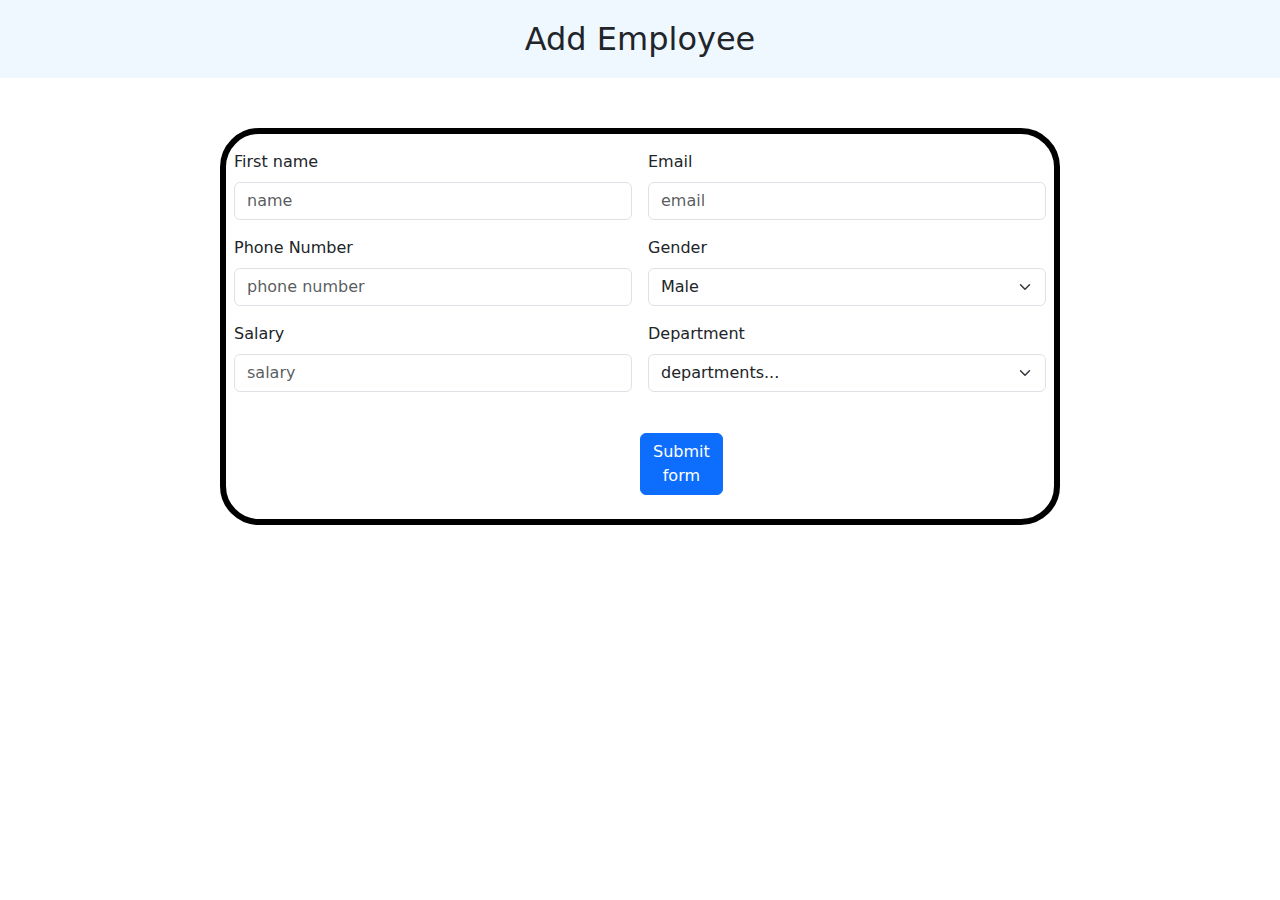
<file: webPages/addEmployee.html>
<!DOCTYPE html>
<html>
  <head>
    <!-- Metadata -->
    <meta charset="UTF-8" />
    <meta name="viewport" content="width=device-width, initial-scale=1.0" />
    <!-- External CSS -->
    <link rel="stylesheet" href="/assets/css/bootstrap5.min.css" />
    <link rel="stylesheet" href="../assets/css/addEmployee.css" />
    <!-- Title -->
    <title>Employee Management System</title>
  </head>
  <body>
    <!-- Main container -->
    <div class="wrapper">
      <div>
        <!-- Heading -->
        <h2 style="text-align:center; background-color: aliceblue; padding: 20px;">Add Employee</h2>
      </div>
      <!-- Form -->
      <form
        class="row g-3 needs-validation"
        style="margin: 50px 220px;border: 6px solid black;border-radius: 39px;"
        id="employeeForm"
      >
        <!-- First name input -->
        <div class="col-md-6">
          <label for="validationCustom01" class="form-label">First name</label>
          <input
            type="text"
            class="form-control"
            id="validationCustom01"
            placeholder="name"
            name="firstName"
            required
          />
          <div class="valid-feedback">Looks good!</div>
        </div>
        <!-- Email input -->
        <div class="col-md-6">
          <label for="validationCustom02" class="form-label">Email</label>
          <input
            type="email"
            class="form-control"
            id="validationCustom02"
            placeholder="email"
            name="email"
            required
          />
          <div class="valid-feedback">Looks good!</div>
        </div>
        <!-- Phone number input -->
        <div class="col-md-6">
          <label for="validationCustom02" class="form-label"
            >Phone Number</label
          >
          <input
            type="text"
            class="form-control"
            id="validationCustom02"
            placeholder="phone number"
            name="phone"
            required
          />
          <div class="valid-feedback">Looks good!</div>
        </div>
        <!-- Gender select -->
        <div class="col-md-6">
          <label for="validationCustom02" class="form-label">Gender</label>
          <select class="form-select" aria-label="Default select example" name="gender">
            <option value="male">Male</option>
            <option value="female">Female</option>
          </select>
          <div class="valid-feedback">Looks good!</div>
        </div>
        <!-- Salary input -->
        <div class="col-md-6">
          <label for="validationCustom02" class="form-label">Salary</label>
          <input
            type="text"
            class="form-control"
            id="validationCustom02"
            placeholder="salary"
            name="salary"
            required
          />
          <div class="valid-feedback">Looks good!</div>
        </div>
        <!-- Department select -->
        <div class="col-md-6">
          <label for="validationCustom04" class="form-label">Department</label>
          <select class="form-select" id="validationCustom04" required 
          name="dept">
            <option selected disabled value="">departments...</option>
            <option>Node</option>
            <option>Dot Net</option>
            <option>Php</option>
            <option>Angular</option>
            <option>React</option>
            <option>Java</option>
          </select>
        </div>
        <!-- Submit button -->
        <div class="col-12">
          <button class="btn btn-primary" type="submit" style="margin: 3% 50%;">Submit form</button>
        </div>
      </form>
    </div>
    <!-- External JavaScript -->
    <script src="../assets/js/addEmployee.js"></script>
    <script src="/assets/js/bootstrap5.bundle.min.js"></script>
  </body>
</html>
</file>
<file: assets/css/addEmployee.css>
.header {
  padding: 20px;
  display: flex;
  justify-content: space-between;
  background-color: rgb(20, 34, 47);
}
</file>
<file: assets/css/bootstrap5.min.css>
@charset "UTF-8";/*!
 * Bootstrap  v5.3.3 (https://getbootstrap.com/)
 * Copyright 2011-2024 The Bootstrap Authors
 * Licensed under MIT (https://github.com/twbs/bootstrap/blob/main/LICENSE)
 */:root,[data-bs-theme=light]{--bs-blue:#0d6efd;--bs-indigo:#6610f2;--bs-purple:#6f42c1;--bs-pink:#d63384;--bs-red:#dc3545;--bs-orange:#fd7e14;--bs-yellow:#ffc107;--bs-green:#198754;--bs-teal:#20c997;--bs-cyan:#0dcaf0;--bs-black:#000;--bs-white:#fff;--bs-gray:#6c757d;--bs-gray-dark:#343a40;--bs-gray-100:#f8f9fa;--bs-gray-200:#e9ecef;--bs-gray-300:#dee2e6;--bs-gray-400:#ced4da;--bs-gray-500:#adb5bd;--bs-gray-600:#6c757d;--bs-gray-700:#495057;--bs-gray-800:#343a40;--bs-gray-900:#212529;--bs-primary:#0d6efd;--bs-secondary:#6c757d;--bs-success:#198754;--bs-info:#0dcaf0;--bs-warning:#ffc107;--bs-danger:#dc3545;--bs-light:#f8f9fa;--bs-dark:#212529;--bs-primary-rgb:13,110,253;--bs-secondary-rgb:108,117,125;--bs-success-rgb:25,135,84;--bs-info-rgb:13,202,240;--bs-warning-rgb:255,193,7;--bs-danger-rgb:220,53,69;--bs-light-rgb:248,249,250;--bs-dark-rgb:33,37,41;--bs-primary-text-emphasis:#052c65;--bs-secondary-text-emphasis:#2b2f32;--bs-success-text-emphasis:#0a3622;--bs-info-text-emphasis:#055160;--bs-warning-text-emphasis:#664d03;--bs-danger-text-emphasis:#58151c;--bs-light-text-emphasis:#495057;--bs-dark-text-emphasis:#495057;--bs-primary-bg-subtle:#cfe2ff;--bs-secondary-bg-subtle:#e2e3e5;--bs-success-bg-subtle:#d1e7dd;--bs-info-bg-subtle:#cff4fc;--bs-warning-bg-subtle:#fff3cd;--bs-danger-bg-subtle:#f8d7da;--bs-light-bg-subtle:#fcfcfd;--bs-dark-bg-subtle:#ced4da;--bs-primary-border-subtle:#9ec5fe;--bs-secondary-border-subtle:#c4c8cb;--bs-success-border-subtle:#a3cfbb;--bs-info-border-subtle:#9eeaf9;--bs-warning-border-subtle:#ffe69c;--bs-danger-border-subtle:#f1aeb5;--bs-light-border-subtle:#e9ecef;--bs-dark-border-subtle:#adb5bd;--bs-white-rgb:255,255,255;--bs-black-rgb:0,0,0;--bs-font-sans-serif:system-ui,-apple-system,"Segoe UI",Roboto,"Helvetica Neue","Noto Sans","Liberation Sans",Arial,sans-serif,"Apple Color Emoji","Segoe UI Emoji","Segoe UI Symbol","Noto Color Emoji";--bs-font-monospace:SFMono-Regular,Menlo,Monaco,Consolas,"Liberation Mono","Courier New",monospace;--bs-gradient:linear-gradient(180deg, rgba(255, 255, 255, 0.15), rgba(255, 255, 255, 0));--bs-body-font-family:var(--bs-font-sans-serif);--bs-body-font-size:1rem;--bs-body-font-weight:400;--bs-body-line-height:1.5;--bs-body-color:#212529;--bs-body-color-rgb:33,37,41;--bs-body-bg:#fff;--bs-body-bg-rgb:255,255,255;--bs-emphasis-color:#000;--bs-emphasis-color-rgb:0,0,0;--bs-secondary-color:rgba(33, 37, 41, 0.75);--bs-secondary-color-rgb:33,37,41;--bs-secondary-bg:#e9ecef;--bs-secondary-bg-rgb:233,236,239;--bs-tertiary-color:rgba(33, 37, 41, 0.5);--bs-tertiary-color-rgb:33,37,41;--bs-tertiary-bg:#f8f9fa;--bs-tertiary-bg-rgb:248,249,250;--bs-heading-color:inherit;--bs-link-color:#0d6efd;--bs-link-color-rgb:13,110,253;--bs-link-decoration:underline;--bs-link-hover-color:#0a58ca;--bs-link-hover-color-rgb:10,88,202;--bs-code-color:#d63384;--bs-highlight-color:#212529;--bs-highlight-bg:#fff3cd;--bs-border-width:1px;--bs-border-style:solid;--bs-border-color:#dee2e6;--bs-border-color-translucent:rgba(0, 0, 0, 0.175);--bs-border-radius:0.375rem;--bs-border-radius-sm:0.25rem;--bs-border-radius-lg:0.5rem;--bs-border-radius-xl:1rem;--bs-border-radius-xxl:2rem;--bs-border-radius-2xl:var(--bs-border-radius-xxl);--bs-border-radius-pill:50rem;--bs-box-shadow:0 0.5rem 1rem rgba(0, 0, 0, 0.15);--bs-box-shadow-sm:0 0.125rem 0.25rem rgba(0, 0, 0, 0.075);--bs-box-shadow-lg:0 1rem 3rem rgba(0, 0, 0, 0.175);--bs-box-shadow-inset:inset 0 1px 2px rgba(0, 0, 0, 0.075);--bs-focus-ring-width:0.25rem;--bs-focus-ring-opacity:0.25;--bs-focus-ring-color:rgba(13, 110, 253, 0.25);--bs-form-valid-color:#198754;--bs-form-valid-border-color:#198754;--bs-form-invalid-color:#dc3545;--bs-form-invalid-border-color:#dc3545}[data-bs-theme=dark]{color-scheme:dark;--bs-body-color:#dee2e6;--bs-body-color-rgb:222,226,230;--bs-body-bg:#212529;--bs-body-bg-rgb:33,37,41;--bs-emphasis-color:#fff;--bs-emphasis-color-rgb:255,255,255;--bs-secondary-color:rgba(222, 226, 230, 0.75);--bs-secondary-color-rgb:222,226,230;--bs-secondary-bg:#343a40;--bs-secondary-bg-rgb:52,58,64;--bs-tertiary-color:rgba(222, 226, 230, 0.5);--bs-tertiary-color-rgb:222,226,230;--bs-tertiary-bg:#2b3035;--bs-tertiary-bg-rgb:43,48,53;--bs-primary-text-emphasis:#6ea8fe;--bs-secondary-text-emphasis:#a7acb1;--bs-success-text-emphasis:#75b798;--bs-info-text-emphasis:#6edff6;--bs-warning-text-emphasis:#ffda6a;--bs-danger-text-emphasis:#ea868f;--bs-light-text-emphasis:#f8f9fa;--bs-dark-text-emphasis:#dee2e6;--bs-primary-bg-subtle:#031633;--bs-secondary-bg-subtle:#161719;--bs-success-bg-subtle:#051b11;--bs-info-bg-subtle:#032830;--bs-warning-bg-subtle:#332701;--bs-danger-bg-subtle:#2c0b0e;--bs-light-bg-subtle:#343a40;--bs-dark-bg-subtle:#1a1d20;--bs-primary-border-subtle:#084298;--bs-secondary-border-subtle:#41464b;--bs-success-border-subtle:#0f5132;--bs-info-border-subtle:#087990;--bs-warning-border-subtle:#997404;--bs-danger-border-subtle:#842029;--bs-light-border-subtle:#495057;--bs-dark-border-subtle:#343a40;--bs-heading-color:inherit;--bs-link-color:#6ea8fe;--bs-link-hover-color:#8bb9fe;--bs-link-color-rgb:110,168,254;--bs-link-hover-color-rgb:139,185,254;--bs-code-color:#e685b5;--bs-highlight-color:#dee2e6;--bs-highlight-bg:#664d03;--bs-border-color:#495057;--bs-border-color-translucent:rgba(255, 255, 255, 0.15);--bs-form-valid-color:#75b798;--bs-form-valid-border-color:#75b798;--bs-form-invalid-color:#ea868f;--bs-form-invalid-border-color:#ea868f}*,::after,::before{box-sizing:border-box}@media (prefers-reduced-motion:no-preference){:root{scroll-behavior:smooth}}body{margin:0;font-family:var(--bs-body-font-family);font-size:var(--bs-body-font-size);font-weight:var(--bs-body-font-weight);line-height:var(--bs-body-line-height);color:var(--bs-body-color);text-align:var(--bs-body-text-align);background-color:var(--bs-body-bg);-webkit-text-size-adjust:100%;-webkit-tap-highlight-color:transparent}hr{margin:1rem 0;color:inherit;border:0;border-top:var(--bs-border-width) solid;opacity:.25}.h1,.h2,.h3,.h4,.h5,.h6,h1,h2,h3,h4,h5,h6{margin-top:0;margin-bottom:.5rem;font-weight:500;line-height:1.2;color:var(--bs-heading-color)}.h1,h1{font-size:calc(1.375rem + 1.5vw)}@media (min-width:1200px){.h1,h1{font-size:2.5rem}}.h2,h2{font-size:calc(1.325rem + .9vw)}@media (min-width:1200px){.h2,h2{font-size:2rem}}.h3,h3{font-size:calc(1.3rem + .6vw)}@media (min-width:1200px){.h3,h3{font-size:1.75rem}}.h4,h4{font-size:calc(1.275rem + .3vw)}@media (min-width:1200px){.h4,h4{font-size:1.5rem}}.h5,h5{font-size:1.25rem}.h6,h6{font-size:1rem}p{margin-top:0;margin-bottom:1rem}abbr[title]{-webkit-text-decoration:underline dotted;text-decoration:underline dotted;cursor:help;-webkit-text-decoration-skip-ink:none;text-decoration-skip-ink:none}address{margin-bottom:1rem;font-style:normal;line-height:inherit}ol,ul{padding-left:2rem}dl,ol,ul{margin-top:0;margin-bottom:1rem}ol ol,ol ul,ul ol,ul ul{margin-bottom:0}dt{font-weight:700}dd{margin-bottom:.5rem;margin-left:0}blockquote{margin:0 0 1rem}b,strong{font-weight:bolder}.small,small{font-size:.875em}.mark,mark{padding:.1875em;color:var(--bs-highlight-color);background-color:var(--bs-highlight-bg)}sub,sup{position:relative;font-size:.75em;line-height:0;vertical-align:baseline}sub{bottom:-.25em}sup{top:-.5em}a{color:rgba(var(--bs-link-color-rgb),var(--bs-link-opacity,1));text-decoration:underline}a:hover{--bs-link-color-rgb:var(--bs-link-hover-color-rgb)}a:not([href]):not([class]),a:not([href]):not([class]):hover{color:inherit;text-decoration:none}code,kbd,pre,samp{font-family:var(--bs-font-monospace);font-size:1em}pre{display:block;margin-top:0;margin-bottom:1rem;overflow:auto;font-size:.875em}pre code{font-size:inherit;color:inherit;word-break:normal}code{font-size:.875em;color:var(--bs-code-color);word-wrap:break-word}a>code{color:inherit}kbd{padding:.1875rem .375rem;font-size:.875em;color:var(--bs-body-bg);background-color:var(--bs-body-color);border-radius:.25rem}kbd kbd{padding:0;font-size:1em}figure{margin:0 0 1rem}img,svg{vertical-align:middle}table{caption-side:bottom;border-collapse:collapse}caption{padding-top:.5rem;padding-bottom:.5rem;color:var(--bs-secondary-color);text-align:left}th{text-align:inherit;text-align:-webkit-match-parent}tbody,td,tfoot,th,thead,tr{border-color:inherit;border-style:solid;border-width:0}label{display:inline-block}button{border-radius:0}button:focus:not(:focus-visible){outline:0}button,input,optgroup,select,textarea{margin:0;font-family:inherit;font-size:inherit;line-height:inherit}button,select{text-transform:none}[role=button]{cursor:pointer}select{word-wrap:normal}select:disabled{opacity:1}[list]:not([type=date]):not([type=datetime-local]):not([type=month]):not([type=week]):not([type=time])::-webkit-calendar-picker-indicator{display:none!important}[type=button],[type=reset],[type=submit],button{-webkit-appearance:button}[type=button]:not(:disabled),[type=reset]:not(:disabled),[type=submit]:not(:disabled),button:not(:disabled){cursor:pointer}::-moz-focus-inner{padding:0;border-style:none}textarea{resize:vertical}fieldset{min-width:0;padding:0;margin:0;border:0}legend{float:left;width:100%;padding:0;margin-bottom:.5rem;font-size:calc(1.275rem + .3vw);line-height:inherit}@media (min-width:1200px){legend{font-size:1.5rem}}legend+*{clear:left}::-webkit-datetime-edit-day-field,::-webkit-datetime-edit-fields-wrapper,::-webkit-datetime-edit-hour-field,::-webkit-datetime-edit-minute,::-webkit-datetime-edit-month-field,::-webkit-datetime-edit-text,::-webkit-datetime-edit-year-field{padding:0}::-webkit-inner-spin-button{height:auto}[type=search]{-webkit-appearance:textfield;outline-offset:-2px}::-webkit-search-decoration{-webkit-appearance:none}::-webkit-color-swatch-wrapper{padding:0}::-webkit-file-upload-button{font:inherit;-webkit-appearance:button}::file-selector-button{font:inherit;-webkit-appearance:button}output{display:inline-block}iframe{border:0}summary{display:list-item;cursor:pointer}progress{vertical-align:baseline}[hidden]{display:none!important}.lead{font-size:1.25rem;font-weight:300}.display-1{font-size:calc(1.625rem + 4.5vw);font-weight:300;line-height:1.2}@media (min-width:1200px){.display-1{font-size:5rem}}.display-2{font-size:calc(1.575rem + 3.9vw);font-weight:300;line-height:1.2}@media (min-width:1200px){.display-2{font-size:4.5rem}}.display-3{font-size:calc(1.525rem + 3.3vw);font-weight:300;line-height:1.2}@media (min-width:1200px){.display-3{font-size:4rem}}.display-4{font-size:calc(1.475rem + 2.7vw);font-weight:300;line-height:1.2}@media (min-width:1200px){.display-4{font-size:3.5rem}}.display-5{font-size:calc(1.425rem + 2.1vw);font-weight:300;line-height:1.2}@media (min-width:1200px){.display-5{font-size:3rem}}.display-6{font-size:calc(1.375rem + 1.5vw);font-weight:300;line-height:1.2}@media (min-width:1200px){.display-6{font-size:2.5rem}}.list-unstyled{padding-left:0;list-style:none}.list-inline{padding-left:0;list-style:none}.list-inline-item{display:inline-block}.list-inline-item:not(:last-child){margin-right:.5rem}.initialism{font-size:.875em;text-transform:uppercase}.blockquote{margin-bottom:1rem;font-size:1.25rem}.blockquote>:last-child{margin-bottom:0}.blockquote-footer{margin-top:-1rem;margin-bottom:1rem;font-size:.875em;color:#6c757d}.blockquote-footer::before{content:"— "}.img-fluid{max-width:100%;height:auto}.img-thumbnail{padding:.25rem;background-color:var(--bs-body-bg);border:var(--bs-border-width) solid var(--bs-border-color);border-radius:var(--bs-border-radius);max-width:100%;height:auto}.figure{display:inline-block}.figure-img{margin-bottom:.5rem;line-height:1}.figure-caption{font-size:.875em;color:var(--bs-secondary-color)}.container,.container-fluid,.container-lg,.container-md,.container-sm,.container-xl,.container-xxl{--bs-gutter-x:1.5rem;--bs-gutter-y:0;width:100%;padding-right:calc(var(--bs-gutter-x) * .5);padding-left:calc(var(--bs-gutter-x) * .5);margin-right:auto;margin-left:auto}@media (min-width:576px){.container,.container-sm{max-width:540px}}@media (min-width:768px){.container,.container-md,.container-sm{max-width:720px}}@media (min-width:992px){.container,.container-lg,.container-md,.container-sm{max-width:960px}}@media (min-width:1200px){.container,.container-lg,.container-md,.container-sm,.container-xl{max-width:1140px}}@media (min-width:1400px){.container,.container-lg,.container-md,.container-sm,.container-xl,.container-xxl{max-width:1320px}}:root{--bs-breakpoint-xs:0;--bs-breakpoint-sm:576px;--bs-breakpoint-md:768px;--bs-breakpoint-lg:992px;--bs-breakpoint-xl:1200px;--bs-breakpoint-xxl:1400px}.row{--bs-gutter-x:1.5rem;--bs-gutter-y:0;display:flex;flex-wrap:wrap;margin-top:calc(-1 * var(--bs-gutter-y));margin-right:calc(-.5 * var(--bs-gutter-x));margin-left:calc(-.5 * var(--bs-gutter-x))}.row>*{flex-shrink:0;width:100%;max-width:100%;padding-right:calc(var(--bs-gutter-x) * .5);padding-left:calc(var(--bs-gutter-x) * .5);margin-top:var(--bs-gutter-y)}.col{flex:1 0 0%}.row-cols-auto>*{flex:0 0 auto;width:auto}.row-cols-1>*{flex:0 0 auto;width:100%}.row-cols-2>*{flex:0 0 auto;width:50%}.row-cols-3>*{flex:0 0 auto;width:33.33333333%}.row-cols-4>*{flex:0 0 auto;width:25%}.row-cols-5>*{flex:0 0 auto;width:20%}.row-cols-6>*{flex:0 0 auto;width:16.66666667%}.col-auto{flex:0 0 auto;width:auto}.col-1{flex:0 0 auto;width:8.33333333%}.col-2{flex:0 0 auto;width:16.66666667%}.col-3{flex:0 0 auto;width:25%}.col-4{flex:0 0 auto;width:33.33333333%}.col-5{flex:0 0 auto;width:41.66666667%}.col-6{flex:0 0 auto;width:50%}.col-7{flex:0 0 auto;width:58.33333333%}.col-8{flex:0 0 auto;width:66.66666667%}.col-9{flex:0 0 auto;width:75%}.col-10{flex:0 0 auto;width:83.33333333%}.col-11{flex:0 0 auto;width:91.66666667%}.col-12{flex:0 0 auto;width:100%}.offset-1{margin-left:8.33333333%}.offset-2{margin-left:16.66666667%}.offset-3{margin-left:25%}.offset-4{margin-left:33.33333333%}.offset-5{margin-left:41.66666667%}.offset-6{margin-left:50%}.offset-7{margin-left:58.33333333%}.offset-8{margin-left:66.66666667%}.offset-9{margin-left:75%}.offset-10{margin-left:83.33333333%}.offset-11{margin-left:91.66666667%}.g-0,.gx-0{--bs-gutter-x:0}.g-0,.gy-0{--bs-gutter-y:0}.g-1,.gx-1{--bs-gutter-x:0.25rem}.g-1,.gy-1{--bs-gutter-y:0.25rem}.g-2,.gx-2{--bs-gutter-x:0.5rem}.g-2,.gy-2{--bs-gutter-y:0.5rem}.g-3,.gx-3{--bs-gutter-x:1rem}.g-3,.gy-3{--bs-gutter-y:1rem}.g-4,.gx-4{--bs-gutter-x:1.5rem}.g-4,.gy-4{--bs-gutter-y:1.5rem}.g-5,.gx-5{--bs-gutter-x:3rem}.g-5,.gy-5{--bs-gutter-y:3rem}@media (min-width:576px){.col-sm{flex:1 0 0%}.row-cols-sm-auto>*{flex:0 0 auto;width:auto}.row-cols-sm-1>*{flex:0 0 auto;width:100%}.row-cols-sm-2>*{flex:0 0 auto;width:50%}.row-cols-sm-3>*{flex:0 0 auto;width:33.33333333%}.row-cols-sm-4>*{flex:0 0 auto;width:25%}.row-cols-sm-5>*{flex:0 0 auto;width:20%}.row-cols-sm-6>*{flex:0 0 auto;width:16.66666667%}.col-sm-auto{flex:0 0 auto;width:auto}.col-sm-1{flex:0 0 auto;width:8.33333333%}.col-sm-2{flex:0 0 auto;width:16.66666667%}.col-sm-3{flex:0 0 auto;width:25%}.col-sm-4{flex:0 0 auto;width:33.33333333%}.col-sm-5{flex:0 0 auto;width:41.66666667%}.col-sm-6{flex:0 0 auto;width:50%}.col-sm-7{flex:0 0 auto;width:58.33333333%}.col-sm-8{flex:0 0 auto;width:66.66666667%}.col-sm-9{flex:0 0 auto;width:75%}.col-sm-10{flex:0 0 auto;width:83.33333333%}.col-sm-11{flex:0 0 auto;width:91.66666667%}.col-sm-12{flex:0 0 auto;width:100%}.offset-sm-0{margin-left:0}.offset-sm-1{margin-left:8.33333333%}.offset-sm-2{margin-left:16.66666667%}.offset-sm-3{margin-left:25%}.offset-sm-4{margin-left:33.33333333%}.offset-sm-5{margin-left:41.66666667%}.offset-sm-6{margin-left:50%}.offset-sm-7{margin-left:58.33333333%}.offset-sm-8{margin-left:66.66666667%}.offset-sm-9{margin-left:75%}.offset-sm-10{margin-left:83.33333333%}.offset-sm-11{margin-left:91.66666667%}.g-sm-0,.gx-sm-0{--bs-gutter-x:0}.g-sm-0,.gy-sm-0{--bs-gutter-y:0}.g-sm-1,.gx-sm-1{--bs-gutter-x:0.25rem}.g-sm-1,.gy-sm-1{--bs-gutter-y:0.25rem}.g-sm-2,.gx-sm-2{--bs-gutter-x:0.5rem}.g-sm-2,.gy-sm-2{--bs-gutter-y:0.5rem}.g-sm-3,.gx-sm-3{--bs-gutter-x:1rem}.g-sm-3,.gy-sm-3{--bs-gutter-y:1rem}.g-sm-4,.gx-sm-4{--bs-gutter-x:1.5rem}.g-sm-4,.gy-sm-4{--bs-gutter-y:1.5rem}.g-sm-5,.gx-sm-5{--bs-gutter-x:3rem}.g-sm-5,.gy-sm-5{--bs-gutter-y:3rem}}@media (min-width:768px){.col-md{flex:1 0 0%}.row-cols-md-auto>*{flex:0 0 auto;width:auto}.row-cols-md-1>*{flex:0 0 auto;width:100%}.row-cols-md-2>*{flex:0 0 auto;width:50%}.row-cols-md-3>*{flex:0 0 auto;width:33.33333333%}.row-cols-md-4>*{flex:0 0 auto;width:25%}.row-cols-md-5>*{flex:0 0 auto;width:20%}.row-cols-md-6>*{flex:0 0 auto;width:16.66666667%}.col-md-auto{flex:0 0 auto;width:auto}.col-md-1{flex:0 0 auto;width:8.33333333%}.col-md-2{flex:0 0 auto;width:16.66666667%}.col-md-3{flex:0 0 auto;width:25%}.col-md-4{flex:0 0 auto;width:33.33333333%}.col-md-5{flex:0 0 auto;width:41.66666667%}.col-md-6{flex:0 0 auto;width:50%}.col-md-7{flex:0 0 auto;width:58.33333333%}.col-md-8{flex:0 0 auto;width:66.66666667%}.col-md-9{flex:0 0 auto;width:75%}.col-md-10{flex:0 0 auto;width:83.33333333%}.col-md-11{flex:0 0 auto;width:91.66666667%}.col-md-12{flex:0 0 auto;width:100%}.offset-md-0{margin-left:0}.offset-md-1{margin-left:8.33333333%}.offset-md-2{margin-left:16.66666667%}.offset-md-3{margin-left:25%}.offset-md-4{margin-left:33.33333333%}.offset-md-5{margin-left:41.66666667%}.offset-md-6{margin-left:50%}.offset-md-7{margin-left:58.33333333%}.offset-md-8{margin-left:66.66666667%}.offset-md-9{margin-left:75%}.offset-md-10{margin-left:83.33333333%}.offset-md-11{margin-left:91.66666667%}.g-md-0,.gx-md-0{--bs-gutter-x:0}.g-md-0,.gy-md-0{--bs-gutter-y:0}.g-md-1,.gx-md-1{--bs-gutter-x:0.25rem}.g-md-1,.gy-md-1{--bs-gutter-y:0.25rem}.g-md-2,.gx-md-2{--bs-gutter-x:0.5rem}.g-md-2,.gy-md-2{--bs-gutter-y:0.5rem}.g-md-3,.gx-md-3{--bs-gutter-x:1rem}.g-md-3,.gy-md-3{--bs-gutter-y:1rem}.g-md-4,.gx-md-4{--bs-gutter-x:1.5rem}.g-md-4,.gy-md-4{--bs-gutter-y:1.5rem}.g-md-5,.gx-md-5{--bs-gutter-x:3rem}.g-md-5,.gy-md-5{--bs-gutter-y:3rem}}@media (min-width:992px){.col-lg{flex:1 0 0%}.row-cols-lg-auto>*{flex:0 0 auto;width:auto}.row-cols-lg-1>*{flex:0 0 auto;width:100%}.row-cols-lg-2>*{flex:0 0 auto;width:50%}.row-cols-lg-3>*{flex:0 0 auto;width:33.33333333%}.row-cols-lg-4>*{flex:0 0 auto;width:25%}.row-cols-lg-5>*{flex:0 0 auto;width:20%}.row-cols-lg-6>*{flex:0 0 auto;width:16.66666667%}.col-lg-auto{flex:0 0 auto;width:auto}.col-lg-1{flex:0 0 auto;width:8.33333333%}.col-lg-2{flex:0 0 auto;width:16.66666667%}.col-lg-3{flex:0 0 auto;width:25%}.col-lg-4{flex:0 0 auto;width:33.33333333%}.col-lg-5{flex:0 0 auto;width:41.66666667%}.col-lg-6{flex:0 0 auto;width:50%}.col-lg-7{flex:0 0 auto;width:58.33333333%}.col-lg-8{flex:0 0 auto;width:66.66666667%}.col-lg-9{flex:0 0 auto;width:75%}.col-lg-10{flex:0 0 auto;width:83.33333333%}.col-lg-11{flex:0 0 auto;width:91.66666667%}.col-lg-12{flex:0 0 auto;width:100%}.offset-lg-0{margin-left:0}.offset-lg-1{margin-left:8.33333333%}.offset-lg-2{margin-left:16.66666667%}.offset-lg-3{margin-left:25%}.offset-lg-4{margin-left:33.33333333%}.offset-lg-5{margin-left:41.66666667%}.offset-lg-6{margin-left:50%}.offset-lg-7{margin-left:58.33333333%}.offset-lg-8{margin-left:66.66666667%}.offset-lg-9{margin-left:75%}.offset-lg-10{margin-left:83.33333333%}.offset-lg-11{margin-left:91.66666667%}.g-lg-0,.gx-lg-0{--bs-gutter-x:0}.g-lg-0,.gy-lg-0{--bs-gutter-y:0}.g-lg-1,.gx-lg-1{--bs-gutter-x:0.25rem}.g-lg-1,.gy-lg-1{--bs-gutter-y:0.25rem}.g-lg-2,.gx-lg-2{--bs-gutter-x:0.5rem}.g-lg-2,.gy-lg-2{--bs-gutter-y:0.5rem}.g-lg-3,.gx-lg-3{--bs-gutter-x:1rem}.g-lg-3,.gy-lg-3{--bs-gutter-y:1rem}.g-lg-4,.gx-lg-4{--bs-gutter-x:1.5rem}.g-lg-4,.gy-lg-4{--bs-gutter-y:1.5rem}.g-lg-5,.gx-lg-5{--bs-gutter-x:3rem}.g-lg-5,.gy-lg-5{--bs-gutter-y:3rem}}@media (min-width:1200px){.col-xl{flex:1 0 0%}.row-cols-xl-auto>*{flex:0 0 auto;width:auto}.row-cols-xl-1>*{flex:0 0 auto;width:100%}.row-cols-xl-2>*{flex:0 0 auto;width:50%}.row-cols-xl-3>*{flex:0 0 auto;width:33.33333333%}.row-cols-xl-4>*{flex:0 0 auto;width:25%}.row-cols-xl-5>*{flex:0 0 auto;width:20%}.row-cols-xl-6>*{flex:0 0 auto;width:16.66666667%}.col-xl-auto{flex:0 0 auto;width:auto}.col-xl-1{flex:0 0 auto;width:8.33333333%}.col-xl-2{flex:0 0 auto;width:16.66666667%}.col-xl-3{flex:0 0 auto;width:25%}.col-xl-4{flex:0 0 auto;width:33.33333333%}.col-xl-5{flex:0 0 auto;width:41.66666667%}.col-xl-6{flex:0 0 auto;width:50%}.col-xl-7{flex:0 0 auto;width:58.33333333%}.col-xl-8{flex:0 0 auto;width:66.66666667%}.col-xl-9{flex:0 0 auto;width:75%}.col-xl-10{flex:0 0 auto;width:83.33333333%}.col-xl-11{flex:0 0 auto;width:91.66666667%}.col-xl-12{flex:0 0 auto;width:100%}.offset-xl-0{margin-left:0}.offset-xl-1{margin-left:8.33333333%}.offset-xl-2{margin-left:16.66666667%}.offset-xl-3{margin-left:25%}.offset-xl-4{margin-left:33.33333333%}.offset-xl-5{margin-left:41.66666667%}.offset-xl-6{margin-left:50%}.offset-xl-7{margin-left:58.33333333%}.offset-xl-8{margin-left:66.66666667%}.offset-xl-9{margin-left:75%}.offset-xl-10{margin-left:83.33333333%}.offset-xl-11{margin-left:91.66666667%}.g-xl-0,.gx-xl-0{--bs-gutter-x:0}.g-xl-0,.gy-xl-0{--bs-gutter-y:0}.g-xl-1,.gx-xl-1{--bs-gutter-x:0.25rem}.g-xl-1,.gy-xl-1{--bs-gutter-y:0.25rem}.g-xl-2,.gx-xl-2{--bs-gutter-x:0.5rem}.g-xl-2,.gy-xl-2{--bs-gutter-y:0.5rem}.g-xl-3,.gx-xl-3{--bs-gutter-x:1rem}.g-xl-3,.gy-xl-3{--bs-gutter-y:1rem}.g-xl-4,.gx-xl-4{--bs-gutter-x:1.5rem}.g-xl-4,.gy-xl-4{--bs-gutter-y:1.5rem}.g-xl-5,.gx-xl-5{--bs-gutter-x:3rem}.g-xl-5,.gy-xl-5{--bs-gutter-y:3rem}}@media (min-width:1400px){.col-xxl{flex:1 0 0%}.row-cols-xxl-auto>*{flex:0 0 auto;width:auto}.row-cols-xxl-1>*{flex:0 0 auto;width:100%}.row-cols-xxl-2>*{flex:0 0 auto;width:50%}.row-cols-xxl-3>*{flex:0 0 auto;width:33.33333333%}.row-cols-xxl-4>*{flex:0 0 auto;width:25%}.row-cols-xxl-5>*{flex:0 0 auto;width:20%}.row-cols-xxl-6>*{flex:0 0 auto;width:16.66666667%}.col-xxl-auto{flex:0 0 auto;width:auto}.col-xxl-1{flex:0 0 auto;width:8.33333333%}.col-xxl-2{flex:0 0 auto;width:16.66666667%}.col-xxl-3{flex:0 0 auto;width:25%}.col-xxl-4{flex:0 0 auto;width:33.33333333%}.col-xxl-5{flex:0 0 auto;width:41.66666667%}.col-xxl-6{flex:0 0 auto;width:50%}.col-xxl-7{flex:0 0 auto;width:58.33333333%}.col-xxl-8{flex:0 0 auto;width:66.66666667%}.col-xxl-9{flex:0 0 auto;width:75%}.col-xxl-10{flex:0 0 auto;width:83.33333333%}.col-xxl-11{flex:0 0 auto;width:91.66666667%}.col-xxl-12{flex:0 0 auto;width:100%}.offset-xxl-0{margin-left:0}.offset-xxl-1{margin-left:8.33333333%}.offset-xxl-2{margin-left:16.66666667%}.offset-xxl-3{margin-left:25%}.offset-xxl-4{margin-left:33.33333333%}.offset-xxl-5{margin-left:41.66666667%}.offset-xxl-6{margin-left:50%}.offset-xxl-7{margin-left:58.33333333%}.offset-xxl-8{margin-left:66.66666667%}.offset-xxl-9{margin-left:75%}.offset-xxl-10{margin-left:83.33333333%}.offset-xxl-11{margin-left:91.66666667%}.g-xxl-0,.gx-xxl-0{--bs-gutter-x:0}.g-xxl-0,.gy-xxl-0{--bs-gutter-y:0}.g-xxl-1,.gx-xxl-1{--bs-gutter-x:0.25rem}.g-xxl-1,.gy-xxl-1{--bs-gutter-y:0.25rem}.g-xxl-2,.gx-xxl-2{--bs-gutter-x:0.5rem}.g-xxl-2,.gy-xxl-2{--bs-gutter-y:0.5rem}.g-xxl-3,.gx-xxl-3{--bs-gutter-x:1rem}.g-xxl-3,.gy-xxl-3{--bs-gutter-y:1rem}.g-xxl-4,.gx-xxl-4{--bs-gutter-x:1.5rem}.g-xxl-4,.gy-xxl-4{--bs-gutter-y:1.5rem}.g-xxl-5,.gx-xxl-5{--bs-gutter-x:3rem}.g-xxl-5,.gy-xxl-5{--bs-gutter-y:3rem}}.table{--bs-table-color-type:initial;--bs-table-bg-type:initial;--bs-table-color-state:initial;--bs-table-bg-state:initial;--bs-table-color:var(--bs-emphasis-color);--bs-table-bg:var(--bs-body-bg);--bs-table-border-color:var(--bs-border-color);--bs-table-accent-bg:transparent;--bs-table-striped-color:var(--bs-emphasis-color);--bs-table-striped-bg:rgba(var(--bs-emphasis-color-rgb), 0.05);--bs-table-active-color:var(--bs-emphasis-color);--bs-table-active-bg:rgba(var(--bs-emphasis-color-rgb), 0.1);--bs-table-hover-color:var(--bs-emphasis-color);--bs-table-hover-bg:rgba(var(--bs-emphasis-color-rgb), 0.075);width:100%;margin-bottom:1rem;vertical-align:top;border-color:var(--bs-table-border-color)}.table>:not(caption)>*>*{padding:.5rem .5rem;color:var(--bs-table-color-state,var(--bs-table-color-type,var(--bs-table-color)));background-color:var(--bs-table-bg);border-bottom-width:var(--bs-border-width);box-shadow:inset 0 0 0 9999px var(--bs-table-bg-state,var(--bs-table-bg-type,var(--bs-table-accent-bg)))}.table>tbody{vertical-align:inherit}.table>thead{vertical-align:bottom}.table-group-divider{border-top:calc(var(--bs-border-width) * 2) solid currentcolor}.caption-top{caption-side:top}.table-sm>:not(caption)>*>*{padding:.25rem .25rem}.table-bordered>:not(caption)>*{border-width:var(--bs-border-width) 0}.table-bordered>:not(caption)>*>*{border-width:0 var(--bs-border-width)}.table-borderless>:not(caption)>*>*{border-bottom-width:0}.table-borderless>:not(:first-child){border-top-width:0}.table-striped>tbody>tr:nth-of-type(odd)>*{--bs-table-color-type:var(--bs-table-striped-color);--bs-table-bg-type:var(--bs-table-striped-bg)}.table-striped-columns>:not(caption)>tr>:nth-child(2n){--bs-table-color-type:var(--bs-table-striped-color);--bs-table-bg-type:var(--bs-table-striped-bg)}.table-active{--bs-table-color-state:var(--bs-table-active-color);--bs-table-bg-state:var(--bs-table-active-bg)}.table-hover>tbody>tr:hover>*{--bs-table-color-state:var(--bs-table-hover-color);--bs-table-bg-state:var(--bs-table-hover-bg)}.table-primary{--bs-table-color:#000;--bs-table-bg:#cfe2ff;--bs-table-border-color:#a6b5cc;--bs-table-striped-bg:#c5d7f2;--bs-table-striped-color:#000;--bs-table-active-bg:#bacbe6;--bs-table-active-color:#000;--bs-table-hover-bg:#bfd1ec;--bs-table-hover-color:#000;color:var(--bs-table-color);border-color:var(--bs-table-border-color)}.table-secondary{--bs-table-color:#000;--bs-table-bg:#e2e3e5;--bs-table-border-color:#b5b6b7;--bs-table-striped-bg:#d7d8da;--bs-table-striped-color:#000;--bs-table-active-bg:#cbccce;--bs-table-active-color:#000;--bs-table-hover-bg:#d1d2d4;--bs-table-hover-color:#000;color:var(--bs-table-color);border-color:var(--bs-table-border-color)}.table-success{--bs-table-color:#000;--bs-table-bg:#d1e7dd;--bs-table-border-color:#a7b9b1;--bs-table-striped-bg:#c7dbd2;--bs-table-striped-color:#000;--bs-table-active-bg:#bcd0c7;--bs-table-active-color:#000;--bs-table-hover-bg:#c1d6cc;--bs-table-hover-color:#000;color:var(--bs-table-color);border-color:var(--bs-table-border-color)}.table-info{--bs-table-color:#000;--bs-table-bg:#cff4fc;--bs-table-border-color:#a6c3ca;--bs-table-striped-bg:#c5e8ef;--bs-table-striped-color:#000;--bs-table-active-bg:#badce3;--bs-table-active-color:#000;--bs-table-hover-bg:#bfe2e9;--bs-table-hover-color:#000;color:var(--bs-table-color);border-color:var(--bs-table-border-color)}.table-warning{--bs-table-color:#000;--bs-table-bg:#fff3cd;--bs-table-border-color:#ccc2a4;--bs-table-striped-bg:#f2e7c3;--bs-table-striped-color:#000;--bs-table-active-bg:#e6dbb9;--bs-table-active-color:#000;--bs-table-hover-bg:#ece1be;--bs-table-hover-color:#000;color:var(--bs-table-color);border-color:var(--bs-table-border-color)}.table-danger{--bs-table-color:#000;--bs-table-bg:#f8d7da;--bs-table-border-color:#c6acae;--bs-table-striped-bg:#eccccf;--bs-table-striped-color:#000;--bs-table-active-bg:#dfc2c4;--bs-table-active-color:#000;--bs-table-hover-bg:#e5c7ca;--bs-table-hover-color:#000;color:var(--bs-table-color);border-color:var(--bs-table-border-color)}.table-light{--bs-table-color:#000;--bs-table-bg:#f8f9fa;--bs-table-border-color:#c6c7c8;--bs-table-striped-bg:#ecedee;--bs-table-striped-color:#000;--bs-table-active-bg:#dfe0e1;--bs-table-active-color:#000;--bs-table-hover-bg:#e5e6e7;--bs-table-hover-color:#000;color:var(--bs-table-color);border-color:var(--bs-table-border-color)}.table-dark{--bs-table-color:#fff;--bs-table-bg:#212529;--bs-table-border-color:#4d5154;--bs-table-striped-bg:#2c3034;--bs-table-striped-color:#fff;--bs-table-active-bg:#373b3e;--bs-table-active-color:#fff;--bs-table-hover-bg:#323539;--bs-table-hover-color:#fff;color:var(--bs-table-color);border-color:var(--bs-table-border-color)}.table-responsive{overflow-x:auto;-webkit-overflow-scrolling:touch}@media (max-width:575.98px){.table-responsive-sm{overflow-x:auto;-webkit-overflow-scrolling:touch}}@media (max-width:767.98px){.table-responsive-md{overflow-x:auto;-webkit-overflow-scrolling:touch}}@media (max-width:991.98px){.table-responsive-lg{overflow-x:auto;-webkit-overflow-scrolling:touch}}@media (max-width:1199.98px){.table-responsive-xl{overflow-x:auto;-webkit-overflow-scrolling:touch}}@media (max-width:1399.98px){.table-responsive-xxl{overflow-x:auto;-webkit-overflow-scrolling:touch}}.form-label{margin-bottom:.5rem}.col-form-label{padding-top:calc(.375rem + var(--bs-border-width));padding-bottom:calc(.375rem + var(--bs-border-width));margin-bottom:0;font-size:inherit;line-height:1.5}.col-form-label-lg{padding-top:calc(.5rem + var(--bs-border-width));padding-bottom:calc(.5rem + var(--bs-border-width));font-size:1.25rem}.col-form-label-sm{padding-top:calc(.25rem + var(--bs-border-width));padding-bottom:calc(.25rem + var(--bs-border-width));font-size:.875rem}.form-text{margin-top:.25rem;font-size:.875em;color:var(--bs-secondary-color)}.form-control{display:block;width:100%;padding:.375rem .75rem;font-size:1rem;font-weight:400;line-height:1.5;color:var(--bs-body-color);-webkit-appearance:none;-moz-appearance:none;appearance:none;background-color:var(--bs-body-bg);background-clip:padding-box;border:var(--bs-border-width) solid var(--bs-border-color);border-radius:var(--bs-border-radius);transition:border-color .15s ease-in-out,box-shadow .15s ease-in-out}@media (prefers-reduced-motion:reduce){.form-control{transition:none}}.form-control[type=file]{overflow:hidden}.form-control[type=file]:not(:disabled):not([readonly]){cursor:pointer}.form-control:focus{color:var(--bs-body-color);background-color:var(--bs-body-bg);border-color:#86b7fe;outline:0;box-shadow:0 0 0 .25rem rgba(13,110,253,.25)}.form-control::-webkit-date-and-time-value{min-width:85px;height:1.5em;margin:0}.form-control::-webkit-datetime-edit{display:block;padding:0}.form-control::-moz-placeholder{color:var(--bs-secondary-color);opacity:1}.form-control::placeholder{color:var(--bs-secondary-color);opacity:1}.form-control:disabled{background-color:var(--bs-secondary-bg);opacity:1}.form-control::-webkit-file-upload-button{padding:.375rem .75rem;margin:-.375rem -.75rem;-webkit-margin-end:.75rem;margin-inline-end:.75rem;color:var(--bs-body-color);background-color:var(--bs-tertiary-bg);pointer-events:none;border-color:inherit;border-style:solid;border-width:0;border-inline-end-width:var(--bs-border-width);border-radius:0;-webkit-transition:color .15s ease-in-out,background-color .15s ease-in-out,border-color .15s ease-in-out,box-shadow .15s ease-in-out;transition:color .15s ease-in-out,background-color .15s ease-in-out,border-color .15s ease-in-out,box-shadow .15s ease-in-out}.form-control::file-selector-button{padding:.375rem .75rem;margin:-.375rem -.75rem;-webkit-margin-end:.75rem;margin-inline-end:.75rem;color:var(--bs-body-color);background-color:var(--bs-tertiary-bg);pointer-events:none;border-color:inherit;border-style:solid;border-width:0;border-inline-end-width:var(--bs-border-width);border-radius:0;transition:color .15s ease-in-out,background-color .15s ease-in-out,border-color .15s ease-in-out,box-shadow .15s ease-in-out}@media (prefers-reduced-motion:reduce){.form-control::-webkit-file-upload-button{-webkit-transition:none;transition:none}.form-control::file-selector-button{transition:none}}.form-control:hover:not(:disabled):not([readonly])::-webkit-file-upload-button{background-color:var(--bs-secondary-bg)}.form-control:hover:not(:disabled):not([readonly])::file-selector-button{background-color:var(--bs-secondary-bg)}.form-control-plaintext{display:block;width:100%;padding:.375rem 0;margin-bottom:0;line-height:1.5;color:var(--bs-body-color);background-color:transparent;border:solid transparent;border-width:var(--bs-border-width) 0}.form-control-plaintext:focus{outline:0}.form-control-plaintext.form-control-lg,.form-control-plaintext.form-control-sm{padding-right:0;padding-left:0}.form-control-sm{min-height:calc(1.5em + .5rem + calc(var(--bs-border-width) * 2));padding:.25rem .5rem;font-size:.875rem;border-radius:var(--bs-border-radius-sm)}.form-control-sm::-webkit-file-upload-button{padding:.25rem .5rem;margin:-.25rem -.5rem;-webkit-margin-end:.5rem;margin-inline-end:.5rem}.form-control-sm::file-selector-button{padding:.25rem .5rem;margin:-.25rem -.5rem;-webkit-margin-end:.5rem;margin-inline-end:.5rem}.form-control-lg{min-height:calc(1.5em + 1rem + calc(var(--bs-border-width) * 2));padding:.5rem 1rem;font-size:1.25rem;border-radius:var(--bs-border-radius-lg)}.form-control-lg::-webkit-file-upload-button{padding:.5rem 1rem;margin:-.5rem -1rem;-webkit-margin-end:1rem;margin-inline-end:1rem}.form-control-lg::file-selector-button{padding:.5rem 1rem;margin:-.5rem -1rem;-webkit-margin-end:1rem;margin-inline-end:1rem}textarea.form-control{min-height:calc(1.5em + .75rem + calc(var(--bs-border-width) * 2))}textarea.form-control-sm{min-height:calc(1.5em + .5rem + calc(var(--bs-border-width) * 2))}textarea.form-control-lg{min-height:calc(1.5em + 1rem + calc(var(--bs-border-width) * 2))}.form-control-color{width:3rem;height:calc(1.5em + .75rem + calc(var(--bs-border-width) * 2));padding:.375rem}.form-control-color:not(:disabled):not([readonly]){cursor:pointer}.form-control-color::-moz-color-swatch{border:0!important;border-radius:var(--bs-border-radius)}.form-control-color::-webkit-color-swatch{border:0!important;border-radius:var(--bs-border-radius)}.form-control-color.form-control-sm{height:calc(1.5em + .5rem + calc(var(--bs-border-width) * 2))}.form-control-color.form-control-lg{height:calc(1.5em + 1rem + calc(var(--bs-border-width) * 2))}.form-select{--bs-form-select-bg-img:url("data:image/svg+xml,%3csvg xmlns='http://www.w3.org/2000/svg' viewBox='0 0 16 16'%3e%3cpath fill='none' stroke='%23343a40' stroke-linecap='round' stroke-linejoin='round' stroke-width='2' d='m2 5 6 6 6-6'/%3e%3c/svg%3e");display:block;width:100%;padding:.375rem 2.25rem .375rem .75rem;font-size:1rem;font-weight:400;line-height:1.5;color:var(--bs-body-color);-webkit-appearance:none;-moz-appearance:none;appearance:none;background-color:var(--bs-body-bg);background-image:var(--bs-form-select-bg-img),var(--bs-form-select-bg-icon,none);background-repeat:no-repeat;background-position:right .75rem center;background-size:16px 12px;border:var(--bs-border-width) solid var(--bs-border-color);border-radius:var(--bs-border-radius);transition:border-color .15s ease-in-out,box-shadow .15s ease-in-out}@media (prefers-reduced-motion:reduce){.form-select{transition:none}}.form-select:focus{border-color:#86b7fe;outline:0;box-shadow:0 0 0 .25rem rgba(13,110,253,.25)}.form-select[multiple],.form-select[size]:not([size="1"]){padding-right:.75rem;background-image:none}.form-select:disabled{background-color:var(--bs-secondary-bg)}.form-select:-moz-focusring{color:transparent;text-shadow:0 0 0 var(--bs-body-color)}.form-select-sm{padding-top:.25rem;padding-bottom:.25rem;padding-left:.5rem;font-size:.875rem;border-radius:var(--bs-border-radius-sm)}.form-select-lg{padding-top:.5rem;padding-bottom:.5rem;padding-left:1rem;font-size:1.25rem;border-radius:var(--bs-border-radius-lg)}[data-bs-theme=dark] .form-select{--bs-form-select-bg-img:url("data:image/svg+xml,%3csvg xmlns='http://www.w3.org/2000/svg' viewBox='0 0 16 16'%3e%3cpath fill='none' stroke='%23dee2e6' stroke-linecap='round' stroke-linejoin='round' stroke-width='2' d='m2 5 6 6 6-6'/%3e%3c/svg%3e")}.form-check{display:block;min-height:1.5rem;padding-left:1.5em;margin-bottom:.125rem}.form-check .form-check-input{float:left;margin-left:-1.5em}.form-check-reverse{padding-right:1.5em;padding-left:0;text-align:right}.form-check-reverse .form-check-input{float:right;margin-right:-1.5em;margin-left:0}.form-check-input{--bs-form-check-bg:var(--bs-body-bg);flex-shrink:0;width:1em;height:1em;margin-top:.25em;vertical-align:top;-webkit-appearance:none;-moz-appearance:none;appearance:none;background-color:var(--bs-form-check-bg);background-image:var(--bs-form-check-bg-image);background-repeat:no-repeat;background-position:center;background-size:contain;border:var(--bs-border-width) solid var(--bs-border-color);-webkit-print-color-adjust:exact;color-adjust:exact;print-color-adjust:exact}.form-check-input[type=checkbox]{border-radius:.25em}.form-check-input[type=radio]{border-radius:50%}.form-check-input:active{filter:brightness(90%)}.form-check-input:focus{border-color:#86b7fe;outline:0;box-shadow:0 0 0 .25rem rgba(13,110,253,.25)}.form-check-input:checked{background-color:#0d6efd;border-color:#0d6efd}.form-check-input:checked[type=checkbox]{--bs-form-check-bg-image:url("data:image/svg+xml,%3csvg xmlns='http://www.w3.org/2000/svg' viewBox='0 0 20 20'%3e%3cpath fill='none' stroke='%23fff' stroke-linecap='round' stroke-linejoin='round' stroke-width='3' d='m6 10 3 3 6-6'/%3e%3c/svg%3e")}.form-check-input:checked[type=radio]{--bs-form-check-bg-image:url("data:image/svg+xml,%3csvg xmlns='http://www.w3.org/2000/svg' viewBox='-4 -4 8 8'%3e%3ccircle r='2' fill='%23fff'/%3e%3c/svg%3e")}.form-check-input[type=checkbox]:indeterminate{background-color:#0d6efd;border-color:#0d6efd;--bs-form-check-bg-image:url("data:image/svg+xml,%3csvg xmlns='http://www.w3.org/2000/svg' viewBox='0 0 20 20'%3e%3cpath fill='none' stroke='%23fff' stroke-linecap='round' stroke-linejoin='round' stroke-width='3' d='M6 10h8'/%3e%3c/svg%3e")}.form-check-input:disabled{pointer-events:none;filter:none;opacity:.5}.form-check-input:disabled~.form-check-label,.form-check-input[disabled]~.form-check-label{cursor:default;opacity:.5}.form-switch{padding-left:2.5em}.form-switch .form-check-input{--bs-form-switch-bg:url("data:image/svg+xml,%3csvg xmlns='http://www.w3.org/2000/svg' viewBox='-4 -4 8 8'%3e%3ccircle r='3' fill='rgba%280, 0, 0, 0.25%29'/%3e%3c/svg%3e");width:2em;margin-left:-2.5em;background-image:var(--bs-form-switch-bg);background-position:left center;border-radius:2em;transition:background-position .15s ease-in-out}@media (prefers-reduced-motion:reduce){.form-switch .form-check-input{transition:none}}.form-switch .form-check-input:focus{--bs-form-switch-bg:url("data:image/svg+xml,%3csvg xmlns='http://www.w3.org/2000/svg' viewBox='-4 -4 8 8'%3e%3ccircle r='3' fill='%2386b7fe'/%3e%3c/svg%3e")}.form-switch .form-check-input:checked{background-position:right center;--bs-form-switch-bg:url("data:image/svg+xml,%3csvg xmlns='http://www.w3.org/2000/svg' viewBox='-4 -4 8 8'%3e%3ccircle r='3' fill='%23fff'/%3e%3c/svg%3e")}.form-switch.form-check-reverse{padding-right:2.5em;padding-left:0}.form-switch.form-check-reverse .form-check-input{margin-right:-2.5em;margin-left:0}.form-check-inline{display:inline-block;margin-right:1rem}.btn-check{position:absolute;clip:rect(0,0,0,0);pointer-events:none}.btn-check:disabled+.btn,.btn-check[disabled]+.btn{pointer-events:none;filter:none;opacity:.65}[data-bs-theme=dark] .form-switch .form-check-input:not(:checked):not(:focus){--bs-form-switch-bg:url("data:image/svg+xml,%3csvg xmlns='http://www.w3.org/2000/svg' viewBox='-4 -4 8 8'%3e%3ccircle r='3' fill='rgba%28255, 255, 255, 0.25%29'/%3e%3c/svg%3e")}.form-range{width:100%;height:1.5rem;padding:0;-webkit-appearance:none;-moz-appearance:none;appearance:none;background-color:transparent}.form-range:focus{outline:0}.form-range:focus::-webkit-slider-thumb{box-shadow:0 0 0 1px #fff,0 0 0 .25rem rgba(13,110,253,.25)}.form-range:focus::-moz-range-thumb{box-shadow:0 0 0 1px #fff,0 0 0 .25rem rgba(13,110,253,.25)}.form-range::-moz-focus-outer{border:0}.form-range::-webkit-slider-thumb{width:1rem;height:1rem;margin-top:-.25rem;-webkit-appearance:none;appearance:none;background-color:#0d6efd;border:0;border-radius:1rem;-webkit-transition:background-color .15s ease-in-out,border-color .15s ease-in-out,box-shadow .15s ease-in-out;transition:background-color .15s ease-in-out,border-color .15s ease-in-out,box-shadow .15s ease-in-out}@media (prefers-reduced-motion:reduce){.form-range::-webkit-slider-thumb{-webkit-transition:none;transition:none}}.form-range::-webkit-slider-thumb:active{background-color:#b6d4fe}.form-range::-webkit-slider-runnable-track{width:100%;height:.5rem;color:transparent;cursor:pointer;background-color:var(--bs-secondary-bg);border-color:transparent;border-radius:1rem}.form-range::-moz-range-thumb{width:1rem;height:1rem;-moz-appearance:none;appearance:none;background-color:#0d6efd;border:0;border-radius:1rem;-moz-transition:background-color .15s ease-in-out,border-color .15s ease-in-out,box-shadow .15s ease-in-out;transition:background-color .15s ease-in-out,border-color .15s ease-in-out,box-shadow .15s ease-in-out}@media (prefers-reduced-motion:reduce){.form-range::-moz-range-thumb{-moz-transition:none;transition:none}}.form-range::-moz-range-thumb:active{background-color:#b6d4fe}.form-range::-moz-range-track{width:100%;height:.5rem;color:transparent;cursor:pointer;background-color:var(--bs-secondary-bg);border-color:transparent;border-radius:1rem}.form-range:disabled{pointer-events:none}.form-range:disabled::-webkit-slider-thumb{background-color:var(--bs-secondary-color)}.form-range:disabled::-moz-range-thumb{background-color:var(--bs-secondary-color)}.form-floating{position:relative}.form-floating>.form-control,.form-floating>.form-control-plaintext,.form-floating>.form-select{height:calc(3.5rem + calc(var(--bs-border-width) * 2));min-height:calc(3.5rem + calc(var(--bs-border-width) * 2));line-height:1.25}.form-floating>label{position:absolute;top:0;left:0;z-index:2;height:100%;padding:1rem .75rem;overflow:hidden;text-align:start;text-overflow:ellipsis;white-space:nowrap;pointer-events:none;border:var(--bs-border-width) solid transparent;transform-origin:0 0;transition:opacity .1s ease-in-out,transform .1s ease-in-out}@media (prefers-reduced-motion:reduce){.form-floating>label{transition:none}}.form-floating>.form-control,.form-floating>.form-control-plaintext{padding:1rem .75rem}.form-floating>.form-control-plaintext::-moz-placeholder,.form-floating>.form-control::-moz-placeholder{color:transparent}.form-floating>.form-control-plaintext::placeholder,.form-floating>.form-control::placeholder{color:transparent}.form-floating>.form-control-plaintext:not(:-moz-placeholder-shown),.form-floating>.form-control:not(:-moz-placeholder-shown){padding-top:1.625rem;padding-bottom:.625rem}.form-floating>.form-control-plaintext:focus,.form-floating>.form-control-plaintext:not(:placeholder-shown),.form-floating>.form-control:focus,.form-floating>.form-control:not(:placeholder-shown){padding-top:1.625rem;padding-bottom:.625rem}.form-floating>.form-control-plaintext:-webkit-autofill,.form-floating>.form-control:-webkit-autofill{padding-top:1.625rem;padding-bottom:.625rem}.form-floating>.form-select{padding-top:1.625rem;padding-bottom:.625rem}.form-floating>.form-control:not(:-moz-placeholder-shown)~label{color:rgba(var(--bs-body-color-rgb),.65);transform:scale(.85) translateY(-.5rem) translateX(.15rem)}.form-floating>.form-control-plaintext~label,.form-floating>.form-control:focus~label,.form-floating>.form-control:not(:placeholder-shown)~label,.form-floating>.form-select~label{color:rgba(var(--bs-body-color-rgb),.65);transform:scale(.85) translateY(-.5rem) translateX(.15rem)}.form-floating>.form-control:not(:-moz-placeholder-shown)~label::after{position:absolute;inset:1rem 0.375rem;z-index:-1;height:1.5em;content:"";background-color:var(--bs-body-bg);border-radius:var(--bs-border-radius)}.form-floating>.form-control-plaintext~label::after,.form-floating>.form-control:focus~label::after,.form-floating>.form-control:not(:placeholder-shown)~label::after,.form-floating>.form-select~label::after{position:absolute;inset:1rem 0.375rem;z-index:-1;height:1.5em;content:"";background-color:var(--bs-body-bg);border-radius:var(--bs-border-radius)}.form-floating>.form-control:-webkit-autofill~label{color:rgba(var(--bs-body-color-rgb),.65);transform:scale(.85) translateY(-.5rem) translateX(.15rem)}.form-floating>.form-control-plaintext~label{border-width:var(--bs-border-width) 0}.form-floating>.form-control:disabled~label,.form-floating>:disabled~label{color:#6c757d}.form-floating>.form-control:disabled~label::after,.form-floating>:disabled~label::after{background-color:var(--bs-secondary-bg)}.input-group{position:relative;display:flex;flex-wrap:wrap;align-items:stretch;width:100%}.input-group>.form-control,.input-group>.form-floating,.input-group>.form-select{position:relative;flex:1 1 auto;width:1%;min-width:0}.input-group>.form-control:focus,.input-group>.form-floating:focus-within,.input-group>.form-select:focus{z-index:5}.input-group .btn{position:relative;z-index:2}.input-group .btn:focus{z-index:5}.input-group-text{display:flex;align-items:center;padding:.375rem .75rem;font-size:1rem;font-weight:400;line-height:1.5;color:var(--bs-body-color);text-align:center;white-space:nowrap;background-color:var(--bs-tertiary-bg);border:var(--bs-border-width) solid var(--bs-border-color);border-radius:var(--bs-border-radius)}.input-group-lg>.btn,.input-group-lg>.form-control,.input-group-lg>.form-select,.input-group-lg>.input-group-text{padding:.5rem 1rem;font-size:1.25rem;border-radius:var(--bs-border-radius-lg)}.input-group-sm>.btn,.input-group-sm>.form-control,.input-group-sm>.form-select,.input-group-sm>.input-group-text{padding:.25rem .5rem;font-size:.875rem;border-radius:var(--bs-border-radius-sm)}.input-group-lg>.form-select,.input-group-sm>.form-select{padding-right:3rem}.input-group:not(.has-validation)>.dropdown-toggle:nth-last-child(n+3),.input-group:not(.has-validation)>.form-floating:not(:last-child)>.form-control,.input-group:not(.has-validation)>.form-floating:not(:last-child)>.form-select,.input-group:not(.has-validation)>:not(:last-child):not(.dropdown-toggle):not(.dropdown-menu):not(.form-floating){border-top-right-radius:0;border-bottom-right-radius:0}.input-group.has-validation>.dropdown-toggle:nth-last-child(n+4),.input-group.has-validation>.form-floating:nth-last-child(n+3)>.form-control,.input-group.has-validation>.form-floating:nth-last-child(n+3)>.form-select,.input-group.has-validation>:nth-last-child(n+3):not(.dropdown-toggle):not(.dropdown-menu):not(.form-floating){border-top-right-radius:0;border-bottom-right-radius:0}.input-group>:not(:first-child):not(.dropdown-menu):not(.valid-tooltip):not(.valid-feedback):not(.invalid-tooltip):not(.invalid-feedback){margin-left:calc(var(--bs-border-width) * -1);border-top-left-radius:0;border-bottom-left-radius:0}.input-group>.form-floating:not(:first-child)>.form-control,.input-group>.form-floating:not(:first-child)>.form-select{border-top-left-radius:0;border-bottom-left-radius:0}.valid-feedback{display:none;width:100%;margin-top:.25rem;font-size:.875em;color:var(--bs-form-valid-color)}.valid-tooltip{position:absolute;top:100%;z-index:5;display:none;max-width:100%;padding:.25rem .5rem;margin-top:.1rem;font-size:.875rem;color:#fff;background-color:var(--bs-success);border-radius:var(--bs-border-radius)}.is-valid~.valid-feedback,.is-valid~.valid-tooltip,.was-validated :valid~.valid-feedback,.was-validated :valid~.valid-tooltip{display:block}.form-control.is-valid,.was-validated .form-control:valid{border-color:var(--bs-form-valid-border-color);padding-right:calc(1.5em + .75rem);background-image:url("data:image/svg+xml,%3csvg xmlns='http://www.w3.org/2000/svg' viewBox='0 0 8 8'%3e%3cpath fill='%23198754' d='M2.3 6.73.6 4.53c-.4-1.04.46-1.4 1.1-.8l1.1 1.4 3.4-3.8c.6-.63 1.6-.27 1.2.7l-4 4.6c-.43.5-.8.4-1.1.1z'/%3e%3c/svg%3e");background-repeat:no-repeat;background-position:right calc(.375em + .1875rem) center;background-size:calc(.75em + .375rem) calc(.75em + .375rem)}.form-control.is-valid:focus,.was-validated .form-control:valid:focus{border-color:var(--bs-form-valid-border-color);box-shadow:0 0 0 .25rem rgba(var(--bs-success-rgb),.25)}.was-validated textarea.form-control:valid,textarea.form-control.is-valid{padding-right:calc(1.5em + .75rem);background-position:top calc(.375em + .1875rem) right calc(.375em + .1875rem)}.form-select.is-valid,.was-validated .form-select:valid{border-color:var(--bs-form-valid-border-color)}.form-select.is-valid:not([multiple]):not([size]),.form-select.is-valid:not([multiple])[size="1"],.was-validated .form-select:valid:not([multiple]):not([size]),.was-validated .form-select:valid:not([multiple])[size="1"]{--bs-form-select-bg-icon:url("data:image/svg+xml,%3csvg xmlns='http://www.w3.org/2000/svg' viewBox='0 0 8 8'%3e%3cpath fill='%23198754' d='M2.3 6.73.6 4.53c-.4-1.04.46-1.4 1.1-.8l1.1 1.4 3.4-3.8c.6-.63 1.6-.27 1.2.7l-4 4.6c-.43.5-.8.4-1.1.1z'/%3e%3c/svg%3e");padding-right:4.125rem;background-position:right .75rem center,center right 2.25rem;background-size:16px 12px,calc(.75em + .375rem) calc(.75em + .375rem)}.form-select.is-valid:focus,.was-validated .form-select:valid:focus{border-color:var(--bs-form-valid-border-color);box-shadow:0 0 0 .25rem rgba(var(--bs-success-rgb),.25)}.form-control-color.is-valid,.was-validated .form-control-color:valid{width:calc(3rem + calc(1.5em + .75rem))}.form-check-input.is-valid,.was-validated .form-check-input:valid{border-color:var(--bs-form-valid-border-color)}.form-check-input.is-valid:checked,.was-validated .form-check-input:valid:checked{background-color:var(--bs-form-valid-color)}.form-check-input.is-valid:focus,.was-validated .form-check-input:valid:focus{box-shadow:0 0 0 .25rem rgba(var(--bs-success-rgb),.25)}.form-check-input.is-valid~.form-check-label,.was-validated .form-check-input:valid~.form-check-label{color:var(--bs-form-valid-color)}.form-check-inline .form-check-input~.valid-feedback{margin-left:.5em}.input-group>.form-control:not(:focus).is-valid,.input-group>.form-floating:not(:focus-within).is-valid,.input-group>.form-select:not(:focus).is-valid,.was-validated .input-group>.form-control:not(:focus):valid,.was-validated .input-group>.form-floating:not(:focus-within):valid,.was-validated .input-group>.form-select:not(:focus):valid{z-index:3}.invalid-feedback{display:none;width:100%;margin-top:.25rem;font-size:.875em;color:var(--bs-form-invalid-color)}.invalid-tooltip{position:absolute;top:100%;z-index:5;display:none;max-width:100%;padding:.25rem .5rem;margin-top:.1rem;font-size:.875rem;color:#fff;background-color:var(--bs-danger);border-radius:var(--bs-border-radius)}.is-invalid~.invalid-feedback,.is-invalid~.invalid-tooltip,.was-validated :invalid~.invalid-feedback,.was-validated :invalid~.invalid-tooltip{display:block}.form-control.is-invalid,.was-validated .form-control:invalid{border-color:var(--bs-form-invalid-border-color);padding-right:calc(1.5em + .75rem);background-image:url("data:image/svg+xml,%3csvg xmlns='http://www.w3.org/2000/svg' viewBox='0 0 12 12' width='12' height='12' fill='none' stroke='%23dc3545'%3e%3ccircle cx='6' cy='6' r='4.5'/%3e%3cpath stroke-linejoin='round' d='M5.8 3.6h.4L6 6.5z'/%3e%3ccircle cx='6' cy='8.2' r='.6' fill='%23dc3545' stroke='none'/%3e%3c/svg%3e");background-repeat:no-repeat;background-position:right calc(.375em + .1875rem) center;background-size:calc(.75em + .375rem) calc(.75em + .375rem)}.form-control.is-invalid:focus,.was-validated .form-control:invalid:focus{border-color:var(--bs-form-invalid-border-color);box-shadow:0 0 0 .25rem rgba(var(--bs-danger-rgb),.25)}.was-validated textarea.form-control:invalid,textarea.form-control.is-invalid{padding-right:calc(1.5em + .75rem);background-position:top calc(.375em + .1875rem) right calc(.375em + .1875rem)}.form-select.is-invalid,.was-validated .form-select:invalid{border-color:var(--bs-form-invalid-border-color)}.form-select.is-invalid:not([multiple]):not([size]),.form-select.is-invalid:not([multiple])[size="1"],.was-validated .form-select:invalid:not([multiple]):not([size]),.was-validated .form-select:invalid:not([multiple])[size="1"]{--bs-form-select-bg-icon:url("data:image/svg+xml,%3csvg xmlns='http://www.w3.org/2000/svg' viewBox='0 0 12 12' width='12' height='12' fill='none' stroke='%23dc3545'%3e%3ccircle cx='6' cy='6' r='4.5'/%3e%3cpath stroke-linejoin='round' d='M5.8 3.6h.4L6 6.5z'/%3e%3ccircle cx='6' cy='8.2' r='.6' fill='%23dc3545' stroke='none'/%3e%3c/svg%3e");padding-right:4.125rem;background-position:right .75rem center,center right 2.25rem;background-size:16px 12px,calc(.75em + .375rem) calc(.75em + .375rem)}.form-select.is-invalid:focus,.was-validated .form-select:invalid:focus{border-color:var(--bs-form-invalid-border-color);box-shadow:0 0 0 .25rem rgba(var(--bs-danger-rgb),.25)}.form-control-color.is-invalid,.was-validated .form-control-color:invalid{width:calc(3rem + calc(1.5em + .75rem))}.form-check-input.is-invalid,.was-validated .form-check-input:invalid{border-color:var(--bs-form-invalid-border-color)}.form-check-input.is-invalid:checked,.was-validated .form-check-input:invalid:checked{background-color:var(--bs-form-invalid-color)}.form-check-input.is-invalid:focus,.was-validated .form-check-input:invalid:focus{box-shadow:0 0 0 .25rem rgba(var(--bs-danger-rgb),.25)}.form-check-input.is-invalid~.form-check-label,.was-validated .form-check-input:invalid~.form-check-label{color:var(--bs-form-invalid-color)}.form-check-inline .form-check-input~.invalid-feedback{margin-left:.5em}.input-group>.form-control:not(:focus).is-invalid,.input-group>.form-floating:not(:focus-within).is-invalid,.input-group>.form-select:not(:focus).is-invalid,.was-validated .input-group>.form-control:not(:focus):invalid,.was-validated .input-group>.form-floating:not(:focus-within):invalid,.was-validated .input-group>.form-select:not(:focus):invalid{z-index:4}.btn{--bs-btn-padding-x:0.75rem;--bs-btn-padding-y:0.375rem;--bs-btn-font-family: ;--bs-btn-font-size:1rem;--bs-btn-font-weight:400;--bs-btn-line-height:1.5;--bs-btn-color:var(--bs-body-color);--bs-btn-bg:transparent;--bs-btn-border-width:var(--bs-border-width);--bs-btn-border-color:transparent;--bs-btn-border-radius:var(--bs-border-radius);--bs-btn-hover-border-color:transparent;--bs-btn-box-shadow:inset 0 1px 0 rgba(255, 255, 255, 0.15),0 1px 1px rgba(0, 0, 0, 0.075);--bs-btn-disabled-opacity:0.65;--bs-btn-focus-box-shadow:0 0 0 0.25rem rgba(var(--bs-btn-focus-shadow-rgb), .5);display:inline-block;padding:var(--bs-btn-padding-y) var(--bs-btn-padding-x);font-family:var(--bs-btn-font-family);font-size:var(--bs-btn-font-size);font-weight:var(--bs-btn-font-weight);line-height:var(--bs-btn-line-height);color:var(--bs-btn-color);text-align:center;text-decoration:none;vertical-align:middle;cursor:pointer;-webkit-user-select:none;-moz-user-select:none;user-select:none;border:var(--bs-btn-border-width) solid var(--bs-btn-border-color);border-radius:var(--bs-btn-border-radius);background-color:var(--bs-btn-bg);transition:color .15s ease-in-out,background-color .15s ease-in-out,border-color .15s ease-in-out,box-shadow .15s ease-in-out}@media (prefers-reduced-motion:reduce){.btn{transition:none}}.btn:hover{color:var(--bs-btn-hover-color);background-color:var(--bs-btn-hover-bg);border-color:var(--bs-btn-hover-border-color)}.btn-check+.btn:hover{color:var(--bs-btn-color);background-color:var(--bs-btn-bg);border-color:var(--bs-btn-border-color)}.btn:focus-visible{color:var(--bs-btn-hover-color);background-color:var(--bs-btn-hover-bg);border-color:var(--bs-btn-hover-border-color);outline:0;box-shadow:var(--bs-btn-focus-box-shadow)}.btn-check:focus-visible+.btn{border-color:var(--bs-btn-hover-border-color);outline:0;box-shadow:var(--bs-btn-focus-box-shadow)}.btn-check:checked+.btn,.btn.active,.btn.show,.btn:first-child:active,:not(.btn-check)+.btn:active{color:var(--bs-btn-active-color);background-color:var(--bs-btn-active-bg);border-color:var(--bs-btn-active-border-color)}.btn-check:checked+.btn:focus-visible,.btn.active:focus-visible,.btn.show:focus-visible,.btn:first-child:active:focus-visible,:not(.btn-check)+.btn:active:focus-visible{box-shadow:var(--bs-btn-focus-box-shadow)}.btn-check:checked:focus-visible+.btn{box-shadow:var(--bs-btn-focus-box-shadow)}.btn.disabled,.btn:disabled,fieldset:disabled .btn{color:var(--bs-btn-disabled-color);pointer-events:none;background-color:var(--bs-btn-disabled-bg);border-color:var(--bs-btn-disabled-border-color);opacity:var(--bs-btn-disabled-opacity)}.btn-primary{--bs-btn-color:#fff;--bs-btn-bg:#0d6efd;--bs-btn-border-color:#0d6efd;--bs-btn-hover-color:#fff;--bs-btn-hover-bg:#0b5ed7;--bs-btn-hover-border-color:#0a58ca;--bs-btn-focus-shadow-rgb:49,132,253;--bs-btn-active-color:#fff;--bs-btn-active-bg:#0a58ca;--bs-btn-active-border-color:#0a53be;--bs-btn-active-shadow:inset 0 3px 5px rgba(0, 0, 0, 0.125);--bs-btn-disabled-color:#fff;--bs-btn-disabled-bg:#0d6efd;--bs-btn-disabled-border-color:#0d6efd}.btn-secondary{--bs-btn-color:#fff;--bs-btn-bg:#6c757d;--bs-btn-border-color:#6c757d;--bs-btn-hover-color:#fff;--bs-btn-hover-bg:#5c636a;--bs-btn-hover-border-color:#565e64;--bs-btn-focus-shadow-rgb:130,138,145;--bs-btn-active-color:#fff;--bs-btn-active-bg:#565e64;--bs-btn-active-border-color:#51585e;--bs-btn-active-shadow:inset 0 3px 5px rgba(0, 0, 0, 0.125);--bs-btn-disabled-color:#fff;--bs-btn-disabled-bg:#6c757d;--bs-btn-disabled-border-color:#6c757d}.btn-success{--bs-btn-color:#fff;--bs-btn-bg:#198754;--bs-btn-border-color:#198754;--bs-btn-hover-color:#fff;--bs-btn-hover-bg:#157347;--bs-btn-hover-border-color:#146c43;--bs-btn-focus-shadow-rgb:60,153,110;--bs-btn-active-color:#fff;--bs-btn-active-bg:#146c43;--bs-btn-active-border-color:#13653f;--bs-btn-active-shadow:inset 0 3px 5px rgba(0, 0, 0, 0.125);--bs-btn-disabled-color:#fff;--bs-btn-disabled-bg:#198754;--bs-btn-disabled-border-color:#198754}.btn-info{--bs-btn-color:#000;--bs-btn-bg:#0dcaf0;--bs-btn-border-color:#0dcaf0;--bs-btn-hover-color:#000;--bs-btn-hover-bg:#31d2f2;--bs-btn-hover-border-color:#25cff2;--bs-btn-focus-shadow-rgb:11,172,204;--bs-btn-active-color:#000;--bs-btn-active-bg:#3dd5f3;--bs-btn-active-border-color:#25cff2;--bs-btn-active-shadow:inset 0 3px 5px rgba(0, 0, 0, 0.125);--bs-btn-disabled-color:#000;--bs-btn-disabled-bg:#0dcaf0;--bs-btn-disabled-border-color:#0dcaf0}.btn-warning{--bs-btn-color:#000;--bs-btn-bg:#ffc107;--bs-btn-border-color:#ffc107;--bs-btn-hover-color:#000;--bs-btn-hover-bg:#ffca2c;--bs-btn-hover-border-color:#ffc720;--bs-btn-focus-shadow-rgb:217,164,6;--bs-btn-active-color:#000;--bs-btn-active-bg:#ffcd39;--bs-btn-active-border-color:#ffc720;--bs-btn-active-shadow:inset 0 3px 5px rgba(0, 0, 0, 0.125);--bs-btn-disabled-color:#000;--bs-btn-disabled-bg:#ffc107;--bs-btn-disabled-border-color:#ffc107}.btn-danger{--bs-btn-color:#fff;--bs-btn-bg:#dc3545;--bs-btn-border-color:#dc3545;--bs-btn-hover-color:#fff;--bs-btn-hover-bg:#bb2d3b;--bs-btn-hover-border-color:#b02a37;--bs-btn-focus-shadow-rgb:225,83,97;--bs-btn-active-color:#fff;--bs-btn-active-bg:#b02a37;--bs-btn-active-border-color:#a52834;--bs-btn-active-shadow:inset 0 3px 5px rgba(0, 0, 0, 0.125);--bs-btn-disabled-color:#fff;--bs-btn-disabled-bg:#dc3545;--bs-btn-disabled-border-color:#dc3545}.btn-light{--bs-btn-color:#000;--bs-btn-bg:#f8f9fa;--bs-btn-border-color:#f8f9fa;--bs-btn-hover-color:#000;--bs-btn-hover-bg:#d3d4d5;--bs-btn-hover-border-color:#c6c7c8;--bs-btn-focus-shadow-rgb:211,212,213;--bs-btn-active-color:#000;--bs-btn-active-bg:#c6c7c8;--bs-btn-active-border-color:#babbbc;--bs-btn-active-shadow:inset 0 3px 5px rgba(0, 0, 0, 0.125);--bs-btn-disabled-color:#000;--bs-btn-disabled-bg:#f8f9fa;--bs-btn-disabled-border-color:#f8f9fa}.btn-dark{--bs-btn-color:#fff;--bs-btn-bg:#212529;--bs-btn-border-color:#212529;--bs-btn-hover-color:#fff;--bs-btn-hover-bg:#424649;--bs-btn-hover-border-color:#373b3e;--bs-btn-focus-shadow-rgb:66,70,73;--bs-btn-active-color:#fff;--bs-btn-active-bg:#4d5154;--bs-btn-active-border-color:#373b3e;--bs-btn-active-shadow:inset 0 3px 5px rgba(0, 0, 0, 0.125);--bs-btn-disabled-color:#fff;--bs-btn-disabled-bg:#212529;--bs-btn-disabled-border-color:#212529}.btn-outline-primary{--bs-btn-color:#0d6efd;--bs-btn-border-color:#0d6efd;--bs-btn-hover-color:#fff;--bs-btn-hover-bg:#0d6efd;--bs-btn-hover-border-color:#0d6efd;--bs-btn-focus-shadow-rgb:13,110,253;--bs-btn-active-color:#fff;--bs-btn-active-bg:#0d6efd;--bs-btn-active-border-color:#0d6efd;--bs-btn-active-shadow:inset 0 3px 5px rgba(0, 0, 0, 0.125);--bs-btn-disabled-color:#0d6efd;--bs-btn-disabled-bg:transparent;--bs-btn-disabled-border-color:#0d6efd;--bs-gradient:none}.btn-outline-secondary{--bs-btn-color:#6c757d;--bs-btn-border-color:#6c757d;--bs-btn-hover-color:#fff;--bs-btn-hover-bg:#6c757d;--bs-btn-hover-border-color:#6c757d;--bs-btn-focus-shadow-rgb:108,117,125;--bs-btn-active-color:#fff;--bs-btn-active-bg:#6c757d;--bs-btn-active-border-color:#6c757d;--bs-btn-active-shadow:inset 0 3px 5px rgba(0, 0, 0, 0.125);--bs-btn-disabled-color:#6c757d;--bs-btn-disabled-bg:transparent;--bs-btn-disabled-border-color:#6c757d;--bs-gradient:none}.btn-outline-success{--bs-btn-color:#198754;--bs-btn-border-color:#198754;--bs-btn-hover-color:#fff;--bs-btn-hover-bg:#198754;--bs-btn-hover-border-color:#198754;--bs-btn-focus-shadow-rgb:25,135,84;--bs-btn-active-color:#fff;--bs-btn-active-bg:#198754;--bs-btn-active-border-color:#198754;--bs-btn-active-shadow:inset 0 3px 5px rgba(0, 0, 0, 0.125);--bs-btn-disabled-color:#198754;--bs-btn-disabled-bg:transparent;--bs-btn-disabled-border-color:#198754;--bs-gradient:none}.btn-outline-info{--bs-btn-color:#0dcaf0;--bs-btn-border-color:#0dcaf0;--bs-btn-hover-color:#000;--bs-btn-hover-bg:#0dcaf0;--bs-btn-hover-border-color:#0dcaf0;--bs-btn-focus-shadow-rgb:13,202,240;--bs-btn-active-color:#000;--bs-btn-active-bg:#0dcaf0;--bs-btn-active-border-color:#0dcaf0;--bs-btn-active-shadow:inset 0 3px 5px rgba(0, 0, 0, 0.125);--bs-btn-disabled-color:#0dcaf0;--bs-btn-disabled-bg:transparent;--bs-btn-disabled-border-color:#0dcaf0;--bs-gradient:none}.btn-outline-warning{--bs-btn-color:#ffc107;--bs-btn-border-color:#ffc107;--bs-btn-hover-color:#000;--bs-btn-hover-bg:#ffc107;--bs-btn-hover-border-color:#ffc107;--bs-btn-focus-shadow-rgb:255,193,7;--bs-btn-active-color:#000;--bs-btn-active-bg:#ffc107;--bs-btn-active-border-color:#ffc107;--bs-btn-active-shadow:inset 0 3px 5px rgba(0, 0, 0, 0.125);--bs-btn-disabled-color:#ffc107;--bs-btn-disabled-bg:transparent;--bs-btn-disabled-border-color:#ffc107;--bs-gradient:none}.btn-outline-danger{--bs-btn-color:#dc3545;--bs-btn-border-color:#dc3545;--bs-btn-hover-color:#fff;--bs-btn-hover-bg:#dc3545;--bs-btn-hover-border-color:#dc3545;--bs-btn-focus-shadow-rgb:220,53,69;--bs-btn-active-color:#fff;--bs-btn-active-bg:#dc3545;--bs-btn-active-border-color:#dc3545;--bs-btn-active-shadow:inset 0 3px 5px rgba(0, 0, 0, 0.125);--bs-btn-disabled-color:#dc3545;--bs-btn-disabled-bg:transparent;--bs-btn-disabled-border-color:#dc3545;--bs-gradient:none}.btn-outline-light{--bs-btn-color:#f8f9fa;--bs-btn-border-color:#f8f9fa;--bs-btn-hover-color:#000;--bs-btn-hover-bg:#f8f9fa;--bs-btn-hover-border-color:#f8f9fa;--bs-btn-focus-shadow-rgb:248,249,250;--bs-btn-active-color:#000;--bs-btn-active-bg:#f8f9fa;--bs-btn-active-border-color:#f8f9fa;--bs-btn-active-shadow:inset 0 3px 5px rgba(0, 0, 0, 0.125);--bs-btn-disabled-color:#f8f9fa;--bs-btn-disabled-bg:transparent;--bs-btn-disabled-border-color:#f8f9fa;--bs-gradient:none}.btn-outline-dark{--bs-btn-color:#212529;--bs-btn-border-color:#212529;--bs-btn-hover-color:#fff;--bs-btn-hover-bg:#212529;--bs-btn-hover-border-color:#212529;--bs-btn-focus-shadow-rgb:33,37,41;--bs-btn-active-color:#fff;--bs-btn-active-bg:#212529;--bs-btn-active-border-color:#212529;--bs-btn-active-shadow:inset 0 3px 5px rgba(0, 0, 0, 0.125);--bs-btn-disabled-color:#212529;--bs-btn-disabled-bg:transparent;--bs-btn-disabled-border-color:#212529;--bs-gradient:none}.btn-link{--bs-btn-font-weight:400;--bs-btn-color:var(--bs-link-color);--bs-btn-bg:transparent;--bs-btn-border-color:transparent;--bs-btn-hover-color:var(--bs-link-hover-color);--bs-btn-hover-border-color:transparent;--bs-btn-active-color:var(--bs-link-hover-color);--bs-btn-active-border-color:transparent;--bs-btn-disabled-color:#6c757d;--bs-btn-disabled-border-color:transparent;--bs-btn-box-shadow:0 0 0 #000;--bs-btn-focus-shadow-rgb:49,132,253;text-decoration:underline}.btn-link:focus-visible{color:var(--bs-btn-color)}.btn-link:hover{color:var(--bs-btn-hover-color)}.btn-group-lg>.btn,.btn-lg{--bs-btn-padding-y:0.5rem;--bs-btn-padding-x:1rem;--bs-btn-font-size:1.25rem;--bs-btn-border-radius:var(--bs-border-radius-lg)}.btn-group-sm>.btn,.btn-sm{--bs-btn-padding-y:0.25rem;--bs-btn-padding-x:0.5rem;--bs-btn-font-size:0.875rem;--bs-btn-border-radius:var(--bs-border-radius-sm)}.fade{transition:opacity .15s linear}@media (prefers-reduced-motion:reduce){.fade{transition:none}}.fade:not(.show){opacity:0}.collapse:not(.show){display:none}.collapsing{height:0;overflow:hidden;transition:height .35s ease}@media (prefers-reduced-motion:reduce){.collapsing{transition:none}}.collapsing.collapse-horizontal{width:0;height:auto;transition:width .35s ease}@media (prefers-reduced-motion:reduce){.collapsing.collapse-horizontal{transition:none}}.dropdown,.dropdown-center,.dropend,.dropstart,.dropup,.dropup-center{position:relative}.dropdown-toggle{white-space:nowrap}.dropdown-toggle::after{display:inline-block;margin-left:.255em;vertical-align:.255em;content:"";border-top:.3em solid;border-right:.3em solid transparent;border-bottom:0;border-left:.3em solid transparent}.dropdown-toggle:empty::after{margin-left:0}.dropdown-menu{--bs-dropdown-zindex:1000;--bs-dropdown-min-width:10rem;--bs-dropdown-padding-x:0;--bs-dropdown-padding-y:0.5rem;--bs-dropdown-spacer:0.125rem;--bs-dropdown-font-size:1rem;--bs-dropdown-color:var(--bs-body-color);--bs-dropdown-bg:var(--bs-body-bg);--bs-dropdown-border-color:var(--bs-border-color-translucent);--bs-dropdown-border-radius:var(--bs-border-radius);--bs-dropdown-border-width:var(--bs-border-width);--bs-dropdown-inner-border-radius:calc(var(--bs-border-radius) - var(--bs-border-width));--bs-dropdown-divider-bg:var(--bs-border-color-translucent);--bs-dropdown-divider-margin-y:0.5rem;--bs-dropdown-box-shadow:var(--bs-box-shadow);--bs-dropdown-link-color:var(--bs-body-color);--bs-dropdown-link-hover-color:var(--bs-body-color);--bs-dropdown-link-hover-bg:var(--bs-tertiary-bg);--bs-dropdown-link-active-color:#fff;--bs-dropdown-link-active-bg:#0d6efd;--bs-dropdown-link-disabled-color:var(--bs-tertiary-color);--bs-dropdown-item-padding-x:1rem;--bs-dropdown-item-padding-y:0.25rem;--bs-dropdown-header-color:#6c757d;--bs-dropdown-header-padding-x:1rem;--bs-dropdown-header-padding-y:0.5rem;position:absolute;z-index:var(--bs-dropdown-zindex);display:none;min-width:var(--bs-dropdown-min-width);padding:var(--bs-dropdown-padding-y) var(--bs-dropdown-padding-x);margin:0;font-size:var(--bs-dropdown-font-size);color:var(--bs-dropdown-color);text-align:left;list-style:none;background-color:var(--bs-dropdown-bg);background-clip:padding-box;border:var(--bs-dropdown-border-width) solid var(--bs-dropdown-border-color);border-radius:var(--bs-dropdown-border-radius)}.dropdown-menu[data-bs-popper]{top:100%;left:0;margin-top:var(--bs-dropdown-spacer)}.dropdown-menu-start{--bs-position:start}.dropdown-menu-start[data-bs-popper]{right:auto;left:0}.dropdown-menu-end{--bs-position:end}.dropdown-menu-end[data-bs-popper]{right:0;left:auto}@media (min-width:576px){.dropdown-menu-sm-start{--bs-position:start}.dropdown-menu-sm-start[data-bs-popper]{right:auto;left:0}.dropdown-menu-sm-end{--bs-position:end}.dropdown-menu-sm-end[data-bs-popper]{right:0;left:auto}}@media (min-width:768px){.dropdown-menu-md-start{--bs-position:start}.dropdown-menu-md-start[data-bs-popper]{right:auto;left:0}.dropdown-menu-md-end{--bs-position:end}.dropdown-menu-md-end[data-bs-popper]{right:0;left:auto}}@media (min-width:992px){.dropdown-menu-lg-start{--bs-position:start}.dropdown-menu-lg-start[data-bs-popper]{right:auto;left:0}.dropdown-menu-lg-end{--bs-position:end}.dropdown-menu-lg-end[data-bs-popper]{right:0;left:auto}}@media (min-width:1200px){.dropdown-menu-xl-start{--bs-position:start}.dropdown-menu-xl-start[data-bs-popper]{right:auto;left:0}.dropdown-menu-xl-end{--bs-position:end}.dropdown-menu-xl-end[data-bs-popper]{right:0;left:auto}}@media (min-width:1400px){.dropdown-menu-xxl-start{--bs-position:start}.dropdown-menu-xxl-start[data-bs-popper]{right:auto;left:0}.dropdown-menu-xxl-end{--bs-position:end}.dropdown-menu-xxl-end[data-bs-popper]{right:0;left:auto}}.dropup .dropdown-menu[data-bs-popper]{top:auto;bottom:100%;margin-top:0;margin-bottom:var(--bs-dropdown-spacer)}.dropup .dropdown-toggle::after{display:inline-block;margin-left:.255em;vertical-align:.255em;content:"";border-top:0;border-right:.3em solid transparent;border-bottom:.3em solid;border-left:.3em solid transparent}.dropup .dropdown-toggle:empty::after{margin-left:0}.dropend .dropdown-menu[data-bs-popper]{top:0;right:auto;left:100%;margin-top:0;margin-left:var(--bs-dropdown-spacer)}.dropend .dropdown-toggle::after{display:inline-block;margin-left:.255em;vertical-align:.255em;content:"";border-top:.3em solid transparent;border-right:0;border-bottom:.3em solid transparent;border-left:.3em solid}.dropend .dropdown-toggle:empty::after{margin-left:0}.dropend .dropdown-toggle::after{vertical-align:0}.dropstart .dropdown-menu[data-bs-popper]{top:0;right:100%;left:auto;margin-top:0;margin-right:var(--bs-dropdown-spacer)}.dropstart .dropdown-toggle::after{display:inline-block;margin-left:.255em;vertical-align:.255em;content:""}.dropstart .dropdown-toggle::after{display:none}.dropstart .dropdown-toggle::before{display:inline-block;margin-right:.255em;vertical-align:.255em;content:"";border-top:.3em solid transparent;border-right:.3em solid;border-bottom:.3em solid transparent}.dropstart .dropdown-toggle:empty::after{margin-left:0}.dropstart .dropdown-toggle::before{vertical-align:0}.dropdown-divider{height:0;margin:var(--bs-dropdown-divider-margin-y) 0;overflow:hidden;border-top:1px solid var(--bs-dropdown-divider-bg);opacity:1}.dropdown-item{display:block;width:100%;padding:var(--bs-dropdown-item-padding-y) var(--bs-dropdown-item-padding-x);clear:both;font-weight:400;color:var(--bs-dropdown-link-color);text-align:inherit;text-decoration:none;white-space:nowrap;background-color:transparent;border:0;border-radius:var(--bs-dropdown-item-border-radius,0)}.dropdown-item:focus,.dropdown-item:hover{color:var(--bs-dropdown-link-hover-color);background-color:var(--bs-dropdown-link-hover-bg)}.dropdown-item.active,.dropdown-item:active{color:var(--bs-dropdown-link-active-color);text-decoration:none;background-color:var(--bs-dropdown-link-active-bg)}.dropdown-item.disabled,.dropdown-item:disabled{color:var(--bs-dropdown-link-disabled-color);pointer-events:none;background-color:transparent}.dropdown-menu.show{display:block}.dropdown-header{display:block;padding:var(--bs-dropdown-header-padding-y) var(--bs-dropdown-header-padding-x);margin-bottom:0;font-size:.875rem;color:var(--bs-dropdown-header-color);white-space:nowrap}.dropdown-item-text{display:block;padding:var(--bs-dropdown-item-padding-y) var(--bs-dropdown-item-padding-x);color:var(--bs-dropdown-link-color)}.dropdown-menu-dark{--bs-dropdown-color:#dee2e6;--bs-dropdown-bg:#343a40;--bs-dropdown-border-color:var(--bs-border-color-translucent);--bs-dropdown-box-shadow: ;--bs-dropdown-link-color:#dee2e6;--bs-dropdown-link-hover-color:#fff;--bs-dropdown-divider-bg:var(--bs-border-color-translucent);--bs-dropdown-link-hover-bg:rgba(255, 255, 255, 0.15);--bs-dropdown-link-active-color:#fff;--bs-dropdown-link-active-bg:#0d6efd;--bs-dropdown-link-disabled-color:#adb5bd;--bs-dropdown-header-color:#adb5bd}.btn-group,.btn-group-vertical{position:relative;display:inline-flex;vertical-align:middle}.btn-group-vertical>.btn,.btn-group>.btn{position:relative;flex:1 1 auto}.btn-group-vertical>.btn-check:checked+.btn,.btn-group-vertical>.btn-check:focus+.btn,.btn-group-vertical>.btn.active,.btn-group-vertical>.btn:active,.btn-group-vertical>.btn:focus,.btn-group-vertical>.btn:hover,.btn-group>.btn-check:checked+.btn,.btn-group>.btn-check:focus+.btn,.btn-group>.btn.active,.btn-group>.btn:active,.btn-group>.btn:focus,.btn-group>.btn:hover{z-index:1}.btn-toolbar{display:flex;flex-wrap:wrap;justify-content:flex-start}.btn-toolbar .input-group{width:auto}.btn-group{border-radius:var(--bs-border-radius)}.btn-group>.btn-group:not(:first-child),.btn-group>:not(.btn-check:first-child)+.btn{margin-left:calc(var(--bs-border-width) * -1)}.btn-group>.btn-group:not(:last-child)>.btn,.btn-group>.btn.dropdown-toggle-split:first-child,.btn-group>.btn:not(:last-child):not(.dropdown-toggle){border-top-right-radius:0;border-bottom-right-radius:0}.btn-group>.btn-group:not(:first-child)>.btn,.btn-group>.btn:nth-child(n+3),.btn-group>:not(.btn-check)+.btn{border-top-left-radius:0;border-bottom-left-radius:0}.dropdown-toggle-split{padding-right:.5625rem;padding-left:.5625rem}.dropdown-toggle-split::after,.dropend .dropdown-toggle-split::after,.dropup .dropdown-toggle-split::after{margin-left:0}.dropstart .dropdown-toggle-split::before{margin-right:0}.btn-group-sm>.btn+.dropdown-toggle-split,.btn-sm+.dropdown-toggle-split{padding-right:.375rem;padding-left:.375rem}.btn-group-lg>.btn+.dropdown-toggle-split,.btn-lg+.dropdown-toggle-split{padding-right:.75rem;padding-left:.75rem}.btn-group-vertical{flex-direction:column;align-items:flex-start;justify-content:center}.btn-group-vertical>.btn,.btn-group-vertical>.btn-group{width:100%}.btn-group-vertical>.btn-group:not(:first-child),.btn-group-vertical>.btn:not(:first-child){margin-top:calc(var(--bs-border-width) * -1)}.btn-group-vertical>.btn-group:not(:last-child)>.btn,.btn-group-vertical>.btn:not(:last-child):not(.dropdown-toggle){border-bottom-right-radius:0;border-bottom-left-radius:0}.btn-group-vertical>.btn-group:not(:first-child)>.btn,.btn-group-vertical>.btn~.btn{border-top-left-radius:0;border-top-right-radius:0}.nav{--bs-nav-link-padding-x:1rem;--bs-nav-link-padding-y:0.5rem;--bs-nav-link-font-weight: ;--bs-nav-link-color:var(--bs-link-color);--bs-nav-link-hover-color:var(--bs-link-hover-color);--bs-nav-link-disabled-color:var(--bs-secondary-color);display:flex;flex-wrap:wrap;padding-left:0;margin-bottom:0;list-style:none}.nav-link{display:block;padding:var(--bs-nav-link-padding-y) var(--bs-nav-link-padding-x);font-size:var(--bs-nav-link-font-size);font-weight:var(--bs-nav-link-font-weight);color:var(--bs-nav-link-color);text-decoration:none;background:0 0;border:0;transition:color .15s ease-in-out,background-color .15s ease-in-out,border-color .15s ease-in-out}@media (prefers-reduced-motion:reduce){.nav-link{transition:none}}.nav-link:focus,.nav-link:hover{color:var(--bs-nav-link-hover-color)}.nav-link:focus-visible{outline:0;box-shadow:0 0 0 .25rem rgba(13,110,253,.25)}.nav-link.disabled,.nav-link:disabled{color:var(--bs-nav-link-disabled-color);pointer-events:none;cursor:default}.nav-tabs{--bs-nav-tabs-border-width:var(--bs-border-width);--bs-nav-tabs-border-color:var(--bs-border-color);--bs-nav-tabs-border-radius:var(--bs-border-radius);--bs-nav-tabs-link-hover-border-color:var(--bs-secondary-bg) var(--bs-secondary-bg) var(--bs-border-color);--bs-nav-tabs-link-active-color:var(--bs-emphasis-color);--bs-nav-tabs-link-active-bg:var(--bs-body-bg);--bs-nav-tabs-link-active-border-color:var(--bs-border-color) var(--bs-border-color) var(--bs-body-bg);border-bottom:var(--bs-nav-tabs-border-width) solid var(--bs-nav-tabs-border-color)}.nav-tabs .nav-link{margin-bottom:calc(-1 * var(--bs-nav-tabs-border-width));border:var(--bs-nav-tabs-border-width) solid transparent;border-top-left-radius:var(--bs-nav-tabs-border-radius);border-top-right-radius:var(--bs-nav-tabs-border-radius)}.nav-tabs .nav-link:focus,.nav-tabs .nav-link:hover{isolation:isolate;border-color:var(--bs-nav-tabs-link-hover-border-color)}.nav-tabs .nav-item.show .nav-link,.nav-tabs .nav-link.active{color:var(--bs-nav-tabs-link-active-color);background-color:var(--bs-nav-tabs-link-active-bg);border-color:var(--bs-nav-tabs-link-active-border-color)}.nav-tabs .dropdown-menu{margin-top:calc(-1 * var(--bs-nav-tabs-border-width));border-top-left-radius:0;border-top-right-radius:0}.nav-pills{--bs-nav-pills-border-radius:var(--bs-border-radius);--bs-nav-pills-link-active-color:#fff;--bs-nav-pills-link-active-bg:#0d6efd}.nav-pills .nav-link{border-radius:var(--bs-nav-pills-border-radius)}.nav-pills .nav-link.active,.nav-pills .show>.nav-link{color:var(--bs-nav-pills-link-active-color);background-color:var(--bs-nav-pills-link-active-bg)}.nav-underline{--bs-nav-underline-gap:1rem;--bs-nav-underline-border-width:0.125rem;--bs-nav-underline-link-active-color:var(--bs-emphasis-color);gap:var(--bs-nav-underline-gap)}.nav-underline .nav-link{padding-right:0;padding-left:0;border-bottom:var(--bs-nav-underline-border-width) solid transparent}.nav-underline .nav-link:focus,.nav-underline .nav-link:hover{border-bottom-color:currentcolor}.nav-underline .nav-link.active,.nav-underline .show>.nav-link{font-weight:700;color:var(--bs-nav-underline-link-active-color);border-bottom-color:currentcolor}.nav-fill .nav-item,.nav-fill>.nav-link{flex:1 1 auto;text-align:center}.nav-justified .nav-item,.nav-justified>.nav-link{flex-basis:0;flex-grow:1;text-align:center}.nav-fill .nav-item .nav-link,.nav-justified .nav-item .nav-link{width:100%}.tab-content>.tab-pane{display:none}.tab-content>.active{display:block}.navbar{--bs-navbar-padding-x:0;--bs-navbar-padding-y:0.5rem;--bs-navbar-color:rgba(var(--bs-emphasis-color-rgb), 0.65);--bs-navbar-hover-color:rgba(var(--bs-emphasis-color-rgb), 0.8);--bs-navbar-disabled-color:rgba(var(--bs-emphasis-color-rgb), 0.3);--bs-navbar-active-color:rgba(var(--bs-emphasis-color-rgb), 1);--bs-navbar-brand-padding-y:0.3125rem;--bs-navbar-brand-margin-end:1rem;--bs-navbar-brand-font-size:1.25rem;--bs-navbar-brand-color:rgba(var(--bs-emphasis-color-rgb), 1);--bs-navbar-brand-hover-color:rgba(var(--bs-emphasis-color-rgb), 1);--bs-navbar-nav-link-padding-x:0.5rem;--bs-navbar-toggler-padding-y:0.25rem;--bs-navbar-toggler-padding-x:0.75rem;--bs-navbar-toggler-font-size:1.25rem;--bs-navbar-toggler-icon-bg:url("data:image/svg+xml,%3csvg xmlns='http://www.w3.org/2000/svg' viewBox='0 0 30 30'%3e%3cpath stroke='rgba%2833, 37, 41, 0.75%29' stroke-linecap='round' stroke-miterlimit='10' stroke-width='2' d='M4 7h22M4 15h22M4 23h22'/%3e%3c/svg%3e");--bs-navbar-toggler-border-color:rgba(var(--bs-emphasis-color-rgb), 0.15);--bs-navbar-toggler-border-radius:var(--bs-border-radius);--bs-navbar-toggler-focus-width:0.25rem;--bs-navbar-toggler-transition:box-shadow 0.15s ease-in-out;position:relative;display:flex;flex-wrap:wrap;align-items:center;justify-content:space-between;padding:var(--bs-navbar-padding-y) var(--bs-navbar-padding-x)}.navbar>.container,.navbar>.container-fluid,.navbar>.container-lg,.navbar>.container-md,.navbar>.container-sm,.navbar>.container-xl,.navbar>.container-xxl{display:flex;flex-wrap:inherit;align-items:center;justify-content:space-between}.navbar-brand{padding-top:var(--bs-navbar-brand-padding-y);padding-bottom:var(--bs-navbar-brand-padding-y);margin-right:var(--bs-navbar-brand-margin-end);font-size:var(--bs-navbar-brand-font-size);color:var(--bs-navbar-brand-color);text-decoration:none;white-space:nowrap}.navbar-brand:focus,.navbar-brand:hover{color:var(--bs-navbar-brand-hover-color)}.navbar-nav{--bs-nav-link-padding-x:0;--bs-nav-link-padding-y:0.5rem;--bs-nav-link-font-weight: ;--bs-nav-link-color:var(--bs-navbar-color);--bs-nav-link-hover-color:var(--bs-navbar-hover-color);--bs-nav-link-disabled-color:var(--bs-navbar-disabled-color);display:flex;flex-direction:column;padding-left:0;margin-bottom:0;list-style:none}.navbar-nav .nav-link.active,.navbar-nav .nav-link.show{color:var(--bs-navbar-active-color)}.navbar-nav .dropdown-menu{position:static}.navbar-text{padding-top:.5rem;padding-bottom:.5rem;color:var(--bs-navbar-color)}.navbar-text a,.navbar-text a:focus,.navbar-text a:hover{color:var(--bs-navbar-active-color)}.navbar-collapse{flex-basis:100%;flex-grow:1;align-items:center}.navbar-toggler{padding:var(--bs-navbar-toggler-padding-y) var(--bs-navbar-toggler-padding-x);font-size:var(--bs-navbar-toggler-font-size);line-height:1;color:var(--bs-navbar-color);background-color:transparent;border:var(--bs-border-width) solid var(--bs-navbar-toggler-border-color);border-radius:var(--bs-navbar-toggler-border-radius);transition:var(--bs-navbar-toggler-transition)}@media (prefers-reduced-motion:reduce){.navbar-toggler{transition:none}}.navbar-toggler:hover{text-decoration:none}.navbar-toggler:focus{text-decoration:none;outline:0;box-shadow:0 0 0 var(--bs-navbar-toggler-focus-width)}.navbar-toggler-icon{display:inline-block;width:1.5em;height:1.5em;vertical-align:middle;background-image:var(--bs-navbar-toggler-icon-bg);background-repeat:no-repeat;background-position:center;background-size:100%}.navbar-nav-scroll{max-height:var(--bs-scroll-height,75vh);overflow-y:auto}@media (min-width:576px){.navbar-expand-sm{flex-wrap:nowrap;justify-content:flex-start}.navbar-expand-sm .navbar-nav{flex-direction:row}.navbar-expand-sm .navbar-nav .dropdown-menu{position:absolute}.navbar-expand-sm .navbar-nav .nav-link{padding-right:var(--bs-navbar-nav-link-padding-x);padding-left:var(--bs-navbar-nav-link-padding-x)}.navbar-expand-sm .navbar-nav-scroll{overflow:visible}.navbar-expand-sm .navbar-collapse{display:flex!important;flex-basis:auto}.navbar-expand-sm .navbar-toggler{display:none}.navbar-expand-sm .offcanvas{position:static;z-index:auto;flex-grow:1;width:auto!important;height:auto!important;visibility:visible!important;background-color:transparent!important;border:0!important;transform:none!important;transition:none}.navbar-expand-sm .offcanvas .offcanvas-header{display:none}.navbar-expand-sm .offcanvas .offcanvas-body{display:flex;flex-grow:0;padding:0;overflow-y:visible}}@media (min-width:768px){.navbar-expand-md{flex-wrap:nowrap;justify-content:flex-start}.navbar-expand-md .navbar-nav{flex-direction:row}.navbar-expand-md .navbar-nav .dropdown-menu{position:absolute}.navbar-expand-md .navbar-nav .nav-link{padding-right:var(--bs-navbar-nav-link-padding-x);padding-left:var(--bs-navbar-nav-link-padding-x)}.navbar-expand-md .navbar-nav-scroll{overflow:visible}.navbar-expand-md .navbar-collapse{display:flex!important;flex-basis:auto}.navbar-expand-md .navbar-toggler{display:none}.navbar-expand-md .offcanvas{position:static;z-index:auto;flex-grow:1;width:auto!important;height:auto!important;visibility:visible!important;background-color:transparent!important;border:0!important;transform:none!important;transition:none}.navbar-expand-md .offcanvas .offcanvas-header{display:none}.navbar-expand-md .offcanvas .offcanvas-body{display:flex;flex-grow:0;padding:0;overflow-y:visible}}@media (min-width:992px){.navbar-expand-lg{flex-wrap:nowrap;justify-content:flex-start}.navbar-expand-lg .navbar-nav{flex-direction:row}.navbar-expand-lg .navbar-nav .dropdown-menu{position:absolute}.navbar-expand-lg .navbar-nav .nav-link{padding-right:var(--bs-navbar-nav-link-padding-x);padding-left:var(--bs-navbar-nav-link-padding-x)}.navbar-expand-lg .navbar-nav-scroll{overflow:visible}.navbar-expand-lg .navbar-collapse{display:flex!important;flex-basis:auto}.navbar-expand-lg .navbar-toggler{display:none}.navbar-expand-lg .offcanvas{position:static;z-index:auto;flex-grow:1;width:auto!important;height:auto!important;visibility:visible!important;background-color:transparent!important;border:0!important;transform:none!important;transition:none}.navbar-expand-lg .offcanvas .offcanvas-header{display:none}.navbar-expand-lg .offcanvas .offcanvas-body{display:flex;flex-grow:0;padding:0;overflow-y:visible}}@media (min-width:1200px){.navbar-expand-xl{flex-wrap:nowrap;justify-content:flex-start}.navbar-expand-xl .navbar-nav{flex-direction:row}.navbar-expand-xl .navbar-nav .dropdown-menu{position:absolute}.navbar-expand-xl .navbar-nav .nav-link{padding-right:var(--bs-navbar-nav-link-padding-x);padding-left:var(--bs-navbar-nav-link-padding-x)}.navbar-expand-xl .navbar-nav-scroll{overflow:visible}.navbar-expand-xl .navbar-collapse{display:flex!important;flex-basis:auto}.navbar-expand-xl .navbar-toggler{display:none}.navbar-expand-xl .offcanvas{position:static;z-index:auto;flex-grow:1;width:auto!important;height:auto!important;visibility:visible!important;background-color:transparent!important;border:0!important;transform:none!important;transition:none}.navbar-expand-xl .offcanvas .offcanvas-header{display:none}.navbar-expand-xl .offcanvas .offcanvas-body{display:flex;flex-grow:0;padding:0;overflow-y:visible}}@media (min-width:1400px){.navbar-expand-xxl{flex-wrap:nowrap;justify-content:flex-start}.navbar-expand-xxl .navbar-nav{flex-direction:row}.navbar-expand-xxl .navbar-nav .dropdown-menu{position:absolute}.navbar-expand-xxl .navbar-nav .nav-link{padding-right:var(--bs-navbar-nav-link-padding-x);padding-left:var(--bs-navbar-nav-link-padding-x)}.navbar-expand-xxl .navbar-nav-scroll{overflow:visible}.navbar-expand-xxl .navbar-collapse{display:flex!important;flex-basis:auto}.navbar-expand-xxl .navbar-toggler{display:none}.navbar-expand-xxl .offcanvas{position:static;z-index:auto;flex-grow:1;width:auto!important;height:auto!important;visibility:visible!important;background-color:transparent!important;border:0!important;transform:none!important;transition:none}.navbar-expand-xxl .offcanvas .offcanvas-header{display:none}.navbar-expand-xxl .offcanvas .offcanvas-body{display:flex;flex-grow:0;padding:0;overflow-y:visible}}.navbar-expand{flex-wrap:nowrap;justify-content:flex-start}.navbar-expand .navbar-nav{flex-direction:row}.navbar-expand .navbar-nav .dropdown-menu{position:absolute}.navbar-expand .navbar-nav .nav-link{padding-right:var(--bs-navbar-nav-link-padding-x);padding-left:var(--bs-navbar-nav-link-padding-x)}.navbar-expand .navbar-nav-scroll{overflow:visible}.navbar-expand .navbar-collapse{display:flex!important;flex-basis:auto}.navbar-expand .navbar-toggler{display:none}.navbar-expand .offcanvas{position:static;z-index:auto;flex-grow:1;width:auto!important;height:auto!important;visibility:visible!important;background-color:transparent!important;border:0!important;transform:none!important;transition:none}.navbar-expand .offcanvas .offcanvas-header{display:none}.navbar-expand .offcanvas .offcanvas-body{display:flex;flex-grow:0;padding:0;overflow-y:visible}.navbar-dark,.navbar[data-bs-theme=dark]{--bs-navbar-color:rgba(255, 255, 255, 0.55);--bs-navbar-hover-color:rgba(255, 255, 255, 0.75);--bs-navbar-disabled-color:rgba(255, 255, 255, 0.25);--bs-navbar-active-color:#fff;--bs-navbar-brand-color:#fff;--bs-navbar-brand-hover-color:#fff;--bs-navbar-toggler-border-color:rgba(255, 255, 255, 0.1);--bs-navbar-toggler-icon-bg:url("data:image/svg+xml,%3csvg xmlns='http://www.w3.org/2000/svg' viewBox='0 0 30 30'%3e%3cpath stroke='rgba%28255, 255, 255, 0.55%29' stroke-linecap='round' stroke-miterlimit='10' stroke-width='2' d='M4 7h22M4 15h22M4 23h22'/%3e%3c/svg%3e")}[data-bs-theme=dark] .navbar-toggler-icon{--bs-navbar-toggler-icon-bg:url("data:image/svg+xml,%3csvg xmlns='http://www.w3.org/2000/svg' viewBox='0 0 30 30'%3e%3cpath stroke='rgba%28255, 255, 255, 0.55%29' stroke-linecap='round' stroke-miterlimit='10' stroke-width='2' d='M4 7h22M4 15h22M4 23h22'/%3e%3c/svg%3e")}.card{--bs-card-spacer-y:1rem;--bs-card-spacer-x:1rem;--bs-card-title-spacer-y:0.5rem;--bs-card-title-color: ;--bs-card-subtitle-color: ;--bs-card-border-width:var(--bs-border-width);--bs-card-border-color:var(--bs-border-color-translucent);--bs-card-border-radius:var(--bs-border-radius);--bs-card-box-shadow: ;--bs-card-inner-border-radius:calc(var(--bs-border-radius) - (var(--bs-border-width)));--bs-card-cap-padding-y:0.5rem;--bs-card-cap-padding-x:1rem;--bs-card-cap-bg:rgba(var(--bs-body-color-rgb), 0.03);--bs-card-cap-color: ;--bs-card-height: ;--bs-card-color: ;--bs-card-bg:var(--bs-body-bg);--bs-card-img-overlay-padding:1rem;--bs-card-group-margin:0.75rem;position:relative;display:flex;flex-direction:column;min-width:0;height:var(--bs-card-height);color:var(--bs-body-color);word-wrap:break-word;background-color:var(--bs-card-bg);background-clip:border-box;border:var(--bs-card-border-width) solid var(--bs-card-border-color);border-radius:var(--bs-card-border-radius)}.card>hr{margin-right:0;margin-left:0}.card>.list-group{border-top:inherit;border-bottom:inherit}.card>.list-group:first-child{border-top-width:0;border-top-left-radius:var(--bs-card-inner-border-radius);border-top-right-radius:var(--bs-card-inner-border-radius)}.card>.list-group:last-child{border-bottom-width:0;border-bottom-right-radius:var(--bs-card-inner-border-radius);border-bottom-left-radius:var(--bs-card-inner-border-radius)}.card>.card-header+.list-group,.card>.list-group+.card-footer{border-top:0}.card-body{flex:1 1 auto;padding:var(--bs-card-spacer-y) var(--bs-card-spacer-x);color:var(--bs-card-color)}.card-title{margin-bottom:var(--bs-card-title-spacer-y);color:var(--bs-card-title-color)}.card-subtitle{margin-top:calc(-.5 * var(--bs-card-title-spacer-y));margin-bottom:0;color:var(--bs-card-subtitle-color)}.card-text:last-child{margin-bottom:0}.card-link+.card-link{margin-left:var(--bs-card-spacer-x)}.card-header{padding:var(--bs-card-cap-padding-y) var(--bs-card-cap-padding-x);margin-bottom:0;color:var(--bs-card-cap-color);background-color:var(--bs-card-cap-bg);border-bottom:var(--bs-card-border-width) solid var(--bs-card-border-color)}.card-header:first-child{border-radius:var(--bs-card-inner-border-radius) var(--bs-card-inner-border-radius) 0 0}.card-footer{padding:var(--bs-card-cap-padding-y) var(--bs-card-cap-padding-x);color:var(--bs-card-cap-color);background-color:var(--bs-card-cap-bg);border-top:var(--bs-card-border-width) solid var(--bs-card-border-color)}.card-footer:last-child{border-radius:0 0 var(--bs-card-inner-border-radius) var(--bs-card-inner-border-radius)}.card-header-tabs{margin-right:calc(-.5 * var(--bs-card-cap-padding-x));margin-bottom:calc(-1 * var(--bs-card-cap-padding-y));margin-left:calc(-.5 * var(--bs-card-cap-padding-x));border-bottom:0}.card-header-tabs .nav-link.active{background-color:var(--bs-card-bg);border-bottom-color:var(--bs-card-bg)}.card-header-pills{margin-right:calc(-.5 * var(--bs-card-cap-padding-x));margin-left:calc(-.5 * var(--bs-card-cap-padding-x))}.card-img-overlay{position:absolute;top:0;right:0;bottom:0;left:0;padding:var(--bs-card-img-overlay-padding);border-radius:var(--bs-card-inner-border-radius)}.card-img,.card-img-bottom,.card-img-top{width:100%}.card-img,.card-img-top{border-top-left-radius:var(--bs-card-inner-border-radius);border-top-right-radius:var(--bs-card-inner-border-radius)}.card-img,.card-img-bottom{border-bottom-right-radius:var(--bs-card-inner-border-radius);border-bottom-left-radius:var(--bs-card-inner-border-radius)}.card-group>.card{margin-bottom:var(--bs-card-group-margin)}@media (min-width:576px){.card-group{display:flex;flex-flow:row wrap}.card-group>.card{flex:1 0 0%;margin-bottom:0}.card-group>.card+.card{margin-left:0;border-left:0}.card-group>.card:not(:last-child){border-top-right-radius:0;border-bottom-right-radius:0}.card-group>.card:not(:last-child) .card-header,.card-group>.card:not(:last-child) .card-img-top{border-top-right-radius:0}.card-group>.card:not(:last-child) .card-footer,.card-group>.card:not(:last-child) .card-img-bottom{border-bottom-right-radius:0}.card-group>.card:not(:first-child){border-top-left-radius:0;border-bottom-left-radius:0}.card-group>.card:not(:first-child) .card-header,.card-group>.card:not(:first-child) .card-img-top{border-top-left-radius:0}.card-group>.card:not(:first-child) .card-footer,.card-group>.card:not(:first-child) .card-img-bottom{border-bottom-left-radius:0}}.accordion{--bs-accordion-color:var(--bs-body-color);--bs-accordion-bg:var(--bs-body-bg);--bs-accordion-transition:color 0.15s ease-in-out,background-color 0.15s ease-in-out,border-color 0.15s ease-in-out,box-shadow 0.15s ease-in-out,border-radius 0.15s ease;--bs-accordion-border-color:var(--bs-border-color);--bs-accordion-border-width:var(--bs-border-width);--bs-accordion-border-radius:var(--bs-border-radius);--bs-accordion-inner-border-radius:calc(var(--bs-border-radius) - (var(--bs-border-width)));--bs-accordion-btn-padding-x:1.25rem;--bs-accordion-btn-padding-y:1rem;--bs-accordion-btn-color:var(--bs-body-color);--bs-accordion-btn-bg:var(--bs-accordion-bg);--bs-accordion-btn-icon:url("data:image/svg+xml,%3csvg xmlns='http://www.w3.org/2000/svg' viewBox='0 0 16 16' fill='none' stroke='%23212529' stroke-linecap='round' stroke-linejoin='round'%3e%3cpath d='M2 5L8 11L14 5'/%3e%3c/svg%3e");--bs-accordion-btn-icon-width:1.25rem;--bs-accordion-btn-icon-transform:rotate(-180deg);--bs-accordion-btn-icon-transition:transform 0.2s ease-in-out;--bs-accordion-btn-active-icon:url("data:image/svg+xml,%3csvg xmlns='http://www.w3.org/2000/svg' viewBox='0 0 16 16' fill='none' stroke='%23052c65' stroke-linecap='round' stroke-linejoin='round'%3e%3cpath d='M2 5L8 11L14 5'/%3e%3c/svg%3e");--bs-accordion-btn-focus-box-shadow:0 0 0 0.25rem rgba(13, 110, 253, 0.25);--bs-accordion-body-padding-x:1.25rem;--bs-accordion-body-padding-y:1rem;--bs-accordion-active-color:var(--bs-primary-text-emphasis);--bs-accordion-active-bg:var(--bs-primary-bg-subtle)}.accordion-button{position:relative;display:flex;align-items:center;width:100%;padding:var(--bs-accordion-btn-padding-y) var(--bs-accordion-btn-padding-x);font-size:1rem;color:var(--bs-accordion-btn-color);text-align:left;background-color:var(--bs-accordion-btn-bg);border:0;border-radius:0;overflow-anchor:none;transition:var(--bs-accordion-transition)}@media (prefers-reduced-motion:reduce){.accordion-button{transition:none}}.accordion-button:not(.collapsed){color:var(--bs-accordion-active-color);background-color:var(--bs-accordion-active-bg);box-shadow:inset 0 calc(-1 * var(--bs-accordion-border-width)) 0 var(--bs-accordion-border-color)}.accordion-button:not(.collapsed)::after{background-image:var(--bs-accordion-btn-active-icon);transform:var(--bs-accordion-btn-icon-transform)}.accordion-button::after{flex-shrink:0;width:var(--bs-accordion-btn-icon-width);height:var(--bs-accordion-btn-icon-width);margin-left:auto;content:"";background-image:var(--bs-accordion-btn-icon);background-repeat:no-repeat;background-size:var(--bs-accordion-btn-icon-width);transition:var(--bs-accordion-btn-icon-transition)}@media (prefers-reduced-motion:reduce){.accordion-button::after{transition:none}}.accordion-button:hover{z-index:2}.accordion-button:focus{z-index:3;outline:0;box-shadow:var(--bs-accordion-btn-focus-box-shadow)}.accordion-header{margin-bottom:0}.accordion-item{color:var(--bs-accordion-color);background-color:var(--bs-accordion-bg);border:var(--bs-accordion-border-width) solid var(--bs-accordion-border-color)}.accordion-item:first-of-type{border-top-left-radius:var(--bs-accordion-border-radius);border-top-right-radius:var(--bs-accordion-border-radius)}.accordion-item:first-of-type>.accordion-header .accordion-button{border-top-left-radius:var(--bs-accordion-inner-border-radius);border-top-right-radius:var(--bs-accordion-inner-border-radius)}.accordion-item:not(:first-of-type){border-top:0}.accordion-item:last-of-type{border-bottom-right-radius:var(--bs-accordion-border-radius);border-bottom-left-radius:var(--bs-accordion-border-radius)}.accordion-item:last-of-type>.accordion-header .accordion-button.collapsed{border-bottom-right-radius:var(--bs-accordion-inner-border-radius);border-bottom-left-radius:var(--bs-accordion-inner-border-radius)}.accordion-item:last-of-type>.accordion-collapse{border-bottom-right-radius:var(--bs-accordion-border-radius);border-bottom-left-radius:var(--bs-accordion-border-radius)}.accordion-body{padding:var(--bs-accordion-body-padding-y) var(--bs-accordion-body-padding-x)}.accordion-flush>.accordion-item{border-right:0;border-left:0;border-radius:0}.accordion-flush>.accordion-item:first-child{border-top:0}.accordion-flush>.accordion-item:last-child{border-bottom:0}.accordion-flush>.accordion-item>.accordion-header .accordion-button,.accordion-flush>.accordion-item>.accordion-header .accordion-button.collapsed{border-radius:0}.accordion-flush>.accordion-item>.accordion-collapse{border-radius:0}[data-bs-theme=dark] .accordion-button::after{--bs-accordion-btn-icon:url("data:image/svg+xml,%3csvg xmlns='http://www.w3.org/2000/svg' viewBox='0 0 16 16' fill='%236ea8fe'%3e%3cpath fill-rule='evenodd' d='M1.646 4.646a.5.5 0 0 1 .708 0L8 10.293l5.646-5.647a.5.5 0 0 1 .708.708l-6 6a.5.5 0 0 1-.708 0l-6-6a.5.5 0 0 1 0-.708z'/%3e%3c/svg%3e");--bs-accordion-btn-active-icon:url("data:image/svg+xml,%3csvg xmlns='http://www.w3.org/2000/svg' viewBox='0 0 16 16' fill='%236ea8fe'%3e%3cpath fill-rule='evenodd' d='M1.646 4.646a.5.5 0 0 1 .708 0L8 10.293l5.646-5.647a.5.5 0 0 1 .708.708l-6 6a.5.5 0 0 1-.708 0l-6-6a.5.5 0 0 1 0-.708z'/%3e%3c/svg%3e")}.breadcrumb{--bs-breadcrumb-padding-x:0;--bs-breadcrumb-padding-y:0;--bs-breadcrumb-margin-bottom:1rem;--bs-breadcrumb-bg: ;--bs-breadcrumb-border-radius: ;--bs-breadcrumb-divider-color:var(--bs-secondary-color);--bs-breadcrumb-item-padding-x:0.5rem;--bs-breadcrumb-item-active-color:var(--bs-secondary-color);display:flex;flex-wrap:wrap;padding:var(--bs-breadcrumb-padding-y) var(--bs-breadcrumb-padding-x);margin-bottom:var(--bs-breadcrumb-margin-bottom);font-size:var(--bs-breadcrumb-font-size);list-style:none;background-color:var(--bs-breadcrumb-bg);border-radius:var(--bs-breadcrumb-border-radius)}.breadcrumb-item+.breadcrumb-item{padding-left:var(--bs-breadcrumb-item-padding-x)}.breadcrumb-item+.breadcrumb-item::before{float:left;padding-right:var(--bs-breadcrumb-item-padding-x);color:var(--bs-breadcrumb-divider-color);content:var(--bs-breadcrumb-divider, "/")}.breadcrumb-item.active{color:var(--bs-breadcrumb-item-active-color)}.pagination{--bs-pagination-padding-x:0.75rem;--bs-pagination-padding-y:0.375rem;--bs-pagination-font-size:1rem;--bs-pagination-color:var(--bs-link-color);--bs-pagination-bg:var(--bs-body-bg);--bs-pagination-border-width:var(--bs-border-width);--bs-pagination-border-color:var(--bs-border-color);--bs-pagination-border-radius:var(--bs-border-radius);--bs-pagination-hover-color:var(--bs-link-hover-color);--bs-pagination-hover-bg:var(--bs-tertiary-bg);--bs-pagination-hover-border-color:var(--bs-border-color);--bs-pagination-focus-color:var(--bs-link-hover-color);--bs-pagination-focus-bg:var(--bs-secondary-bg);--bs-pagination-focus-box-shadow:0 0 0 0.25rem rgba(13, 110, 253, 0.25);--bs-pagination-active-color:#fff;--bs-pagination-active-bg:#0d6efd;--bs-pagination-active-border-color:#0d6efd;--bs-pagination-disabled-color:var(--bs-secondary-color);--bs-pagination-disabled-bg:var(--bs-secondary-bg);--bs-pagination-disabled-border-color:var(--bs-border-color);display:flex;padding-left:0;list-style:none}.page-link{position:relative;display:block;padding:var(--bs-pagination-padding-y) var(--bs-pagination-padding-x);font-size:var(--bs-pagination-font-size);color:var(--bs-pagination-color);text-decoration:none;background-color:var(--bs-pagination-bg);border:var(--bs-pagination-border-width) solid var(--bs-pagination-border-color);transition:color .15s ease-in-out,background-color .15s ease-in-out,border-color .15s ease-in-out,box-shadow .15s ease-in-out}@media (prefers-reduced-motion:reduce){.page-link{transition:none}}.page-link:hover{z-index:2;color:var(--bs-pagination-hover-color);background-color:var(--bs-pagination-hover-bg);border-color:var(--bs-pagination-hover-border-color)}.page-link:focus{z-index:3;color:var(--bs-pagination-focus-color);background-color:var(--bs-pagination-focus-bg);outline:0;box-shadow:var(--bs-pagination-focus-box-shadow)}.active>.page-link,.page-link.active{z-index:3;color:var(--bs-pagination-active-color);background-color:var(--bs-pagination-active-bg);border-color:var(--bs-pagination-active-border-color)}.disabled>.page-link,.page-link.disabled{color:var(--bs-pagination-disabled-color);pointer-events:none;background-color:var(--bs-pagination-disabled-bg);border-color:var(--bs-pagination-disabled-border-color)}.page-item:not(:first-child) .page-link{margin-left:calc(var(--bs-border-width) * -1)}.page-item:first-child .page-link{border-top-left-radius:var(--bs-pagination-border-radius);border-bottom-left-radius:var(--bs-pagination-border-radius)}.page-item:last-child .page-link{border-top-right-radius:var(--bs-pagination-border-radius);border-bottom-right-radius:var(--bs-pagination-border-radius)}.pagination-lg{--bs-pagination-padding-x:1.5rem;--bs-pagination-padding-y:0.75rem;--bs-pagination-font-size:1.25rem;--bs-pagination-border-radius:var(--bs-border-radius-lg)}.pagination-sm{--bs-pagination-padding-x:0.5rem;--bs-pagination-padding-y:0.25rem;--bs-pagination-font-size:0.875rem;--bs-pagination-border-radius:var(--bs-border-radius-sm)}.badge{--bs-badge-padding-x:0.65em;--bs-badge-padding-y:0.35em;--bs-badge-font-size:0.75em;--bs-badge-font-weight:700;--bs-badge-color:#fff;--bs-badge-border-radius:var(--bs-border-radius);display:inline-block;padding:var(--bs-badge-padding-y) var(--bs-badge-padding-x);font-size:var(--bs-badge-font-size);font-weight:var(--bs-badge-font-weight);line-height:1;color:var(--bs-badge-color);text-align:center;white-space:nowrap;vertical-align:baseline;border-radius:var(--bs-badge-border-radius)}.badge:empty{display:none}.btn .badge{position:relative;top:-1px}.alert{--bs-alert-bg:transparent;--bs-alert-padding-x:1rem;--bs-alert-padding-y:1rem;--bs-alert-margin-bottom:1rem;--bs-alert-color:inherit;--bs-alert-border-color:transparent;--bs-alert-border:var(--bs-border-width) solid var(--bs-alert-border-color);--bs-alert-border-radius:var(--bs-border-radius);--bs-alert-link-color:inherit;position:relative;padding:var(--bs-alert-padding-y) var(--bs-alert-padding-x);margin-bottom:var(--bs-alert-margin-bottom);color:var(--bs-alert-color);background-color:var(--bs-alert-bg);border:var(--bs-alert-border);border-radius:var(--bs-alert-border-radius)}.alert-heading{color:inherit}.alert-link{font-weight:700;color:var(--bs-alert-link-color)}.alert-dismissible{padding-right:3rem}.alert-dismissible .btn-close{position:absolute;top:0;right:0;z-index:2;padding:1.25rem 1rem}.alert-primary{--bs-alert-color:var(--bs-primary-text-emphasis);--bs-alert-bg:var(--bs-primary-bg-subtle);--bs-alert-border-color:var(--bs-primary-border-subtle);--bs-alert-link-color:var(--bs-primary-text-emphasis)}.alert-secondary{--bs-alert-color:var(--bs-secondary-text-emphasis);--bs-alert-bg:var(--bs-secondary-bg-subtle);--bs-alert-border-color:var(--bs-secondary-border-subtle);--bs-alert-link-color:var(--bs-secondary-text-emphasis)}.alert-success{--bs-alert-color:var(--bs-success-text-emphasis);--bs-alert-bg:var(--bs-success-bg-subtle);--bs-alert-border-color:var(--bs-success-border-subtle);--bs-alert-link-color:var(--bs-success-text-emphasis)}.alert-info{--bs-alert-color:var(--bs-info-text-emphasis);--bs-alert-bg:var(--bs-info-bg-subtle);--bs-alert-border-color:var(--bs-info-border-subtle);--bs-alert-link-color:var(--bs-info-text-emphasis)}.alert-warning{--bs-alert-color:var(--bs-warning-text-emphasis);--bs-alert-bg:var(--bs-warning-bg-subtle);--bs-alert-border-color:var(--bs-warning-border-subtle);--bs-alert-link-color:var(--bs-warning-text-emphasis)}.alert-danger{--bs-alert-color:var(--bs-danger-text-emphasis);--bs-alert-bg:var(--bs-danger-bg-subtle);--bs-alert-border-color:var(--bs-danger-border-subtle);--bs-alert-link-color:var(--bs-danger-text-emphasis)}.alert-light{--bs-alert-color:var(--bs-light-text-emphasis);--bs-alert-bg:var(--bs-light-bg-subtle);--bs-alert-border-color:var(--bs-light-border-subtle);--bs-alert-link-color:var(--bs-light-text-emphasis)}.alert-dark{--bs-alert-color:var(--bs-dark-text-emphasis);--bs-alert-bg:var(--bs-dark-bg-subtle);--bs-alert-border-color:var(--bs-dark-border-subtle);--bs-alert-link-color:var(--bs-dark-text-emphasis)}@keyframes progress-bar-stripes{0%{background-position-x:1rem}}.progress,.progress-stacked{--bs-progress-height:1rem;--bs-progress-font-size:0.75rem;--bs-progress-bg:var(--bs-secondary-bg);--bs-progress-border-radius:var(--bs-border-radius);--bs-progress-box-shadow:var(--bs-box-shadow-inset);--bs-progress-bar-color:#fff;--bs-progress-bar-bg:#0d6efd;--bs-progress-bar-transition:width 0.6s ease;display:flex;height:var(--bs-progress-height);overflow:hidden;font-size:var(--bs-progress-font-size);background-color:var(--bs-progress-bg);border-radius:var(--bs-progress-border-radius)}.progress-bar{display:flex;flex-direction:column;justify-content:center;overflow:hidden;color:var(--bs-progress-bar-color);text-align:center;white-space:nowrap;background-color:var(--bs-progress-bar-bg);transition:var(--bs-progress-bar-transition)}@media (prefers-reduced-motion:reduce){.progress-bar{transition:none}}.progress-bar-striped{background-image:linear-gradient(45deg,rgba(255,255,255,.15) 25%,transparent 25%,transparent 50%,rgba(255,255,255,.15) 50%,rgba(255,255,255,.15) 75%,transparent 75%,transparent);background-size:var(--bs-progress-height) var(--bs-progress-height)}.progress-stacked>.progress{overflow:visible}.progress-stacked>.progress>.progress-bar{width:100%}.progress-bar-animated{animation:1s linear infinite progress-bar-stripes}@media (prefers-reduced-motion:reduce){.progress-bar-animated{animation:none}}.list-group{--bs-list-group-color:var(--bs-body-color);--bs-list-group-bg:var(--bs-body-bg);--bs-list-group-border-color:var(--bs-border-color);--bs-list-group-border-width:var(--bs-border-width);--bs-list-group-border-radius:var(--bs-border-radius);--bs-list-group-item-padding-x:1rem;--bs-list-group-item-padding-y:0.5rem;--bs-list-group-action-color:var(--bs-secondary-color);--bs-list-group-action-hover-color:var(--bs-emphasis-color);--bs-list-group-action-hover-bg:var(--bs-tertiary-bg);--bs-list-group-action-active-color:var(--bs-body-color);--bs-list-group-action-active-bg:var(--bs-secondary-bg);--bs-list-group-disabled-color:var(--bs-secondary-color);--bs-list-group-disabled-bg:var(--bs-body-bg);--bs-list-group-active-color:#fff;--bs-list-group-active-bg:#0d6efd;--bs-list-group-active-border-color:#0d6efd;display:flex;flex-direction:column;padding-left:0;margin-bottom:0;border-radius:var(--bs-list-group-border-radius)}.list-group-numbered{list-style-type:none;counter-reset:section}.list-group-numbered>.list-group-item::before{content:counters(section, ".") ". ";counter-increment:section}.list-group-item-action{width:100%;color:var(--bs-list-group-action-color);text-align:inherit}.list-group-item-action:focus,.list-group-item-action:hover{z-index:1;color:var(--bs-list-group-action-hover-color);text-decoration:none;background-color:var(--bs-list-group-action-hover-bg)}.list-group-item-action:active{color:var(--bs-list-group-action-active-color);background-color:var(--bs-list-group-action-active-bg)}.list-group-item{position:relative;display:block;padding:var(--bs-list-group-item-padding-y) var(--bs-list-group-item-padding-x);color:var(--bs-list-group-color);text-decoration:none;background-color:var(--bs-list-group-bg);border:var(--bs-list-group-border-width) solid var(--bs-list-group-border-color)}.list-group-item:first-child{border-top-left-radius:inherit;border-top-right-radius:inherit}.list-group-item:last-child{border-bottom-right-radius:inherit;border-bottom-left-radius:inherit}.list-group-item.disabled,.list-group-item:disabled{color:var(--bs-list-group-disabled-color);pointer-events:none;background-color:var(--bs-list-group-disabled-bg)}.list-group-item.active{z-index:2;color:var(--bs-list-group-active-color);background-color:var(--bs-list-group-active-bg);border-color:var(--bs-list-group-active-border-color)}.list-group-item+.list-group-item{border-top-width:0}.list-group-item+.list-group-item.active{margin-top:calc(-1 * var(--bs-list-group-border-width));border-top-width:var(--bs-list-group-border-width)}.list-group-horizontal{flex-direction:row}.list-group-horizontal>.list-group-item:first-child:not(:last-child){border-bottom-left-radius:var(--bs-list-group-border-radius);border-top-right-radius:0}.list-group-horizontal>.list-group-item:last-child:not(:first-child){border-top-right-radius:var(--bs-list-group-border-radius);border-bottom-left-radius:0}.list-group-horizontal>.list-group-item.active{margin-top:0}.list-group-horizontal>.list-group-item+.list-group-item{border-top-width:var(--bs-list-group-border-width);border-left-width:0}.list-group-horizontal>.list-group-item+.list-group-item.active{margin-left:calc(-1 * var(--bs-list-group-border-width));border-left-width:var(--bs-list-group-border-width)}@media (min-width:576px){.list-group-horizontal-sm{flex-direction:row}.list-group-horizontal-sm>.list-group-item:first-child:not(:last-child){border-bottom-left-radius:var(--bs-list-group-border-radius);border-top-right-radius:0}.list-group-horizontal-sm>.list-group-item:last-child:not(:first-child){border-top-right-radius:var(--bs-list-group-border-radius);border-bottom-left-radius:0}.list-group-horizontal-sm>.list-group-item.active{margin-top:0}.list-group-horizontal-sm>.list-group-item+.list-group-item{border-top-width:var(--bs-list-group-border-width);border-left-width:0}.list-group-horizontal-sm>.list-group-item+.list-group-item.active{margin-left:calc(-1 * var(--bs-list-group-border-width));border-left-width:var(--bs-list-group-border-width)}}@media (min-width:768px){.list-group-horizontal-md{flex-direction:row}.list-group-horizontal-md>.list-group-item:first-child:not(:last-child){border-bottom-left-radius:var(--bs-list-group-border-radius);border-top-right-radius:0}.list-group-horizontal-md>.list-group-item:last-child:not(:first-child){border-top-right-radius:var(--bs-list-group-border-radius);border-bottom-left-radius:0}.list-group-horizontal-md>.list-group-item.active{margin-top:0}.list-group-horizontal-md>.list-group-item+.list-group-item{border-top-width:var(--bs-list-group-border-width);border-left-width:0}.list-group-horizontal-md>.list-group-item+.list-group-item.active{margin-left:calc(-1 * var(--bs-list-group-border-width));border-left-width:var(--bs-list-group-border-width)}}@media (min-width:992px){.list-group-horizontal-lg{flex-direction:row}.list-group-horizontal-lg>.list-group-item:first-child:not(:last-child){border-bottom-left-radius:var(--bs-list-group-border-radius);border-top-right-radius:0}.list-group-horizontal-lg>.list-group-item:last-child:not(:first-child){border-top-right-radius:var(--bs-list-group-border-radius);border-bottom-left-radius:0}.list-group-horizontal-lg>.list-group-item.active{margin-top:0}.list-group-horizontal-lg>.list-group-item+.list-group-item{border-top-width:var(--bs-list-group-border-width);border-left-width:0}.list-group-horizontal-lg>.list-group-item+.list-group-item.active{margin-left:calc(-1 * var(--bs-list-group-border-width));border-left-width:var(--bs-list-group-border-width)}}@media (min-width:1200px){.list-group-horizontal-xl{flex-direction:row}.list-group-horizontal-xl>.list-group-item:first-child:not(:last-child){border-bottom-left-radius:var(--bs-list-group-border-radius);border-top-right-radius:0}.list-group-horizontal-xl>.list-group-item:last-child:not(:first-child){border-top-right-radius:var(--bs-list-group-border-radius);border-bottom-left-radius:0}.list-group-horizontal-xl>.list-group-item.active{margin-top:0}.list-group-horizontal-xl>.list-group-item+.list-group-item{border-top-width:var(--bs-list-group-border-width);border-left-width:0}.list-group-horizontal-xl>.list-group-item+.list-group-item.active{margin-left:calc(-1 * var(--bs-list-group-border-width));border-left-width:var(--bs-list-group-border-width)}}@media (min-width:1400px){.list-group-horizontal-xxl{flex-direction:row}.list-group-horizontal-xxl>.list-group-item:first-child:not(:last-child){border-bottom-left-radius:var(--bs-list-group-border-radius);border-top-right-radius:0}.list-group-horizontal-xxl>.list-group-item:last-child:not(:first-child){border-top-right-radius:var(--bs-list-group-border-radius);border-bottom-left-radius:0}.list-group-horizontal-xxl>.list-group-item.active{margin-top:0}.list-group-horizontal-xxl>.list-group-item+.list-group-item{border-top-width:var(--bs-list-group-border-width);border-left-width:0}.list-group-horizontal-xxl>.list-group-item+.list-group-item.active{margin-left:calc(-1 * var(--bs-list-group-border-width));border-left-width:var(--bs-list-group-border-width)}}.list-group-flush{border-radius:0}.list-group-flush>.list-group-item{border-width:0 0 var(--bs-list-group-border-width)}.list-group-flush>.list-group-item:last-child{border-bottom-width:0}.list-group-item-primary{--bs-list-group-color:var(--bs-primary-text-emphasis);--bs-list-group-bg:var(--bs-primary-bg-subtle);--bs-list-group-border-color:var(--bs-primary-border-subtle);--bs-list-group-action-hover-color:var(--bs-emphasis-color);--bs-list-group-action-hover-bg:var(--bs-primary-border-subtle);--bs-list-group-action-active-color:var(--bs-emphasis-color);--bs-list-group-action-active-bg:var(--bs-primary-border-subtle);--bs-list-group-active-color:var(--bs-primary-bg-subtle);--bs-list-group-active-bg:var(--bs-primary-text-emphasis);--bs-list-group-active-border-color:var(--bs-primary-text-emphasis)}.list-group-item-secondary{--bs-list-group-color:var(--bs-secondary-text-emphasis);--bs-list-group-bg:var(--bs-secondary-bg-subtle);--bs-list-group-border-color:var(--bs-secondary-border-subtle);--bs-list-group-action-hover-color:var(--bs-emphasis-color);--bs-list-group-action-hover-bg:var(--bs-secondary-border-subtle);--bs-list-group-action-active-color:var(--bs-emphasis-color);--bs-list-group-action-active-bg:var(--bs-secondary-border-subtle);--bs-list-group-active-color:var(--bs-secondary-bg-subtle);--bs-list-group-active-bg:var(--bs-secondary-text-emphasis);--bs-list-group-active-border-color:var(--bs-secondary-text-emphasis)}.list-group-item-success{--bs-list-group-color:var(--bs-success-text-emphasis);--bs-list-group-bg:var(--bs-success-bg-subtle);--bs-list-group-border-color:var(--bs-success-border-subtle);--bs-list-group-action-hover-color:var(--bs-emphasis-color);--bs-list-group-action-hover-bg:var(--bs-success-border-subtle);--bs-list-group-action-active-color:var(--bs-emphasis-color);--bs-list-group-action-active-bg:var(--bs-success-border-subtle);--bs-list-group-active-color:var(--bs-success-bg-subtle);--bs-list-group-active-bg:var(--bs-success-text-emphasis);--bs-list-group-active-border-color:var(--bs-success-text-emphasis)}.list-group-item-info{--bs-list-group-color:var(--bs-info-text-emphasis);--bs-list-group-bg:var(--bs-info-bg-subtle);--bs-list-group-border-color:var(--bs-info-border-subtle);--bs-list-group-action-hover-color:var(--bs-emphasis-color);--bs-list-group-action-hover-bg:var(--bs-info-border-subtle);--bs-list-group-action-active-color:var(--bs-emphasis-color);--bs-list-group-action-active-bg:var(--bs-info-border-subtle);--bs-list-group-active-color:var(--bs-info-bg-subtle);--bs-list-group-active-bg:var(--bs-info-text-emphasis);--bs-list-group-active-border-color:var(--bs-info-text-emphasis)}.list-group-item-warning{--bs-list-group-color:var(--bs-warning-text-emphasis);--bs-list-group-bg:var(--bs-warning-bg-subtle);--bs-list-group-border-color:var(--bs-warning-border-subtle);--bs-list-group-action-hover-color:var(--bs-emphasis-color);--bs-list-group-action-hover-bg:var(--bs-warning-border-subtle);--bs-list-group-action-active-color:var(--bs-emphasis-color);--bs-list-group-action-active-bg:var(--bs-warning-border-subtle);--bs-list-group-active-color:var(--bs-warning-bg-subtle);--bs-list-group-active-bg:var(--bs-warning-text-emphasis);--bs-list-group-active-border-color:var(--bs-warning-text-emphasis)}.list-group-item-danger{--bs-list-group-color:var(--bs-danger-text-emphasis);--bs-list-group-bg:var(--bs-danger-bg-subtle);--bs-list-group-border-color:var(--bs-danger-border-subtle);--bs-list-group-action-hover-color:var(--bs-emphasis-color);--bs-list-group-action-hover-bg:var(--bs-danger-border-subtle);--bs-list-group-action-active-color:var(--bs-emphasis-color);--bs-list-group-action-active-bg:var(--bs-danger-border-subtle);--bs-list-group-active-color:var(--bs-danger-bg-subtle);--bs-list-group-active-bg:var(--bs-danger-text-emphasis);--bs-list-group-active-border-color:var(--bs-danger-text-emphasis)}.list-group-item-light{--bs-list-group-color:var(--bs-light-text-emphasis);--bs-list-group-bg:var(--bs-light-bg-subtle);--bs-list-group-border-color:var(--bs-light-border-subtle);--bs-list-group-action-hover-color:var(--bs-emphasis-color);--bs-list-group-action-hover-bg:var(--bs-light-border-subtle);--bs-list-group-action-active-color:var(--bs-emphasis-color);--bs-list-group-action-active-bg:var(--bs-light-border-subtle);--bs-list-group-active-color:var(--bs-light-bg-subtle);--bs-list-group-active-bg:var(--bs-light-text-emphasis);--bs-list-group-active-border-color:var(--bs-light-text-emphasis)}.list-group-item-dark{--bs-list-group-color:var(--bs-dark-text-emphasis);--bs-list-group-bg:var(--bs-dark-bg-subtle);--bs-list-group-border-color:var(--bs-dark-border-subtle);--bs-list-group-action-hover-color:var(--bs-emphasis-color);--bs-list-group-action-hover-bg:var(--bs-dark-border-subtle);--bs-list-group-action-active-color:var(--bs-emphasis-color);--bs-list-group-action-active-bg:var(--bs-dark-border-subtle);--bs-list-group-active-color:var(--bs-dark-bg-subtle);--bs-list-group-active-bg:var(--bs-dark-text-emphasis);--bs-list-group-active-border-color:var(--bs-dark-text-emphasis)}.btn-close{--bs-btn-close-color:#000;--bs-btn-close-bg:url("data:image/svg+xml,%3csvg xmlns='http://www.w3.org/2000/svg' viewBox='0 0 16 16' fill='%23000'%3e%3cpath d='M.293.293a1 1 0 0 1 1.414 0L8 6.586 14.293.293a1 1 0 1 1 1.414 1.414L9.414 8l6.293 6.293a1 1 0 0 1-1.414 1.414L8 9.414l-6.293 6.293a1 1 0 0 1-1.414-1.414L6.586 8 .293 1.707a1 1 0 0 1 0-1.414z'/%3e%3c/svg%3e");--bs-btn-close-opacity:0.5;--bs-btn-close-hover-opacity:0.75;--bs-btn-close-focus-shadow:0 0 0 0.25rem rgba(13, 110, 253, 0.25);--bs-btn-close-focus-opacity:1;--bs-btn-close-disabled-opacity:0.25;--bs-btn-close-white-filter:invert(1) grayscale(100%) brightness(200%);box-sizing:content-box;width:1em;height:1em;padding:.25em .25em;color:var(--bs-btn-close-color);background:transparent var(--bs-btn-close-bg) center/1em auto no-repeat;border:0;border-radius:.375rem;opacity:var(--bs-btn-close-opacity)}.btn-close:hover{color:var(--bs-btn-close-color);text-decoration:none;opacity:var(--bs-btn-close-hover-opacity)}.btn-close:focus{outline:0;box-shadow:var(--bs-btn-close-focus-shadow);opacity:var(--bs-btn-close-focus-opacity)}.btn-close.disabled,.btn-close:disabled{pointer-events:none;-webkit-user-select:none;-moz-user-select:none;user-select:none;opacity:var(--bs-btn-close-disabled-opacity)}.btn-close-white{filter:var(--bs-btn-close-white-filter)}[data-bs-theme=dark] .btn-close{filter:var(--bs-btn-close-white-filter)}.toast{--bs-toast-zindex:1090;--bs-toast-padding-x:0.75rem;--bs-toast-padding-y:0.5rem;--bs-toast-spacing:1.5rem;--bs-toast-max-width:350px;--bs-toast-font-size:0.875rem;--bs-toast-color: ;--bs-toast-bg:rgba(var(--bs-body-bg-rgb), 0.85);--bs-toast-border-width:var(--bs-border-width);--bs-toast-border-color:var(--bs-border-color-translucent);--bs-toast-border-radius:var(--bs-border-radius);--bs-toast-box-shadow:var(--bs-box-shadow);--bs-toast-header-color:var(--bs-secondary-color);--bs-toast-header-bg:rgba(var(--bs-body-bg-rgb), 0.85);--bs-toast-header-border-color:var(--bs-border-color-translucent);width:var(--bs-toast-max-width);max-width:100%;font-size:var(--bs-toast-font-size);color:var(--bs-toast-color);pointer-events:auto;background-color:var(--bs-toast-bg);background-clip:padding-box;border:var(--bs-toast-border-width) solid var(--bs-toast-border-color);box-shadow:var(--bs-toast-box-shadow);border-radius:var(--bs-toast-border-radius)}.toast.showing{opacity:0}.toast:not(.show){display:none}.toast-container{--bs-toast-zindex:1090;position:absolute;z-index:var(--bs-toast-zindex);width:-webkit-max-content;width:-moz-max-content;width:max-content;max-width:100%;pointer-events:none}.toast-container>:not(:last-child){margin-bottom:var(--bs-toast-spacing)}.toast-header{display:flex;align-items:center;padding:var(--bs-toast-padding-y) var(--bs-toast-padding-x);color:var(--bs-toast-header-color);background-color:var(--bs-toast-header-bg);background-clip:padding-box;border-bottom:var(--bs-toast-border-width) solid var(--bs-toast-header-border-color);border-top-left-radius:calc(var(--bs-toast-border-radius) - var(--bs-toast-border-width));border-top-right-radius:calc(var(--bs-toast-border-radius) - var(--bs-toast-border-width))}.toast-header .btn-close{margin-right:calc(-.5 * var(--bs-toast-padding-x));margin-left:var(--bs-toast-padding-x)}.toast-body{padding:var(--bs-toast-padding-x);word-wrap:break-word}.modal{--bs-modal-zindex:1055;--bs-modal-width:500px;--bs-modal-padding:1rem;--bs-modal-margin:0.5rem;--bs-modal-color: ;--bs-modal-bg:var(--bs-body-bg);--bs-modal-border-color:var(--bs-border-color-translucent);--bs-modal-border-width:var(--bs-border-width);--bs-modal-border-radius:var(--bs-border-radius-lg);--bs-modal-box-shadow:var(--bs-box-shadow-sm);--bs-modal-inner-border-radius:calc(var(--bs-border-radius-lg) - (var(--bs-border-width)));--bs-modal-header-padding-x:1rem;--bs-modal-header-padding-y:1rem;--bs-modal-header-padding:1rem 1rem;--bs-modal-header-border-color:var(--bs-border-color);--bs-modal-header-border-width:var(--bs-border-width);--bs-modal-title-line-height:1.5;--bs-modal-footer-gap:0.5rem;--bs-modal-footer-bg: ;--bs-modal-footer-border-color:var(--bs-border-color);--bs-modal-footer-border-width:var(--bs-border-width);position:fixed;top:0;left:0;z-index:var(--bs-modal-zindex);display:none;width:100%;height:100%;overflow-x:hidden;overflow-y:auto;outline:0}.modal-dialog{position:relative;width:auto;margin:var(--bs-modal-margin);pointer-events:none}.modal.fade .modal-dialog{transition:transform .3s ease-out;transform:translate(0,-50px)}@media (prefers-reduced-motion:reduce){.modal.fade .modal-dialog{transition:none}}.modal.show .modal-dialog{transform:none}.modal.modal-static .modal-dialog{transform:scale(1.02)}.modal-dialog-scrollable{height:calc(100% - var(--bs-modal-margin) * 2)}.modal-dialog-scrollable .modal-content{max-height:100%;overflow:hidden}.modal-dialog-scrollable .modal-body{overflow-y:auto}.modal-dialog-centered{display:flex;align-items:center;min-height:calc(100% - var(--bs-modal-margin) * 2)}.modal-content{position:relative;display:flex;flex-direction:column;width:100%;color:var(--bs-modal-color);pointer-events:auto;background-color:var(--bs-modal-bg);background-clip:padding-box;border:var(--bs-modal-border-width) solid var(--bs-modal-border-color);border-radius:var(--bs-modal-border-radius);outline:0}.modal-backdrop{--bs-backdrop-zindex:1050;--bs-backdrop-bg:#000;--bs-backdrop-opacity:0.5;position:fixed;top:0;left:0;z-index:var(--bs-backdrop-zindex);width:100vw;height:100vh;background-color:var(--bs-backdrop-bg)}.modal-backdrop.fade{opacity:0}.modal-backdrop.show{opacity:var(--bs-backdrop-opacity)}.modal-header{display:flex;flex-shrink:0;align-items:center;padding:var(--bs-modal-header-padding);border-bottom:var(--bs-modal-header-border-width) solid var(--bs-modal-header-border-color);border-top-left-radius:var(--bs-modal-inner-border-radius);border-top-right-radius:var(--bs-modal-inner-border-radius)}.modal-header .btn-close{padding:calc(var(--bs-modal-header-padding-y) * .5) calc(var(--bs-modal-header-padding-x) * .5);margin:calc(-.5 * var(--bs-modal-header-padding-y)) calc(-.5 * var(--bs-modal-header-padding-x)) calc(-.5 * var(--bs-modal-header-padding-y)) auto}.modal-title{margin-bottom:0;line-height:var(--bs-modal-title-line-height)}.modal-body{position:relative;flex:1 1 auto;padding:var(--bs-modal-padding)}.modal-footer{display:flex;flex-shrink:0;flex-wrap:wrap;align-items:center;justify-content:flex-end;padding:calc(var(--bs-modal-padding) - var(--bs-modal-footer-gap) * .5);background-color:var(--bs-modal-footer-bg);border-top:var(--bs-modal-footer-border-width) solid var(--bs-modal-footer-border-color);border-bottom-right-radius:var(--bs-modal-inner-border-radius);border-bottom-left-radius:var(--bs-modal-inner-border-radius)}.modal-footer>*{margin:calc(var(--bs-modal-footer-gap) * .5)}@media (min-width:576px){.modal{--bs-modal-margin:1.75rem;--bs-modal-box-shadow:var(--bs-box-shadow)}.modal-dialog{max-width:var(--bs-modal-width);margin-right:auto;margin-left:auto}.modal-sm{--bs-modal-width:300px}}@media (min-width:992px){.modal-lg,.modal-xl{--bs-modal-width:800px}}@media (min-width:1200px){.modal-xl{--bs-modal-width:1140px}}.modal-fullscreen{width:100vw;max-width:none;height:100%;margin:0}.modal-fullscreen .modal-content{height:100%;border:0;border-radius:0}.modal-fullscreen .modal-footer,.modal-fullscreen .modal-header{border-radius:0}.modal-fullscreen .modal-body{overflow-y:auto}@media (max-width:575.98px){.modal-fullscreen-sm-down{width:100vw;max-width:none;height:100%;margin:0}.modal-fullscreen-sm-down .modal-content{height:100%;border:0;border-radius:0}.modal-fullscreen-sm-down .modal-footer,.modal-fullscreen-sm-down .modal-header{border-radius:0}.modal-fullscreen-sm-down .modal-body{overflow-y:auto}}@media (max-width:767.98px){.modal-fullscreen-md-down{width:100vw;max-width:none;height:100%;margin:0}.modal-fullscreen-md-down .modal-content{height:100%;border:0;border-radius:0}.modal-fullscreen-md-down .modal-footer,.modal-fullscreen-md-down .modal-header{border-radius:0}.modal-fullscreen-md-down .modal-body{overflow-y:auto}}@media (max-width:991.98px){.modal-fullscreen-lg-down{width:100vw;max-width:none;height:100%;margin:0}.modal-fullscreen-lg-down .modal-content{height:100%;border:0;border-radius:0}.modal-fullscreen-lg-down .modal-footer,.modal-fullscreen-lg-down .modal-header{border-radius:0}.modal-fullscreen-lg-down .modal-body{overflow-y:auto}}@media (max-width:1199.98px){.modal-fullscreen-xl-down{width:100vw;max-width:none;height:100%;margin:0}.modal-fullscreen-xl-down .modal-content{height:100%;border:0;border-radius:0}.modal-fullscreen-xl-down .modal-footer,.modal-fullscreen-xl-down .modal-header{border-radius:0}.modal-fullscreen-xl-down .modal-body{overflow-y:auto}}@media (max-width:1399.98px){.modal-fullscreen-xxl-down{width:100vw;max-width:none;height:100%;margin:0}.modal-fullscreen-xxl-down .modal-content{height:100%;border:0;border-radius:0}.modal-fullscreen-xxl-down .modal-footer,.modal-fullscreen-xxl-down .modal-header{border-radius:0}.modal-fullscreen-xxl-down .modal-body{overflow-y:auto}}.tooltip{--bs-tooltip-zindex:1080;--bs-tooltip-max-width:200px;--bs-tooltip-padding-x:0.5rem;--bs-tooltip-padding-y:0.25rem;--bs-tooltip-margin: ;--bs-tooltip-font-size:0.875rem;--bs-tooltip-color:var(--bs-body-bg);--bs-tooltip-bg:var(--bs-emphasis-color);--bs-tooltip-border-radius:var(--bs-border-radius);--bs-tooltip-opacity:0.9;--bs-tooltip-arrow-width:0.8rem;--bs-tooltip-arrow-height:0.4rem;z-index:var(--bs-tooltip-zindex);display:block;margin:var(--bs-tooltip-margin);font-family:var(--bs-font-sans-serif);font-style:normal;font-weight:400;line-height:1.5;text-align:left;text-align:start;text-decoration:none;text-shadow:none;text-transform:none;letter-spacing:normal;word-break:normal;white-space:normal;word-spacing:normal;line-break:auto;font-size:var(--bs-tooltip-font-size);word-wrap:break-word;opacity:0}.tooltip.show{opacity:var(--bs-tooltip-opacity)}.tooltip .tooltip-arrow{display:block;width:var(--bs-tooltip-arrow-width);height:var(--bs-tooltip-arrow-height)}.tooltip .tooltip-arrow::before{position:absolute;content:"";border-color:transparent;border-style:solid}.bs-tooltip-auto[data-popper-placement^=top] .tooltip-arrow,.bs-tooltip-top .tooltip-arrow{bottom:calc(-1 * var(--bs-tooltip-arrow-height))}.bs-tooltip-auto[data-popper-placement^=top] .tooltip-arrow::before,.bs-tooltip-top .tooltip-arrow::before{top:-1px;border-width:var(--bs-tooltip-arrow-height) calc(var(--bs-tooltip-arrow-width) * .5) 0;border-top-color:var(--bs-tooltip-bg)}.bs-tooltip-auto[data-popper-placement^=right] .tooltip-arrow,.bs-tooltip-end .tooltip-arrow{left:calc(-1 * var(--bs-tooltip-arrow-height));width:var(--bs-tooltip-arrow-height);height:var(--bs-tooltip-arrow-width)}.bs-tooltip-auto[data-popper-placement^=right] .tooltip-arrow::before,.bs-tooltip-end .tooltip-arrow::before{right:-1px;border-width:calc(var(--bs-tooltip-arrow-width) * .5) var(--bs-tooltip-arrow-height) calc(var(--bs-tooltip-arrow-width) * .5) 0;border-right-color:var(--bs-tooltip-bg)}.bs-tooltip-auto[data-popper-placement^=bottom] .tooltip-arrow,.bs-tooltip-bottom .tooltip-arrow{top:calc(-1 * var(--bs-tooltip-arrow-height))}.bs-tooltip-auto[data-popper-placement^=bottom] .tooltip-arrow::before,.bs-tooltip-bottom .tooltip-arrow::before{bottom:-1px;border-width:0 calc(var(--bs-tooltip-arrow-width) * .5) var(--bs-tooltip-arrow-height);border-bottom-color:var(--bs-tooltip-bg)}.bs-tooltip-auto[data-popper-placement^=left] .tooltip-arrow,.bs-tooltip-start .tooltip-arrow{right:calc(-1 * var(--bs-tooltip-arrow-height));width:var(--bs-tooltip-arrow-height);height:var(--bs-tooltip-arrow-width)}.bs-tooltip-auto[data-popper-placement^=left] .tooltip-arrow::before,.bs-tooltip-start .tooltip-arrow::before{left:-1px;border-width:calc(var(--bs-tooltip-arrow-width) * .5) 0 calc(var(--bs-tooltip-arrow-width) * .5) var(--bs-tooltip-arrow-height);border-left-color:var(--bs-tooltip-bg)}.tooltip-inner{max-width:var(--bs-tooltip-max-width);padding:var(--bs-tooltip-padding-y) var(--bs-tooltip-padding-x);color:var(--bs-tooltip-color);text-align:center;background-color:var(--bs-tooltip-bg);border-radius:var(--bs-tooltip-border-radius)}.popover{--bs-popover-zindex:1070;--bs-popover-max-width:276px;--bs-popover-font-size:0.875rem;--bs-popover-bg:var(--bs-body-bg);--bs-popover-border-width:var(--bs-border-width);--bs-popover-border-color:var(--bs-border-color-translucent);--bs-popover-border-radius:var(--bs-border-radius-lg);--bs-popover-inner-border-radius:calc(var(--bs-border-radius-lg) - var(--bs-border-width));--bs-popover-box-shadow:var(--bs-box-shadow);--bs-popover-header-padding-x:1rem;--bs-popover-header-padding-y:0.5rem;--bs-popover-header-font-size:1rem;--bs-popover-header-color:inherit;--bs-popover-header-bg:var(--bs-secondary-bg);--bs-popover-body-padding-x:1rem;--bs-popover-body-padding-y:1rem;--bs-popover-body-color:var(--bs-body-color);--bs-popover-arrow-width:1rem;--bs-popover-arrow-height:0.5rem;--bs-popover-arrow-border:var(--bs-popover-border-color);z-index:var(--bs-popover-zindex);display:block;max-width:var(--bs-popover-max-width);font-family:var(--bs-font-sans-serif);font-style:normal;font-weight:400;line-height:1.5;text-align:left;text-align:start;text-decoration:none;text-shadow:none;text-transform:none;letter-spacing:normal;word-break:normal;white-space:normal;word-spacing:normal;line-break:auto;font-size:var(--bs-popover-font-size);word-wrap:break-word;background-color:var(--bs-popover-bg);background-clip:padding-box;border:var(--bs-popover-border-width) solid var(--bs-popover-border-color);border-radius:var(--bs-popover-border-radius)}.popover .popover-arrow{display:block;width:var(--bs-popover-arrow-width);height:var(--bs-popover-arrow-height)}.popover .popover-arrow::after,.popover .popover-arrow::before{position:absolute;display:block;content:"";border-color:transparent;border-style:solid;border-width:0}.bs-popover-auto[data-popper-placement^=top]>.popover-arrow,.bs-popover-top>.popover-arrow{bottom:calc(-1 * (var(--bs-popover-arrow-height)) - var(--bs-popover-border-width))}.bs-popover-auto[data-popper-placement^=top]>.popover-arrow::after,.bs-popover-auto[data-popper-placement^=top]>.popover-arrow::before,.bs-popover-top>.popover-arrow::after,.bs-popover-top>.popover-arrow::before{border-width:var(--bs-popover-arrow-height) calc(var(--bs-popover-arrow-width) * .5) 0}.bs-popover-auto[data-popper-placement^=top]>.popover-arrow::before,.bs-popover-top>.popover-arrow::before{bottom:0;border-top-color:var(--bs-popover-arrow-border)}.bs-popover-auto[data-popper-placement^=top]>.popover-arrow::after,.bs-popover-top>.popover-arrow::after{bottom:var(--bs-popover-border-width);border-top-color:var(--bs-popover-bg)}.bs-popover-auto[data-popper-placement^=right]>.popover-arrow,.bs-popover-end>.popover-arrow{left:calc(-1 * (var(--bs-popover-arrow-height)) - var(--bs-popover-border-width));width:var(--bs-popover-arrow-height);height:var(--bs-popover-arrow-width)}.bs-popover-auto[data-popper-placement^=right]>.popover-arrow::after,.bs-popover-auto[data-popper-placement^=right]>.popover-arrow::before,.bs-popover-end>.popover-arrow::after,.bs-popover-end>.popover-arrow::before{border-width:calc(var(--bs-popover-arrow-width) * .5) var(--bs-popover-arrow-height) calc(var(--bs-popover-arrow-width) * .5) 0}.bs-popover-auto[data-popper-placement^=right]>.popover-arrow::before,.bs-popover-end>.popover-arrow::before{left:0;border-right-color:var(--bs-popover-arrow-border)}.bs-popover-auto[data-popper-placement^=right]>.popover-arrow::after,.bs-popover-end>.popover-arrow::after{left:var(--bs-popover-border-width);border-right-color:var(--bs-popover-bg)}.bs-popover-auto[data-popper-placement^=bottom]>.popover-arrow,.bs-popover-bottom>.popover-arrow{top:calc(-1 * (var(--bs-popover-arrow-height)) - var(--bs-popover-border-width))}.bs-popover-auto[data-popper-placement^=bottom]>.popover-arrow::after,.bs-popover-auto[data-popper-placement^=bottom]>.popover-arrow::before,.bs-popover-bottom>.popover-arrow::after,.bs-popover-bottom>.popover-arrow::before{border-width:0 calc(var(--bs-popover-arrow-width) * .5) var(--bs-popover-arrow-height)}.bs-popover-auto[data-popper-placement^=bottom]>.popover-arrow::before,.bs-popover-bottom>.popover-arrow::before{top:0;border-bottom-color:var(--bs-popover-arrow-border)}.bs-popover-auto[data-popper-placement^=bottom]>.popover-arrow::after,.bs-popover-bottom>.popover-arrow::after{top:var(--bs-popover-border-width);border-bottom-color:var(--bs-popover-bg)}.bs-popover-auto[data-popper-placement^=bottom] .popover-header::before,.bs-popover-bottom .popover-header::before{position:absolute;top:0;left:50%;display:block;width:var(--bs-popover-arrow-width);margin-left:calc(-.5 * var(--bs-popover-arrow-width));content:"";border-bottom:var(--bs-popover-border-width) solid var(--bs-popover-header-bg)}.bs-popover-auto[data-popper-placement^=left]>.popover-arrow,.bs-popover-start>.popover-arrow{right:calc(-1 * (var(--bs-popover-arrow-height)) - var(--bs-popover-border-width));width:var(--bs-popover-arrow-height);height:var(--bs-popover-arrow-width)}.bs-popover-auto[data-popper-placement^=left]>.popover-arrow::after,.bs-popover-auto[data-popper-placement^=left]>.popover-arrow::before,.bs-popover-start>.popover-arrow::after,.bs-popover-start>.popover-arrow::before{border-width:calc(var(--bs-popover-arrow-width) * .5) 0 calc(var(--bs-popover-arrow-width) * .5) var(--bs-popover-arrow-height)}.bs-popover-auto[data-popper-placement^=left]>.popover-arrow::before,.bs-popover-start>.popover-arrow::before{right:0;border-left-color:var(--bs-popover-arrow-border)}.bs-popover-auto[data-popper-placement^=left]>.popover-arrow::after,.bs-popover-start>.popover-arrow::after{right:var(--bs-popover-border-width);border-left-color:var(--bs-popover-bg)}.popover-header{padding:var(--bs-popover-header-padding-y) var(--bs-popover-header-padding-x);margin-bottom:0;font-size:var(--bs-popover-header-font-size);color:var(--bs-popover-header-color);background-color:var(--bs-popover-header-bg);border-bottom:var(--bs-popover-border-width) solid var(--bs-popover-border-color);border-top-left-radius:var(--bs-popover-inner-border-radius);border-top-right-radius:var(--bs-popover-inner-border-radius)}.popover-header:empty{display:none}.popover-body{padding:var(--bs-popover-body-padding-y) var(--bs-popover-body-padding-x);color:var(--bs-popover-body-color)}.carousel{position:relative}.carousel.pointer-event{touch-action:pan-y}.carousel-inner{position:relative;width:100%;overflow:hidden}.carousel-inner::after{display:block;clear:both;content:""}.carousel-item{position:relative;display:none;float:left;width:100%;margin-right:-100%;-webkit-backface-visibility:hidden;backface-visibility:hidden;transition:transform .6s ease-in-out}@media (prefers-reduced-motion:reduce){.carousel-item{transition:none}}.carousel-item-next,.carousel-item-prev,.carousel-item.active{display:block}.active.carousel-item-end,.carousel-item-next:not(.carousel-item-start){transform:translateX(100%)}.active.carousel-item-start,.carousel-item-prev:not(.carousel-item-end){transform:translateX(-100%)}.carousel-fade .carousel-item{opacity:0;transition-property:opacity;transform:none}.carousel-fade .carousel-item-next.carousel-item-start,.carousel-fade .carousel-item-prev.carousel-item-end,.carousel-fade .carousel-item.active{z-index:1;opacity:1}.carousel-fade .active.carousel-item-end,.carousel-fade .active.carousel-item-start{z-index:0;opacity:0;transition:opacity 0s .6s}@media (prefers-reduced-motion:reduce){.carousel-fade .active.carousel-item-end,.carousel-fade .active.carousel-item-start{transition:none}}.carousel-control-next,.carousel-control-prev{position:absolute;top:0;bottom:0;z-index:1;display:flex;align-items:center;justify-content:center;width:15%;padding:0;color:#fff;text-align:center;background:0 0;border:0;opacity:.5;transition:opacity .15s ease}@media (prefers-reduced-motion:reduce){.carousel-control-next,.carousel-control-prev{transition:none}}.carousel-control-next:focus,.carousel-control-next:hover,.carousel-control-prev:focus,.carousel-control-prev:hover{color:#fff;text-decoration:none;outline:0;opacity:.9}.carousel-control-prev{left:0}.carousel-control-next{right:0}.carousel-control-next-icon,.carousel-control-prev-icon{display:inline-block;width:2rem;height:2rem;background-repeat:no-repeat;background-position:50%;background-size:100% 100%}.carousel-control-prev-icon{background-image:url("data:image/svg+xml,%3csvg xmlns='http://www.w3.org/2000/svg' viewBox='0 0 16 16' fill='%23fff'%3e%3cpath d='M11.354 1.646a.5.5 0 0 1 0 .708L5.707 8l5.647 5.646a.5.5 0 0 1-.708.708l-6-6a.5.5 0 0 1 0-.708l6-6a.5.5 0 0 1 .708 0z'/%3e%3c/svg%3e")}.carousel-control-next-icon{background-image:url("data:image/svg+xml,%3csvg xmlns='http://www.w3.org/2000/svg' viewBox='0 0 16 16' fill='%23fff'%3e%3cpath d='M4.646 1.646a.5.5 0 0 1 .708 0l6 6a.5.5 0 0 1 0 .708l-6 6a.5.5 0 0 1-.708-.708L10.293 8 4.646 2.354a.5.5 0 0 1 0-.708z'/%3e%3c/svg%3e")}.carousel-indicators{position:absolute;right:0;bottom:0;left:0;z-index:2;display:flex;justify-content:center;padding:0;margin-right:15%;margin-bottom:1rem;margin-left:15%}.carousel-indicators [data-bs-target]{box-sizing:content-box;flex:0 1 auto;width:30px;height:3px;padding:0;margin-right:3px;margin-left:3px;text-indent:-999px;cursor:pointer;background-color:#fff;background-clip:padding-box;border:0;border-top:10px solid transparent;border-bottom:10px solid transparent;opacity:.5;transition:opacity .6s ease}@media (prefers-reduced-motion:reduce){.carousel-indicators [data-bs-target]{transition:none}}.carousel-indicators .active{opacity:1}.carousel-caption{position:absolute;right:15%;bottom:1.25rem;left:15%;padding-top:1.25rem;padding-bottom:1.25rem;color:#fff;text-align:center}.carousel-dark .carousel-control-next-icon,.carousel-dark .carousel-control-prev-icon{filter:invert(1) grayscale(100)}.carousel-dark .carousel-indicators [data-bs-target]{background-color:#000}.carousel-dark .carousel-caption{color:#000}[data-bs-theme=dark] .carousel .carousel-control-next-icon,[data-bs-theme=dark] .carousel .carousel-control-prev-icon,[data-bs-theme=dark].carousel .carousel-control-next-icon,[data-bs-theme=dark].carousel .carousel-control-prev-icon{filter:invert(1) grayscale(100)}[data-bs-theme=dark] .carousel .carousel-indicators [data-bs-target],[data-bs-theme=dark].carousel .carousel-indicators [data-bs-target]{background-color:#000}[data-bs-theme=dark] .carousel .carousel-caption,[data-bs-theme=dark].carousel .carousel-caption{color:#000}.spinner-border,.spinner-grow{display:inline-block;width:var(--bs-spinner-width);height:var(--bs-spinner-height);vertical-align:var(--bs-spinner-vertical-align);border-radius:50%;animation:var(--bs-spinner-animation-speed) linear infinite var(--bs-spinner-animation-name)}@keyframes spinner-border{to{transform:rotate(360deg)}}.spinner-border{--bs-spinner-width:2rem;--bs-spinner-height:2rem;--bs-spinner-vertical-align:-0.125em;--bs-spinner-border-width:0.25em;--bs-spinner-animation-speed:0.75s;--bs-spinner-animation-name:spinner-border;border:var(--bs-spinner-border-width) solid currentcolor;border-right-color:transparent}.spinner-border-sm{--bs-spinner-width:1rem;--bs-spinner-height:1rem;--bs-spinner-border-width:0.2em}@keyframes spinner-grow{0%{transform:scale(0)}50%{opacity:1;transform:none}}.spinner-grow{--bs-spinner-width:2rem;--bs-spinner-height:2rem;--bs-spinner-vertical-align:-0.125em;--bs-spinner-animation-speed:0.75s;--bs-spinner-animation-name:spinner-grow;background-color:currentcolor;opacity:0}.spinner-grow-sm{--bs-spinner-width:1rem;--bs-spinner-height:1rem}@media (prefers-reduced-motion:reduce){.spinner-border,.spinner-grow{--bs-spinner-animation-speed:1.5s}}.offcanvas,.offcanvas-lg,.offcanvas-md,.offcanvas-sm,.offcanvas-xl,.offcanvas-xxl{--bs-offcanvas-zindex:1045;--bs-offcanvas-width:400px;--bs-offcanvas-height:30vh;--bs-offcanvas-padding-x:1rem;--bs-offcanvas-padding-y:1rem;--bs-offcanvas-color:var(--bs-body-color);--bs-offcanvas-bg:var(--bs-body-bg);--bs-offcanvas-border-width:var(--bs-border-width);--bs-offcanvas-border-color:var(--bs-border-color-translucent);--bs-offcanvas-box-shadow:var(--bs-box-shadow-sm);--bs-offcanvas-transition:transform 0.3s ease-in-out;--bs-offcanvas-title-line-height:1.5}@media (max-width:575.98px){.offcanvas-sm{position:fixed;bottom:0;z-index:var(--bs-offcanvas-zindex);display:flex;flex-direction:column;max-width:100%;color:var(--bs-offcanvas-color);visibility:hidden;background-color:var(--bs-offcanvas-bg);background-clip:padding-box;outline:0;transition:var(--bs-offcanvas-transition)}}@media (max-width:575.98px) and (prefers-reduced-motion:reduce){.offcanvas-sm{transition:none}}@media (max-width:575.98px){.offcanvas-sm.offcanvas-start{top:0;left:0;width:var(--bs-offcanvas-width);border-right:var(--bs-offcanvas-border-width) solid var(--bs-offcanvas-border-color);transform:translateX(-100%)}.offcanvas-sm.offcanvas-end{top:0;right:0;width:var(--bs-offcanvas-width);border-left:var(--bs-offcanvas-border-width) solid var(--bs-offcanvas-border-color);transform:translateX(100%)}.offcanvas-sm.offcanvas-top{top:0;right:0;left:0;height:var(--bs-offcanvas-height);max-height:100%;border-bottom:var(--bs-offcanvas-border-width) solid var(--bs-offcanvas-border-color);transform:translateY(-100%)}.offcanvas-sm.offcanvas-bottom{right:0;left:0;height:var(--bs-offcanvas-height);max-height:100%;border-top:var(--bs-offcanvas-border-width) solid var(--bs-offcanvas-border-color);transform:translateY(100%)}.offcanvas-sm.show:not(.hiding),.offcanvas-sm.showing{transform:none}.offcanvas-sm.hiding,.offcanvas-sm.show,.offcanvas-sm.showing{visibility:visible}}@media (min-width:576px){.offcanvas-sm{--bs-offcanvas-height:auto;--bs-offcanvas-border-width:0;background-color:transparent!important}.offcanvas-sm .offcanvas-header{display:none}.offcanvas-sm .offcanvas-body{display:flex;flex-grow:0;padding:0;overflow-y:visible;background-color:transparent!important}}@media (max-width:767.98px){.offcanvas-md{position:fixed;bottom:0;z-index:var(--bs-offcanvas-zindex);display:flex;flex-direction:column;max-width:100%;color:var(--bs-offcanvas-color);visibility:hidden;background-color:var(--bs-offcanvas-bg);background-clip:padding-box;outline:0;transition:var(--bs-offcanvas-transition)}}@media (max-width:767.98px) and (prefers-reduced-motion:reduce){.offcanvas-md{transition:none}}@media (max-width:767.98px){.offcanvas-md.offcanvas-start{top:0;left:0;width:var(--bs-offcanvas-width);border-right:var(--bs-offcanvas-border-width) solid var(--bs-offcanvas-border-color);transform:translateX(-100%)}.offcanvas-md.offcanvas-end{top:0;right:0;width:var(--bs-offcanvas-width);border-left:var(--bs-offcanvas-border-width) solid var(--bs-offcanvas-border-color);transform:translateX(100%)}.offcanvas-md.offcanvas-top{top:0;right:0;left:0;height:var(--bs-offcanvas-height);max-height:100%;border-bottom:var(--bs-offcanvas-border-width) solid var(--bs-offcanvas-border-color);transform:translateY(-100%)}.offcanvas-md.offcanvas-bottom{right:0;left:0;height:var(--bs-offcanvas-height);max-height:100%;border-top:var(--bs-offcanvas-border-width) solid var(--bs-offcanvas-border-color);transform:translateY(100%)}.offcanvas-md.show:not(.hiding),.offcanvas-md.showing{transform:none}.offcanvas-md.hiding,.offcanvas-md.show,.offcanvas-md.showing{visibility:visible}}@media (min-width:768px){.offcanvas-md{--bs-offcanvas-height:auto;--bs-offcanvas-border-width:0;background-color:transparent!important}.offcanvas-md .offcanvas-header{display:none}.offcanvas-md .offcanvas-body{display:flex;flex-grow:0;padding:0;overflow-y:visible;background-color:transparent!important}}@media (max-width:991.98px){.offcanvas-lg{position:fixed;bottom:0;z-index:var(--bs-offcanvas-zindex);display:flex;flex-direction:column;max-width:100%;color:var(--bs-offcanvas-color);visibility:hidden;background-color:var(--bs-offcanvas-bg);background-clip:padding-box;outline:0;transition:var(--bs-offcanvas-transition)}}@media (max-width:991.98px) and (prefers-reduced-motion:reduce){.offcanvas-lg{transition:none}}@media (max-width:991.98px){.offcanvas-lg.offcanvas-start{top:0;left:0;width:var(--bs-offcanvas-width);border-right:var(--bs-offcanvas-border-width) solid var(--bs-offcanvas-border-color);transform:translateX(-100%)}.offcanvas-lg.offcanvas-end{top:0;right:0;width:var(--bs-offcanvas-width);border-left:var(--bs-offcanvas-border-width) solid var(--bs-offcanvas-border-color);transform:translateX(100%)}.offcanvas-lg.offcanvas-top{top:0;right:0;left:0;height:var(--bs-offcanvas-height);max-height:100%;border-bottom:var(--bs-offcanvas-border-width) solid var(--bs-offcanvas-border-color);transform:translateY(-100%)}.offcanvas-lg.offcanvas-bottom{right:0;left:0;height:var(--bs-offcanvas-height);max-height:100%;border-top:var(--bs-offcanvas-border-width) solid var(--bs-offcanvas-border-color);transform:translateY(100%)}.offcanvas-lg.show:not(.hiding),.offcanvas-lg.showing{transform:none}.offcanvas-lg.hiding,.offcanvas-lg.show,.offcanvas-lg.showing{visibility:visible}}@media (min-width:992px){.offcanvas-lg{--bs-offcanvas-height:auto;--bs-offcanvas-border-width:0;background-color:transparent!important}.offcanvas-lg .offcanvas-header{display:none}.offcanvas-lg .offcanvas-body{display:flex;flex-grow:0;padding:0;overflow-y:visible;background-color:transparent!important}}@media (max-width:1199.98px){.offcanvas-xl{position:fixed;bottom:0;z-index:var(--bs-offcanvas-zindex);display:flex;flex-direction:column;max-width:100%;color:var(--bs-offcanvas-color);visibility:hidden;background-color:var(--bs-offcanvas-bg);background-clip:padding-box;outline:0;transition:var(--bs-offcanvas-transition)}}@media (max-width:1199.98px) and (prefers-reduced-motion:reduce){.offcanvas-xl{transition:none}}@media (max-width:1199.98px){.offcanvas-xl.offcanvas-start{top:0;left:0;width:var(--bs-offcanvas-width);border-right:var(--bs-offcanvas-border-width) solid var(--bs-offcanvas-border-color);transform:translateX(-100%)}.offcanvas-xl.offcanvas-end{top:0;right:0;width:var(--bs-offcanvas-width);border-left:var(--bs-offcanvas-border-width) solid var(--bs-offcanvas-border-color);transform:translateX(100%)}.offcanvas-xl.offcanvas-top{top:0;right:0;left:0;height:var(--bs-offcanvas-height);max-height:100%;border-bottom:var(--bs-offcanvas-border-width) solid var(--bs-offcanvas-border-color);transform:translateY(-100%)}.offcanvas-xl.offcanvas-bottom{right:0;left:0;height:var(--bs-offcanvas-height);max-height:100%;border-top:var(--bs-offcanvas-border-width) solid var(--bs-offcanvas-border-color);transform:translateY(100%)}.offcanvas-xl.show:not(.hiding),.offcanvas-xl.showing{transform:none}.offcanvas-xl.hiding,.offcanvas-xl.show,.offcanvas-xl.showing{visibility:visible}}@media (min-width:1200px){.offcanvas-xl{--bs-offcanvas-height:auto;--bs-offcanvas-border-width:0;background-color:transparent!important}.offcanvas-xl .offcanvas-header{display:none}.offcanvas-xl .offcanvas-body{display:flex;flex-grow:0;padding:0;overflow-y:visible;background-color:transparent!important}}@media (max-width:1399.98px){.offcanvas-xxl{position:fixed;bottom:0;z-index:var(--bs-offcanvas-zindex);display:flex;flex-direction:column;max-width:100%;color:var(--bs-offcanvas-color);visibility:hidden;background-color:var(--bs-offcanvas-bg);background-clip:padding-box;outline:0;transition:var(--bs-offcanvas-transition)}}@media (max-width:1399.98px) and (prefers-reduced-motion:reduce){.offcanvas-xxl{transition:none}}@media (max-width:1399.98px){.offcanvas-xxl.offcanvas-start{top:0;left:0;width:var(--bs-offcanvas-width);border-right:var(--bs-offcanvas-border-width) solid var(--bs-offcanvas-border-color);transform:translateX(-100%)}.offcanvas-xxl.offcanvas-end{top:0;right:0;width:var(--bs-offcanvas-width);border-left:var(--bs-offcanvas-border-width) solid var(--bs-offcanvas-border-color);transform:translateX(100%)}.offcanvas-xxl.offcanvas-top{top:0;right:0;left:0;height:var(--bs-offcanvas-height);max-height:100%;border-bottom:var(--bs-offcanvas-border-width) solid var(--bs-offcanvas-border-color);transform:translateY(-100%)}.offcanvas-xxl.offcanvas-bottom{right:0;left:0;height:var(--bs-offcanvas-height);max-height:100%;border-top:var(--bs-offcanvas-border-width) solid var(--bs-offcanvas-border-color);transform:translateY(100%)}.offcanvas-xxl.show:not(.hiding),.offcanvas-xxl.showing{transform:none}.offcanvas-xxl.hiding,.offcanvas-xxl.show,.offcanvas-xxl.showing{visibility:visible}}@media (min-width:1400px){.offcanvas-xxl{--bs-offcanvas-height:auto;--bs-offcanvas-border-width:0;background-color:transparent!important}.offcanvas-xxl .offcanvas-header{display:none}.offcanvas-xxl .offcanvas-body{display:flex;flex-grow:0;padding:0;overflow-y:visible;background-color:transparent!important}}.offcanvas{position:fixed;bottom:0;z-index:var(--bs-offcanvas-zindex);display:flex;flex-direction:column;max-width:100%;color:var(--bs-offcanvas-color);visibility:hidden;background-color:var(--bs-offcanvas-bg);background-clip:padding-box;outline:0;transition:var(--bs-offcanvas-transition)}@media (prefers-reduced-motion:reduce){.offcanvas{transition:none}}.offcanvas.offcanvas-start{top:0;left:0;width:var(--bs-offcanvas-width);border-right:var(--bs-offcanvas-border-width) solid var(--bs-offcanvas-border-color);transform:translateX(-100%)}.offcanvas.offcanvas-end{top:0;right:0;width:var(--bs-offcanvas-width);border-left:var(--bs-offcanvas-border-width) solid var(--bs-offcanvas-border-color);transform:translateX(100%)}.offcanvas.offcanvas-top{top:0;right:0;left:0;height:var(--bs-offcanvas-height);max-height:100%;border-bottom:var(--bs-offcanvas-border-width) solid var(--bs-offcanvas-border-color);transform:translateY(-100%)}.offcanvas.offcanvas-bottom{right:0;left:0;height:var(--bs-offcanvas-height);max-height:100%;border-top:var(--bs-offcanvas-border-width) solid var(--bs-offcanvas-border-color);transform:translateY(100%)}.offcanvas.show:not(.hiding),.offcanvas.showing{transform:none}.offcanvas.hiding,.offcanvas.show,.offcanvas.showing{visibility:visible}.offcanvas-backdrop{position:fixed;top:0;left:0;z-index:1040;width:100vw;height:100vh;background-color:#000}.offcanvas-backdrop.fade{opacity:0}.offcanvas-backdrop.show{opacity:.5}.offcanvas-header{display:flex;align-items:center;padding:var(--bs-offcanvas-padding-y) var(--bs-offcanvas-padding-x)}.offcanvas-header .btn-close{padding:calc(var(--bs-offcanvas-padding-y) * .5) calc(var(--bs-offcanvas-padding-x) * .5);margin:calc(-.5 * var(--bs-offcanvas-padding-y)) calc(-.5 * var(--bs-offcanvas-padding-x)) calc(-.5 * var(--bs-offcanvas-padding-y)) auto}.offcanvas-title{margin-bottom:0;line-height:var(--bs-offcanvas-title-line-height)}.offcanvas-body{flex-grow:1;padding:var(--bs-offcanvas-padding-y) var(--bs-offcanvas-padding-x);overflow-y:auto}.placeholder{display:inline-block;min-height:1em;vertical-align:middle;cursor:wait;background-color:currentcolor;opacity:.5}.placeholder.btn::before{display:inline-block;content:""}.placeholder-xs{min-height:.6em}.placeholder-sm{min-height:.8em}.placeholder-lg{min-height:1.2em}.placeholder-glow .placeholder{animation:placeholder-glow 2s ease-in-out infinite}@keyframes placeholder-glow{50%{opacity:.2}}.placeholder-wave{-webkit-mask-image:linear-gradient(130deg,#000 55%,rgba(0,0,0,0.8) 75%,#000 95%);mask-image:linear-gradient(130deg,#000 55%,rgba(0,0,0,0.8) 75%,#000 95%);-webkit-mask-size:200% 100%;mask-size:200% 100%;animation:placeholder-wave 2s linear infinite}@keyframes placeholder-wave{100%{-webkit-mask-position:-200% 0%;mask-position:-200% 0%}}.clearfix::after{display:block;clear:both;content:""}.text-bg-primary{color:#fff!important;background-color:RGBA(var(--bs-primary-rgb),var(--bs-bg-opacity,1))!important}.text-bg-secondary{color:#fff!important;background-color:RGBA(var(--bs-secondary-rgb),var(--bs-bg-opacity,1))!important}.text-bg-success{color:#fff!important;background-color:RGBA(var(--bs-success-rgb),var(--bs-bg-opacity,1))!important}.text-bg-info{color:#000!important;background-color:RGBA(var(--bs-info-rgb),var(--bs-bg-opacity,1))!important}.text-bg-warning{color:#000!important;background-color:RGBA(var(--bs-warning-rgb),var(--bs-bg-opacity,1))!important}.text-bg-danger{color:#fff!important;background-color:RGBA(var(--bs-danger-rgb),var(--bs-bg-opacity,1))!important}.text-bg-light{color:#000!important;background-color:RGBA(var(--bs-light-rgb),var(--bs-bg-opacity,1))!important}.text-bg-dark{color:#fff!important;background-color:RGBA(var(--bs-dark-rgb),var(--bs-bg-opacity,1))!important}.link-primary{color:RGBA(var(--bs-primary-rgb),var(--bs-link-opacity,1))!important;-webkit-text-decoration-color:RGBA(var(--bs-primary-rgb),var(--bs-link-underline-opacity,1))!important;text-decoration-color:RGBA(var(--bs-primary-rgb),var(--bs-link-underline-opacity,1))!important}.link-primary:focus,.link-primary:hover{color:RGBA(10,88,202,var(--bs-link-opacity,1))!important;-webkit-text-decoration-color:RGBA(10,88,202,var(--bs-link-underline-opacity,1))!important;text-decoration-color:RGBA(10,88,202,var(--bs-link-underline-opacity,1))!important}.link-secondary{color:RGBA(var(--bs-secondary-rgb),var(--bs-link-opacity,1))!important;-webkit-text-decoration-color:RGBA(var(--bs-secondary-rgb),var(--bs-link-underline-opacity,1))!important;text-decoration-color:RGBA(var(--bs-secondary-rgb),var(--bs-link-underline-opacity,1))!important}.link-secondary:focus,.link-secondary:hover{color:RGBA(86,94,100,var(--bs-link-opacity,1))!important;-webkit-text-decoration-color:RGBA(86,94,100,var(--bs-link-underline-opacity,1))!important;text-decoration-color:RGBA(86,94,100,var(--bs-link-underline-opacity,1))!important}.link-success{color:RGBA(var(--bs-success-rgb),var(--bs-link-opacity,1))!important;-webkit-text-decoration-color:RGBA(var(--bs-success-rgb),var(--bs-link-underline-opacity,1))!important;text-decoration-color:RGBA(var(--bs-success-rgb),var(--bs-link-underline-opacity,1))!important}.link-success:focus,.link-success:hover{color:RGBA(20,108,67,var(--bs-link-opacity,1))!important;-webkit-text-decoration-color:RGBA(20,108,67,var(--bs-link-underline-opacity,1))!important;text-decoration-color:RGBA(20,108,67,var(--bs-link-underline-opacity,1))!important}.link-info{color:RGBA(var(--bs-info-rgb),var(--bs-link-opacity,1))!important;-webkit-text-decoration-color:RGBA(var(--bs-info-rgb),var(--bs-link-underline-opacity,1))!important;text-decoration-color:RGBA(var(--bs-info-rgb),var(--bs-link-underline-opacity,1))!important}.link-info:focus,.link-info:hover{color:RGBA(61,213,243,var(--bs-link-opacity,1))!important;-webkit-text-decoration-color:RGBA(61,213,243,var(--bs-link-underline-opacity,1))!important;text-decoration-color:RGBA(61,213,243,var(--bs-link-underline-opacity,1))!important}.link-warning{color:RGBA(var(--bs-warning-rgb),var(--bs-link-opacity,1))!important;-webkit-text-decoration-color:RGBA(var(--bs-warning-rgb),var(--bs-link-underline-opacity,1))!important;text-decoration-color:RGBA(var(--bs-warning-rgb),var(--bs-link-underline-opacity,1))!important}.link-warning:focus,.link-warning:hover{color:RGBA(255,205,57,var(--bs-link-opacity,1))!important;-webkit-text-decoration-color:RGBA(255,205,57,var(--bs-link-underline-opacity,1))!important;text-decoration-color:RGBA(255,205,57,var(--bs-link-underline-opacity,1))!important}.link-danger{color:RGBA(var(--bs-danger-rgb),var(--bs-link-opacity,1))!important;-webkit-text-decoration-color:RGBA(var(--bs-danger-rgb),var(--bs-link-underline-opacity,1))!important;text-decoration-color:RGBA(var(--bs-danger-rgb),var(--bs-link-underline-opacity,1))!important}.link-danger:focus,.link-danger:hover{color:RGBA(176,42,55,var(--bs-link-opacity,1))!important;-webkit-text-decoration-color:RGBA(176,42,55,var(--bs-link-underline-opacity,1))!important;text-decoration-color:RGBA(176,42,55,var(--bs-link-underline-opacity,1))!important}.link-light{color:RGBA(var(--bs-light-rgb),var(--bs-link-opacity,1))!important;-webkit-text-decoration-color:RGBA(var(--bs-light-rgb),var(--bs-link-underline-opacity,1))!important;text-decoration-color:RGBA(var(--bs-light-rgb),var(--bs-link-underline-opacity,1))!important}.link-light:focus,.link-light:hover{color:RGBA(249,250,251,var(--bs-link-opacity,1))!important;-webkit-text-decoration-color:RGBA(249,250,251,var(--bs-link-underline-opacity,1))!important;text-decoration-color:RGBA(249,250,251,var(--bs-link-underline-opacity,1))!important}.link-dark{color:RGBA(var(--bs-dark-rgb),var(--bs-link-opacity,1))!important;-webkit-text-decoration-color:RGBA(var(--bs-dark-rgb),var(--bs-link-underline-opacity,1))!important;text-decoration-color:RGBA(var(--bs-dark-rgb),var(--bs-link-underline-opacity,1))!important}.link-dark:focus,.link-dark:hover{color:RGBA(26,30,33,var(--bs-link-opacity,1))!important;-webkit-text-decoration-color:RGBA(26,30,33,var(--bs-link-underline-opacity,1))!important;text-decoration-color:RGBA(26,30,33,var(--bs-link-underline-opacity,1))!important}.link-body-emphasis{color:RGBA(var(--bs-emphasis-color-rgb),var(--bs-link-opacity,1))!important;-webkit-text-decoration-color:RGBA(var(--bs-emphasis-color-rgb),var(--bs-link-underline-opacity,1))!important;text-decoration-color:RGBA(var(--bs-emphasis-color-rgb),var(--bs-link-underline-opacity,1))!important}.link-body-emphasis:focus,.link-body-emphasis:hover{color:RGBA(var(--bs-emphasis-color-rgb),var(--bs-link-opacity,.75))!important;-webkit-text-decoration-color:RGBA(var(--bs-emphasis-color-rgb),var(--bs-link-underline-opacity,0.75))!important;text-decoration-color:RGBA(var(--bs-emphasis-color-rgb),var(--bs-link-underline-opacity,0.75))!important}.focus-ring:focus{outline:0;box-shadow:var(--bs-focus-ring-x,0) var(--bs-focus-ring-y,0) var(--bs-focus-ring-blur,0) var(--bs-focus-ring-width) var(--bs-focus-ring-color)}.icon-link{display:inline-flex;gap:.375rem;align-items:center;-webkit-text-decoration-color:rgba(var(--bs-link-color-rgb),var(--bs-link-opacity,0.5));text-decoration-color:rgba(var(--bs-link-color-rgb),var(--bs-link-opacity,0.5));text-underline-offset:0.25em;-webkit-backface-visibility:hidden;backface-visibility:hidden}.icon-link>.bi{flex-shrink:0;width:1em;height:1em;fill:currentcolor;transition:.2s ease-in-out transform}@media (prefers-reduced-motion:reduce){.icon-link>.bi{transition:none}}.icon-link-hover:focus-visible>.bi,.icon-link-hover:hover>.bi{transform:var(--bs-icon-link-transform,translate3d(.25em,0,0))}.ratio{position:relative;width:100%}.ratio::before{display:block;padding-top:var(--bs-aspect-ratio);content:""}.ratio>*{position:absolute;top:0;left:0;width:100%;height:100%}.ratio-1x1{--bs-aspect-ratio:100%}.ratio-4x3{--bs-aspect-ratio:75%}.ratio-16x9{--bs-aspect-ratio:56.25%}.ratio-21x9{--bs-aspect-ratio:42.8571428571%}.fixed-top{position:fixed;top:0;right:0;left:0;z-index:1030}.fixed-bottom{position:fixed;right:0;bottom:0;left:0;z-index:1030}.sticky-top{position:-webkit-sticky;position:sticky;top:0;z-index:1020}.sticky-bottom{position:-webkit-sticky;position:sticky;bottom:0;z-index:1020}@media (min-width:576px){.sticky-sm-top{position:-webkit-sticky;position:sticky;top:0;z-index:1020}.sticky-sm-bottom{position:-webkit-sticky;position:sticky;bottom:0;z-index:1020}}@media (min-width:768px){.sticky-md-top{position:-webkit-sticky;position:sticky;top:0;z-index:1020}.sticky-md-bottom{position:-webkit-sticky;position:sticky;bottom:0;z-index:1020}}@media (min-width:992px){.sticky-lg-top{position:-webkit-sticky;position:sticky;top:0;z-index:1020}.sticky-lg-bottom{position:-webkit-sticky;position:sticky;bottom:0;z-index:1020}}@media (min-width:1200px){.sticky-xl-top{position:-webkit-sticky;position:sticky;top:0;z-index:1020}.sticky-xl-bottom{position:-webkit-sticky;position:sticky;bottom:0;z-index:1020}}@media (min-width:1400px){.sticky-xxl-top{position:-webkit-sticky;position:sticky;top:0;z-index:1020}.sticky-xxl-bottom{position:-webkit-sticky;position:sticky;bottom:0;z-index:1020}}.hstack{display:flex;flex-direction:row;align-items:center;align-self:stretch}.vstack{display:flex;flex:1 1 auto;flex-direction:column;align-self:stretch}.visually-hidden,.visually-hidden-focusable:not(:focus):not(:focus-within){width:1px!important;height:1px!important;padding:0!important;margin:-1px!important;overflow:hidden!important;clip:rect(0,0,0,0)!important;white-space:nowrap!important;border:0!important}.visually-hidden-focusable:not(:focus):not(:focus-within):not(caption),.visually-hidden:not(caption){position:absolute!important}.stretched-link::after{position:absolute;top:0;right:0;bottom:0;left:0;z-index:1;content:""}.text-truncate{overflow:hidden;text-overflow:ellipsis;white-space:nowrap}.vr{display:inline-block;align-self:stretch;width:var(--bs-border-width);min-height:1em;background-color:currentcolor;opacity:.25}.align-baseline{vertical-align:baseline!important}.align-top{vertical-align:top!important}.align-middle{vertical-align:middle!important}.align-bottom{vertical-align:bottom!important}.align-text-bottom{vertical-align:text-bottom!important}.align-text-top{vertical-align:text-top!important}.float-start{float:left!important}.float-end{float:right!important}.float-none{float:none!important}.object-fit-contain{-o-object-fit:contain!important;object-fit:contain!important}.object-fit-cover{-o-object-fit:cover!important;object-fit:cover!important}.object-fit-fill{-o-object-fit:fill!important;object-fit:fill!important}.object-fit-scale{-o-object-fit:scale-down!important;object-fit:scale-down!important}.object-fit-none{-o-object-fit:none!important;object-fit:none!important}.opacity-0{opacity:0!important}.opacity-25{opacity:.25!important}.opacity-50{opacity:.5!important}.opacity-75{opacity:.75!important}.opacity-100{opacity:1!important}.overflow-auto{overflow:auto!important}.overflow-hidden{overflow:hidden!important}.overflow-visible{overflow:visible!important}.overflow-scroll{overflow:scroll!important}.overflow-x-auto{overflow-x:auto!important}.overflow-x-hidden{overflow-x:hidden!important}.overflow-x-visible{overflow-x:visible!important}.overflow-x-scroll{overflow-x:scroll!important}.overflow-y-auto{overflow-y:auto!important}.overflow-y-hidden{overflow-y:hidden!important}.overflow-y-visible{overflow-y:visible!important}.overflow-y-scroll{overflow-y:scroll!important}.d-inline{display:inline!important}.d-inline-block{display:inline-block!important}.d-block{display:block!important}.d-grid{display:grid!important}.d-inline-grid{display:inline-grid!important}.d-table{display:table!important}.d-table-row{display:table-row!important}.d-table-cell{display:table-cell!important}.d-flex{display:flex!important}.d-inline-flex{display:inline-flex!important}.d-none{display:none!important}.shadow{box-shadow:var(--bs-box-shadow)!important}.shadow-sm{box-shadow:var(--bs-box-shadow-sm)!important}.shadow-lg{box-shadow:var(--bs-box-shadow-lg)!important}.shadow-none{box-shadow:none!important}.focus-ring-primary{--bs-focus-ring-color:rgba(var(--bs-primary-rgb), var(--bs-focus-ring-opacity))}.focus-ring-secondary{--bs-focus-ring-color:rgba(var(--bs-secondary-rgb), var(--bs-focus-ring-opacity))}.focus-ring-success{--bs-focus-ring-color:rgba(var(--bs-success-rgb), var(--bs-focus-ring-opacity))}.focus-ring-info{--bs-focus-ring-color:rgba(var(--bs-info-rgb), var(--bs-focus-ring-opacity))}.focus-ring-warning{--bs-focus-ring-color:rgba(var(--bs-warning-rgb), var(--bs-focus-ring-opacity))}.focus-ring-danger{--bs-focus-ring-color:rgba(var(--bs-danger-rgb), var(--bs-focus-ring-opacity))}.focus-ring-light{--bs-focus-ring-color:rgba(var(--bs-light-rgb), var(--bs-focus-ring-opacity))}.focus-ring-dark{--bs-focus-ring-color:rgba(var(--bs-dark-rgb), var(--bs-focus-ring-opacity))}.position-static{position:static!important}.position-relative{position:relative!important}.position-absolute{position:absolute!important}.position-fixed{position:fixed!important}.position-sticky{position:-webkit-sticky!important;position:sticky!important}.top-0{top:0!important}.top-50{top:50%!important}.top-100{top:100%!important}.bottom-0{bottom:0!important}.bottom-50{bottom:50%!important}.bottom-100{bottom:100%!important}.start-0{left:0!important}.start-50{left:50%!important}.start-100{left:100%!important}.end-0{right:0!important}.end-50{right:50%!important}.end-100{right:100%!important}.translate-middle{transform:translate(-50%,-50%)!important}.translate-middle-x{transform:translateX(-50%)!important}.translate-middle-y{transform:translateY(-50%)!important}.border{border:var(--bs-border-width) var(--bs-border-style) var(--bs-border-color)!important}.border-0{border:0!important}.border-top{border-top:var(--bs-border-width) var(--bs-border-style) var(--bs-border-color)!important}.border-top-0{border-top:0!important}.border-end{border-right:var(--bs-border-width) var(--bs-border-style) var(--bs-border-color)!important}.border-end-0{border-right:0!important}.border-bottom{border-bottom:var(--bs-border-width) var(--bs-border-style) var(--bs-border-color)!important}.border-bottom-0{border-bottom:0!important}.border-start{border-left:var(--bs-border-width) var(--bs-border-style) var(--bs-border-color)!important}.border-start-0{border-left:0!important}.border-primary{--bs-border-opacity:1;border-color:rgba(var(--bs-primary-rgb),var(--bs-border-opacity))!important}.border-secondary{--bs-border-opacity:1;border-color:rgba(var(--bs-secondary-rgb),var(--bs-border-opacity))!important}.border-success{--bs-border-opacity:1;border-color:rgba(var(--bs-success-rgb),var(--bs-border-opacity))!important}.border-info{--bs-border-opacity:1;border-color:rgba(var(--bs-info-rgb),var(--bs-border-opacity))!important}.border-warning{--bs-border-opacity:1;border-color:rgba(var(--bs-warning-rgb),var(--bs-border-opacity))!important}.border-danger{--bs-border-opacity:1;border-color:rgba(var(--bs-danger-rgb),var(--bs-border-opacity))!important}.border-light{--bs-border-opacity:1;border-color:rgba(var(--bs-light-rgb),var(--bs-border-opacity))!important}.border-dark{--bs-border-opacity:1;border-color:rgba(var(--bs-dark-rgb),var(--bs-border-opacity))!important}.border-black{--bs-border-opacity:1;border-color:rgba(var(--bs-black-rgb),var(--bs-border-opacity))!important}.border-white{--bs-border-opacity:1;border-color:rgba(var(--bs-white-rgb),var(--bs-border-opacity))!important}.border-primary-subtle{border-color:var(--bs-primary-border-subtle)!important}.border-secondary-subtle{border-color:var(--bs-secondary-border-subtle)!important}.border-success-subtle{border-color:var(--bs-success-border-subtle)!important}.border-info-subtle{border-color:var(--bs-info-border-subtle)!important}.border-warning-subtle{border-color:var(--bs-warning-border-subtle)!important}.border-danger-subtle{border-color:var(--bs-danger-border-subtle)!important}.border-light-subtle{border-color:var(--bs-light-border-subtle)!important}.border-dark-subtle{border-color:var(--bs-dark-border-subtle)!important}.border-1{border-width:1px!important}.border-2{border-width:2px!important}.border-3{border-width:3px!important}.border-4{border-width:4px!important}.border-5{border-width:5px!important}.border-opacity-10{--bs-border-opacity:0.1}.border-opacity-25{--bs-border-opacity:0.25}.border-opacity-50{--bs-border-opacity:0.5}.border-opacity-75{--bs-border-opacity:0.75}.border-opacity-100{--bs-border-opacity:1}.w-25{width:25%!important}.w-50{width:50%!important}.w-75{width:75%!important}.w-100{width:100%!important}.w-auto{width:auto!important}.mw-100{max-width:100%!important}.vw-100{width:100vw!important}.min-vw-100{min-width:100vw!important}.h-25{height:25%!important}.h-50{height:50%!important}.h-75{height:75%!important}.h-100{height:100%!important}.h-auto{height:auto!important}.mh-100{max-height:100%!important}.vh-100{height:100vh!important}.min-vh-100{min-height:100vh!important}.flex-fill{flex:1 1 auto!important}.flex-row{flex-direction:row!important}.flex-column{flex-direction:column!important}.flex-row-reverse{flex-direction:row-reverse!important}.flex-column-reverse{flex-direction:column-reverse!important}.flex-grow-0{flex-grow:0!important}.flex-grow-1{flex-grow:1!important}.flex-shrink-0{flex-shrink:0!important}.flex-shrink-1{flex-shrink:1!important}.flex-wrap{flex-wrap:wrap!important}.flex-nowrap{flex-wrap:nowrap!important}.flex-wrap-reverse{flex-wrap:wrap-reverse!important}.justify-content-start{justify-content:flex-start!important}.justify-content-end{justify-content:flex-end!important}.justify-content-center{justify-content:center!important}.justify-content-between{justify-content:space-between!important}.justify-content-around{justify-content:space-around!important}.justify-content-evenly{justify-content:space-evenly!important}.align-items-start{align-items:flex-start!important}.align-items-end{align-items:flex-end!important}.align-items-center{align-items:center!important}.align-items-baseline{align-items:baseline!important}.align-items-stretch{align-items:stretch!important}.align-content-start{align-content:flex-start!important}.align-content-end{align-content:flex-end!important}.align-content-center{align-content:center!important}.align-content-between{align-content:space-between!important}.align-content-around{align-content:space-around!important}.align-content-stretch{align-content:stretch!important}.align-self-auto{align-self:auto!important}.align-self-start{align-self:flex-start!important}.align-self-end{align-self:flex-end!important}.align-self-center{align-self:center!important}.align-self-baseline{align-self:baseline!important}.align-self-stretch{align-self:stretch!important}.order-first{order:-1!important}.order-0{order:0!important}.order-1{order:1!important}.order-2{order:2!important}.order-3{order:3!important}.order-4{order:4!important}.order-5{order:5!important}.order-last{order:6!important}.m-0{margin:0!important}.m-1{margin:.25rem!important}.m-2{margin:.5rem!important}.m-3{margin:1rem!important}.m-4{margin:1.5rem!important}.m-5{margin:3rem!important}.m-auto{margin:auto!important}.mx-0{margin-right:0!important;margin-left:0!important}.mx-1{margin-right:.25rem!important;margin-left:.25rem!important}.mx-2{margin-right:.5rem!important;margin-left:.5rem!important}.mx-3{margin-right:1rem!important;margin-left:1rem!important}.mx-4{margin-right:1.5rem!important;margin-left:1.5rem!important}.mx-5{margin-right:3rem!important;margin-left:3rem!important}.mx-auto{margin-right:auto!important;margin-left:auto!important}.my-0{margin-top:0!important;margin-bottom:0!important}.my-1{margin-top:.25rem!important;margin-bottom:.25rem!important}.my-2{margin-top:.5rem!important;margin-bottom:.5rem!important}.my-3{margin-top:1rem!important;margin-bottom:1rem!important}.my-4{margin-top:1.5rem!important;margin-bottom:1.5rem!important}.my-5{margin-top:3rem!important;margin-bottom:3rem!important}.my-auto{margin-top:auto!important;margin-bottom:auto!important}.mt-0{margin-top:0!important}.mt-1{margin-top:.25rem!important}.mt-2{margin-top:.5rem!important}.mt-3{margin-top:1rem!important}.mt-4{margin-top:1.5rem!important}.mt-5{margin-top:3rem!important}.mt-auto{margin-top:auto!important}.me-0{margin-right:0!important}.me-1{margin-right:.25rem!important}.me-2{margin-right:.5rem!important}.me-3{margin-right:1rem!important}.me-4{margin-right:1.5rem!important}.me-5{margin-right:3rem!important}.me-auto{margin-right:auto!important}.mb-0{margin-bottom:0!important}.mb-1{margin-bottom:.25rem!important}.mb-2{margin-bottom:.5rem!important}.mb-3{margin-bottom:1rem!important}.mb-4{margin-bottom:1.5rem!important}.mb-5{margin-bottom:3rem!important}.mb-auto{margin-bottom:auto!important}.ms-0{margin-left:0!important}.ms-1{margin-left:.25rem!important}.ms-2{margin-left:.5rem!important}.ms-3{margin-left:1rem!important}.ms-4{margin-left:1.5rem!important}.ms-5{margin-left:3rem!important}.ms-auto{margin-left:auto!important}.p-0{padding:0!important}.p-1{padding:.25rem!important}.p-2{padding:.5rem!important}.p-3{padding:1rem!important}.p-4{padding:1.5rem!important}.p-5{padding:3rem!important}.px-0{padding-right:0!important;padding-left:0!important}.px-1{padding-right:.25rem!important;padding-left:.25rem!important}.px-2{padding-right:.5rem!important;padding-left:.5rem!important}.px-3{padding-right:1rem!important;padding-left:1rem!important}.px-4{padding-right:1.5rem!important;padding-left:1.5rem!important}.px-5{padding-right:3rem!important;padding-left:3rem!important}.py-0{padding-top:0!important;padding-bottom:0!important}.py-1{padding-top:.25rem!important;padding-bottom:.25rem!important}.py-2{padding-top:.5rem!important;padding-bottom:.5rem!important}.py-3{padding-top:1rem!important;padding-bottom:1rem!important}.py-4{padding-top:1.5rem!important;padding-bottom:1.5rem!important}.py-5{padding-top:3rem!important;padding-bottom:3rem!important}.pt-0{padding-top:0!important}.pt-1{padding-top:.25rem!important}.pt-2{padding-top:.5rem!important}.pt-3{padding-top:1rem!important}.pt-4{padding-top:1.5rem!important}.pt-5{padding-top:3rem!important}.pe-0{padding-right:0!important}.pe-1{padding-right:.25rem!important}.pe-2{padding-right:.5rem!important}.pe-3{padding-right:1rem!important}.pe-4{padding-right:1.5rem!important}.pe-5{padding-right:3rem!important}.pb-0{padding-bottom:0!important}.pb-1{padding-bottom:.25rem!important}.pb-2{padding-bottom:.5rem!important}.pb-3{padding-bottom:1rem!important}.pb-4{padding-bottom:1.5rem!important}.pb-5{padding-bottom:3rem!important}.ps-0{padding-left:0!important}.ps-1{padding-left:.25rem!important}.ps-2{padding-left:.5rem!important}.ps-3{padding-left:1rem!important}.ps-4{padding-left:1.5rem!important}.ps-5{padding-left:3rem!important}.gap-0{gap:0!important}.gap-1{gap:.25rem!important}.gap-2{gap:.5rem!important}.gap-3{gap:1rem!important}.gap-4{gap:1.5rem!important}.gap-5{gap:3rem!important}.row-gap-0{row-gap:0!important}.row-gap-1{row-gap:.25rem!important}.row-gap-2{row-gap:.5rem!important}.row-gap-3{row-gap:1rem!important}.row-gap-4{row-gap:1.5rem!important}.row-gap-5{row-gap:3rem!important}.column-gap-0{-moz-column-gap:0!important;column-gap:0!important}.column-gap-1{-moz-column-gap:0.25rem!important;column-gap:.25rem!important}.column-gap-2{-moz-column-gap:0.5rem!important;column-gap:.5rem!important}.column-gap-3{-moz-column-gap:1rem!important;column-gap:1rem!important}.column-gap-4{-moz-column-gap:1.5rem!important;column-gap:1.5rem!important}.column-gap-5{-moz-column-gap:3rem!important;column-gap:3rem!important}.font-monospace{font-family:var(--bs-font-monospace)!important}.fs-1{font-size:calc(1.375rem + 1.5vw)!important}.fs-2{font-size:calc(1.325rem + .9vw)!important}.fs-3{font-size:calc(1.3rem + .6vw)!important}.fs-4{font-size:calc(1.275rem + .3vw)!important}.fs-5{font-size:1.25rem!important}.fs-6{font-size:1rem!important}.fst-italic{font-style:italic!important}.fst-normal{font-style:normal!important}.fw-lighter{font-weight:lighter!important}.fw-light{font-weight:300!important}.fw-normal{font-weight:400!important}.fw-medium{font-weight:500!important}.fw-semibold{font-weight:600!important}.fw-bold{font-weight:700!important}.fw-bolder{font-weight:bolder!important}.lh-1{line-height:1!important}.lh-sm{line-height:1.25!important}.lh-base{line-height:1.5!important}.lh-lg{line-height:2!important}.text-start{text-align:left!important}.text-end{text-align:right!important}.text-center{text-align:center!important}.text-decoration-none{text-decoration:none!important}.text-decoration-underline{text-decoration:underline!important}.text-decoration-line-through{text-decoration:line-through!important}.text-lowercase{text-transform:lowercase!important}.text-uppercase{text-transform:uppercase!important}.text-capitalize{text-transform:capitalize!important}.text-wrap{white-space:normal!important}.text-nowrap{white-space:nowrap!important}.text-break{word-wrap:break-word!important;word-break:break-word!important}.text-primary{--bs-text-opacity:1;color:rgba(var(--bs-primary-rgb),var(--bs-text-opacity))!important}.text-secondary{--bs-text-opacity:1;color:rgba(var(--bs-secondary-rgb),var(--bs-text-opacity))!important}.text-success{--bs-text-opacity:1;color:rgba(var(--bs-success-rgb),var(--bs-text-opacity))!important}.text-info{--bs-text-opacity:1;color:rgba(var(--bs-info-rgb),var(--bs-text-opacity))!important}.text-warning{--bs-text-opacity:1;color:rgba(var(--bs-warning-rgb),var(--bs-text-opacity))!important}.text-danger{--bs-text-opacity:1;color:rgba(var(--bs-danger-rgb),var(--bs-text-opacity))!important}.text-light{--bs-text-opacity:1;color:rgba(var(--bs-light-rgb),var(--bs-text-opacity))!important}.text-dark{--bs-text-opacity:1;color:rgba(var(--bs-dark-rgb),var(--bs-text-opacity))!important}.text-black{--bs-text-opacity:1;color:rgba(var(--bs-black-rgb),var(--bs-text-opacity))!important}.text-white{--bs-text-opacity:1;color:rgba(var(--bs-white-rgb),var(--bs-text-opacity))!important}.text-body{--bs-text-opacity:1;color:rgba(var(--bs-body-color-rgb),var(--bs-text-opacity))!important}.text-muted{--bs-text-opacity:1;color:var(--bs-secondary-color)!important}.text-black-50{--bs-text-opacity:1;color:rgba(0,0,0,.5)!important}.text-white-50{--bs-text-opacity:1;color:rgba(255,255,255,.5)!important}.text-body-secondary{--bs-text-opacity:1;color:var(--bs-secondary-color)!important}.text-body-tertiary{--bs-text-opacity:1;color:var(--bs-tertiary-color)!important}.text-body-emphasis{--bs-text-opacity:1;color:var(--bs-emphasis-color)!important}.text-reset{--bs-text-opacity:1;color:inherit!important}.text-opacity-25{--bs-text-opacity:0.25}.text-opacity-50{--bs-text-opacity:0.5}.text-opacity-75{--bs-text-opacity:0.75}.text-opacity-100{--bs-text-opacity:1}.text-primary-emphasis{color:var(--bs-primary-text-emphasis)!important}.text-secondary-emphasis{color:var(--bs-secondary-text-emphasis)!important}.text-success-emphasis{color:var(--bs-success-text-emphasis)!important}.text-info-emphasis{color:var(--bs-info-text-emphasis)!important}.text-warning-emphasis{color:var(--bs-warning-text-emphasis)!important}.text-danger-emphasis{color:var(--bs-danger-text-emphasis)!important}.text-light-emphasis{color:var(--bs-light-text-emphasis)!important}.text-dark-emphasis{color:var(--bs-dark-text-emphasis)!important}.link-opacity-10{--bs-link-opacity:0.1}.link-opacity-10-hover:hover{--bs-link-opacity:0.1}.link-opacity-25{--bs-link-opacity:0.25}.link-opacity-25-hover:hover{--bs-link-opacity:0.25}.link-opacity-50{--bs-link-opacity:0.5}.link-opacity-50-hover:hover{--bs-link-opacity:0.5}.link-opacity-75{--bs-link-opacity:0.75}.link-opacity-75-hover:hover{--bs-link-opacity:0.75}.link-opacity-100{--bs-link-opacity:1}.link-opacity-100-hover:hover{--bs-link-opacity:1}.link-offset-1{text-underline-offset:0.125em!important}.link-offset-1-hover:hover{text-underline-offset:0.125em!important}.link-offset-2{text-underline-offset:0.25em!important}.link-offset-2-hover:hover{text-underline-offset:0.25em!important}.link-offset-3{text-underline-offset:0.375em!important}.link-offset-3-hover:hover{text-underline-offset:0.375em!important}.link-underline-primary{--bs-link-underline-opacity:1;-webkit-text-decoration-color:rgba(var(--bs-primary-rgb),var(--bs-link-underline-opacity))!important;text-decoration-color:rgba(var(--bs-primary-rgb),var(--bs-link-underline-opacity))!important}.link-underline-secondary{--bs-link-underline-opacity:1;-webkit-text-decoration-color:rgba(var(--bs-secondary-rgb),var(--bs-link-underline-opacity))!important;text-decoration-color:rgba(var(--bs-secondary-rgb),var(--bs-link-underline-opacity))!important}.link-underline-success{--bs-link-underline-opacity:1;-webkit-text-decoration-color:rgba(var(--bs-success-rgb),var(--bs-link-underline-opacity))!important;text-decoration-color:rgba(var(--bs-success-rgb),var(--bs-link-underline-opacity))!important}.link-underline-info{--bs-link-underline-opacity:1;-webkit-text-decoration-color:rgba(var(--bs-info-rgb),var(--bs-link-underline-opacity))!important;text-decoration-color:rgba(var(--bs-info-rgb),var(--bs-link-underline-opacity))!important}.link-underline-warning{--bs-link-underline-opacity:1;-webkit-text-decoration-color:rgba(var(--bs-warning-rgb),var(--bs-link-underline-opacity))!important;text-decoration-color:rgba(var(--bs-warning-rgb),var(--bs-link-underline-opacity))!important}.link-underline-danger{--bs-link-underline-opacity:1;-webkit-text-decoration-color:rgba(var(--bs-danger-rgb),var(--bs-link-underline-opacity))!important;text-decoration-color:rgba(var(--bs-danger-rgb),var(--bs-link-underline-opacity))!important}.link-underline-light{--bs-link-underline-opacity:1;-webkit-text-decoration-color:rgba(var(--bs-light-rgb),var(--bs-link-underline-opacity))!important;text-decoration-color:rgba(var(--bs-light-rgb),var(--bs-link-underline-opacity))!important}.link-underline-dark{--bs-link-underline-opacity:1;-webkit-text-decoration-color:rgba(var(--bs-dark-rgb),var(--bs-link-underline-opacity))!important;text-decoration-color:rgba(var(--bs-dark-rgb),var(--bs-link-underline-opacity))!important}.link-underline{--bs-link-underline-opacity:1;-webkit-text-decoration-color:rgba(var(--bs-link-color-rgb),var(--bs-link-underline-opacity,1))!important;text-decoration-color:rgba(var(--bs-link-color-rgb),var(--bs-link-underline-opacity,1))!important}.link-underline-opacity-0{--bs-link-underline-opacity:0}.link-underline-opacity-0-hover:hover{--bs-link-underline-opacity:0}.link-underline-opacity-10{--bs-link-underline-opacity:0.1}.link-underline-opacity-10-hover:hover{--bs-link-underline-opacity:0.1}.link-underline-opacity-25{--bs-link-underline-opacity:0.25}.link-underline-opacity-25-hover:hover{--bs-link-underline-opacity:0.25}.link-underline-opacity-50{--bs-link-underline-opacity:0.5}.link-underline-opacity-50-hover:hover{--bs-link-underline-opacity:0.5}.link-underline-opacity-75{--bs-link-underline-opacity:0.75}.link-underline-opacity-75-hover:hover{--bs-link-underline-opacity:0.75}.link-underline-opacity-100{--bs-link-underline-opacity:1}.link-underline-opacity-100-hover:hover{--bs-link-underline-opacity:1}.bg-primary{--bs-bg-opacity:1;background-color:rgba(var(--bs-primary-rgb),var(--bs-bg-opacity))!important}.bg-secondary{--bs-bg-opacity:1;background-color:rgba(var(--bs-secondary-rgb),var(--bs-bg-opacity))!important}.bg-success{--bs-bg-opacity:1;background-color:rgba(var(--bs-success-rgb),var(--bs-bg-opacity))!important}.bg-info{--bs-bg-opacity:1;background-color:rgba(var(--bs-info-rgb),var(--bs-bg-opacity))!important}.bg-warning{--bs-bg-opacity:1;background-color:rgba(var(--bs-warning-rgb),var(--bs-bg-opacity))!important}.bg-danger{--bs-bg-opacity:1;background-color:rgba(var(--bs-danger-rgb),var(--bs-bg-opacity))!important}.bg-light{--bs-bg-opacity:1;background-color:rgba(var(--bs-light-rgb),var(--bs-bg-opacity))!important}.bg-dark{--bs-bg-opacity:1;background-color:rgba(var(--bs-dark-rgb),var(--bs-bg-opacity))!important}.bg-black{--bs-bg-opacity:1;background-color:rgba(var(--bs-black-rgb),var(--bs-bg-opacity))!important}.bg-white{--bs-bg-opacity:1;background-color:rgba(var(--bs-white-rgb),var(--bs-bg-opacity))!important}.bg-body{--bs-bg-opacity:1;background-color:rgba(var(--bs-body-bg-rgb),var(--bs-bg-opacity))!important}.bg-transparent{--bs-bg-opacity:1;background-color:transparent!important}.bg-body-secondary{--bs-bg-opacity:1;background-color:rgba(var(--bs-secondary-bg-rgb),var(--bs-bg-opacity))!important}.bg-body-tertiary{--bs-bg-opacity:1;background-color:rgba(var(--bs-tertiary-bg-rgb),var(--bs-bg-opacity))!important}.bg-opacity-10{--bs-bg-opacity:0.1}.bg-opacity-25{--bs-bg-opacity:0.25}.bg-opacity-50{--bs-bg-opacity:0.5}.bg-opacity-75{--bs-bg-opacity:0.75}.bg-opacity-100{--bs-bg-opacity:1}.bg-primary-subtle{background-color:var(--bs-primary-bg-subtle)!important}.bg-secondary-subtle{background-color:var(--bs-secondary-bg-subtle)!important}.bg-success-subtle{background-color:var(--bs-success-bg-subtle)!important}.bg-info-subtle{background-color:var(--bs-info-bg-subtle)!important}.bg-warning-subtle{background-color:var(--bs-warning-bg-subtle)!important}.bg-danger-subtle{background-color:var(--bs-danger-bg-subtle)!important}.bg-light-subtle{background-color:var(--bs-light-bg-subtle)!important}.bg-dark-subtle{background-color:var(--bs-dark-bg-subtle)!important}.bg-gradient{background-image:var(--bs-gradient)!important}.user-select-all{-webkit-user-select:all!important;-moz-user-select:all!important;user-select:all!important}.user-select-auto{-webkit-user-select:auto!important;-moz-user-select:auto!important;user-select:auto!important}.user-select-none{-webkit-user-select:none!important;-moz-user-select:none!important;user-select:none!important}.pe-none{pointer-events:none!important}.pe-auto{pointer-events:auto!important}.rounded{border-radius:var(--bs-border-radius)!important}.rounded-0{border-radius:0!important}.rounded-1{border-radius:var(--bs-border-radius-sm)!important}.rounded-2{border-radius:var(--bs-border-radius)!important}.rounded-3{border-radius:var(--bs-border-radius-lg)!important}.rounded-4{border-radius:var(--bs-border-radius-xl)!important}.rounded-5{border-radius:var(--bs-border-radius-xxl)!important}.rounded-circle{border-radius:50%!important}.rounded-pill{border-radius:var(--bs-border-radius-pill)!important}.rounded-top{border-top-left-radius:var(--bs-border-radius)!important;border-top-right-radius:var(--bs-border-radius)!important}.rounded-top-0{border-top-left-radius:0!important;border-top-right-radius:0!important}.rounded-top-1{border-top-left-radius:var(--bs-border-radius-sm)!important;border-top-right-radius:var(--bs-border-radius-sm)!important}.rounded-top-2{border-top-left-radius:var(--bs-border-radius)!important;border-top-right-radius:var(--bs-border-radius)!important}.rounded-top-3{border-top-left-radius:var(--bs-border-radius-lg)!important;border-top-right-radius:var(--bs-border-radius-lg)!important}.rounded-top-4{border-top-left-radius:var(--bs-border-radius-xl)!important;border-top-right-radius:var(--bs-border-radius-xl)!important}.rounded-top-5{border-top-left-radius:var(--bs-border-radius-xxl)!important;border-top-right-radius:var(--bs-border-radius-xxl)!important}.rounded-top-circle{border-top-left-radius:50%!important;border-top-right-radius:50%!important}.rounded-top-pill{border-top-left-radius:var(--bs-border-radius-pill)!important;border-top-right-radius:var(--bs-border-radius-pill)!important}.rounded-end{border-top-right-radius:var(--bs-border-radius)!important;border-bottom-right-radius:var(--bs-border-radius)!important}.rounded-end-0{border-top-right-radius:0!important;border-bottom-right-radius:0!important}.rounded-end-1{border-top-right-radius:var(--bs-border-radius-sm)!important;border-bottom-right-radius:var(--bs-border-radius-sm)!important}.rounded-end-2{border-top-right-radius:var(--bs-border-radius)!important;border-bottom-right-radius:var(--bs-border-radius)!important}.rounded-end-3{border-top-right-radius:var(--bs-border-radius-lg)!important;border-bottom-right-radius:var(--bs-border-radius-lg)!important}.rounded-end-4{border-top-right-radius:var(--bs-border-radius-xl)!important;border-bottom-right-radius:var(--bs-border-radius-xl)!important}.rounded-end-5{border-top-right-radius:var(--bs-border-radius-xxl)!important;border-bottom-right-radius:var(--bs-border-radius-xxl)!important}.rounded-end-circle{border-top-right-radius:50%!important;border-bottom-right-radius:50%!important}.rounded-end-pill{border-top-right-radius:var(--bs-border-radius-pill)!important;border-bottom-right-radius:var(--bs-border-radius-pill)!important}.rounded-bottom{border-bottom-right-radius:var(--bs-border-radius)!important;border-bottom-left-radius:var(--bs-border-radius)!important}.rounded-bottom-0{border-bottom-right-radius:0!important;border-bottom-left-radius:0!important}.rounded-bottom-1{border-bottom-right-radius:var(--bs-border-radius-sm)!important;border-bottom-left-radius:var(--bs-border-radius-sm)!important}.rounded-bottom-2{border-bottom-right-radius:var(--bs-border-radius)!important;border-bottom-left-radius:var(--bs-border-radius)!important}.rounded-bottom-3{border-bottom-right-radius:var(--bs-border-radius-lg)!important;border-bottom-left-radius:var(--bs-border-radius-lg)!important}.rounded-bottom-4{border-bottom-right-radius:var(--bs-border-radius-xl)!important;border-bottom-left-radius:var(--bs-border-radius-xl)!important}.rounded-bottom-5{border-bottom-right-radius:var(--bs-border-radius-xxl)!important;border-bottom-left-radius:var(--bs-border-radius-xxl)!important}.rounded-bottom-circle{border-bottom-right-radius:50%!important;border-bottom-left-radius:50%!important}.rounded-bottom-pill{border-bottom-right-radius:var(--bs-border-radius-pill)!important;border-bottom-left-radius:var(--bs-border-radius-pill)!important}.rounded-start{border-bottom-left-radius:var(--bs-border-radius)!important;border-top-left-radius:var(--bs-border-radius)!important}.rounded-start-0{border-bottom-left-radius:0!important;border-top-left-radius:0!important}.rounded-start-1{border-bottom-left-radius:var(--bs-border-radius-sm)!important;border-top-left-radius:var(--bs-border-radius-sm)!important}.rounded-start-2{border-bottom-left-radius:var(--bs-border-radius)!important;border-top-left-radius:var(--bs-border-radius)!important}.rounded-start-3{border-bottom-left-radius:var(--bs-border-radius-lg)!important;border-top-left-radius:var(--bs-border-radius-lg)!important}.rounded-start-4{border-bottom-left-radius:var(--bs-border-radius-xl)!important;border-top-left-radius:var(--bs-border-radius-xl)!important}.rounded-start-5{border-bottom-left-radius:var(--bs-border-radius-xxl)!important;border-top-left-radius:var(--bs-border-radius-xxl)!important}.rounded-start-circle{border-bottom-left-radius:50%!important;border-top-left-radius:50%!important}.rounded-start-pill{border-bottom-left-radius:var(--bs-border-radius-pill)!important;border-top-left-radius:var(--bs-border-radius-pill)!important}.visible{visibility:visible!important}.invisible{visibility:hidden!important}.z-n1{z-index:-1!important}.z-0{z-index:0!important}.z-1{z-index:1!important}.z-2{z-index:2!important}.z-3{z-index:3!important}@media (min-width:576px){.float-sm-start{float:left!important}.float-sm-end{float:right!important}.float-sm-none{float:none!important}.object-fit-sm-contain{-o-object-fit:contain!important;object-fit:contain!important}.object-fit-sm-cover{-o-object-fit:cover!important;object-fit:cover!important}.object-fit-sm-fill{-o-object-fit:fill!important;object-fit:fill!important}.object-fit-sm-scale{-o-object-fit:scale-down!important;object-fit:scale-down!important}.object-fit-sm-none{-o-object-fit:none!important;object-fit:none!important}.d-sm-inline{display:inline!important}.d-sm-inline-block{display:inline-block!important}.d-sm-block{display:block!important}.d-sm-grid{display:grid!important}.d-sm-inline-grid{display:inline-grid!important}.d-sm-table{display:table!important}.d-sm-table-row{display:table-row!important}.d-sm-table-cell{display:table-cell!important}.d-sm-flex{display:flex!important}.d-sm-inline-flex{display:inline-flex!important}.d-sm-none{display:none!important}.flex-sm-fill{flex:1 1 auto!important}.flex-sm-row{flex-direction:row!important}.flex-sm-column{flex-direction:column!important}.flex-sm-row-reverse{flex-direction:row-reverse!important}.flex-sm-column-reverse{flex-direction:column-reverse!important}.flex-sm-grow-0{flex-grow:0!important}.flex-sm-grow-1{flex-grow:1!important}.flex-sm-shrink-0{flex-shrink:0!important}.flex-sm-shrink-1{flex-shrink:1!important}.flex-sm-wrap{flex-wrap:wrap!important}.flex-sm-nowrap{flex-wrap:nowrap!important}.flex-sm-wrap-reverse{flex-wrap:wrap-reverse!important}.justify-content-sm-start{justify-content:flex-start!important}.justify-content-sm-end{justify-content:flex-end!important}.justify-content-sm-center{justify-content:center!important}.justify-content-sm-between{justify-content:space-between!important}.justify-content-sm-around{justify-content:space-around!important}.justify-content-sm-evenly{justify-content:space-evenly!important}.align-items-sm-start{align-items:flex-start!important}.align-items-sm-end{align-items:flex-end!important}.align-items-sm-center{align-items:center!important}.align-items-sm-baseline{align-items:baseline!important}.align-items-sm-stretch{align-items:stretch!important}.align-content-sm-start{align-content:flex-start!important}.align-content-sm-end{align-content:flex-end!important}.align-content-sm-center{align-content:center!important}.align-content-sm-between{align-content:space-between!important}.align-content-sm-around{align-content:space-around!important}.align-content-sm-stretch{align-content:stretch!important}.align-self-sm-auto{align-self:auto!important}.align-self-sm-start{align-self:flex-start!important}.align-self-sm-end{align-self:flex-end!important}.align-self-sm-center{align-self:center!important}.align-self-sm-baseline{align-self:baseline!important}.align-self-sm-stretch{align-self:stretch!important}.order-sm-first{order:-1!important}.order-sm-0{order:0!important}.order-sm-1{order:1!important}.order-sm-2{order:2!important}.order-sm-3{order:3!important}.order-sm-4{order:4!important}.order-sm-5{order:5!important}.order-sm-last{order:6!important}.m-sm-0{margin:0!important}.m-sm-1{margin:.25rem!important}.m-sm-2{margin:.5rem!important}.m-sm-3{margin:1rem!important}.m-sm-4{margin:1.5rem!important}.m-sm-5{margin:3rem!important}.m-sm-auto{margin:auto!important}.mx-sm-0{margin-right:0!important;margin-left:0!important}.mx-sm-1{margin-right:.25rem!important;margin-left:.25rem!important}.mx-sm-2{margin-right:.5rem!important;margin-left:.5rem!important}.mx-sm-3{margin-right:1rem!important;margin-left:1rem!important}.mx-sm-4{margin-right:1.5rem!important;margin-left:1.5rem!important}.mx-sm-5{margin-right:3rem!important;margin-left:3rem!important}.mx-sm-auto{margin-right:auto!important;margin-left:auto!important}.my-sm-0{margin-top:0!important;margin-bottom:0!important}.my-sm-1{margin-top:.25rem!important;margin-bottom:.25rem!important}.my-sm-2{margin-top:.5rem!important;margin-bottom:.5rem!important}.my-sm-3{margin-top:1rem!important;margin-bottom:1rem!important}.my-sm-4{margin-top:1.5rem!important;margin-bottom:1.5rem!important}.my-sm-5{margin-top:3rem!important;margin-bottom:3rem!important}.my-sm-auto{margin-top:auto!important;margin-bottom:auto!important}.mt-sm-0{margin-top:0!important}.mt-sm-1{margin-top:.25rem!important}.mt-sm-2{margin-top:.5rem!important}.mt-sm-3{margin-top:1rem!important}.mt-sm-4{margin-top:1.5rem!important}.mt-sm-5{margin-top:3rem!important}.mt-sm-auto{margin-top:auto!important}.me-sm-0{margin-right:0!important}.me-sm-1{margin-right:.25rem!important}.me-sm-2{margin-right:.5rem!important}.me-sm-3{margin-right:1rem!important}.me-sm-4{margin-right:1.5rem!important}.me-sm-5{margin-right:3rem!important}.me-sm-auto{margin-right:auto!important}.mb-sm-0{margin-bottom:0!important}.mb-sm-1{margin-bottom:.25rem!important}.mb-sm-2{margin-bottom:.5rem!important}.mb-sm-3{margin-bottom:1rem!important}.mb-sm-4{margin-bottom:1.5rem!important}.mb-sm-5{margin-bottom:3rem!important}.mb-sm-auto{margin-bottom:auto!important}.ms-sm-0{margin-left:0!important}.ms-sm-1{margin-left:.25rem!important}.ms-sm-2{margin-left:.5rem!important}.ms-sm-3{margin-left:1rem!important}.ms-sm-4{margin-left:1.5rem!important}.ms-sm-5{margin-left:3rem!important}.ms-sm-auto{margin-left:auto!important}.p-sm-0{padding:0!important}.p-sm-1{padding:.25rem!important}.p-sm-2{padding:.5rem!important}.p-sm-3{padding:1rem!important}.p-sm-4{padding:1.5rem!important}.p-sm-5{padding:3rem!important}.px-sm-0{padding-right:0!important;padding-left:0!important}.px-sm-1{padding-right:.25rem!important;padding-left:.25rem!important}.px-sm-2{padding-right:.5rem!important;padding-left:.5rem!important}.px-sm-3{padding-right:1rem!important;padding-left:1rem!important}.px-sm-4{padding-right:1.5rem!important;padding-left:1.5rem!important}.px-sm-5{padding-right:3rem!important;padding-left:3rem!important}.py-sm-0{padding-top:0!important;padding-bottom:0!important}.py-sm-1{padding-top:.25rem!important;padding-bottom:.25rem!important}.py-sm-2{padding-top:.5rem!important;padding-bottom:.5rem!important}.py-sm-3{padding-top:1rem!important;padding-bottom:1rem!important}.py-sm-4{padding-top:1.5rem!important;padding-bottom:1.5rem!important}.py-sm-5{padding-top:3rem!important;padding-bottom:3rem!important}.pt-sm-0{padding-top:0!important}.pt-sm-1{padding-top:.25rem!important}.pt-sm-2{padding-top:.5rem!important}.pt-sm-3{padding-top:1rem!important}.pt-sm-4{padding-top:1.5rem!important}.pt-sm-5{padding-top:3rem!important}.pe-sm-0{padding-right:0!important}.pe-sm-1{padding-right:.25rem!important}.pe-sm-2{padding-right:.5rem!important}.pe-sm-3{padding-right:1rem!important}.pe-sm-4{padding-right:1.5rem!important}.pe-sm-5{padding-right:3rem!important}.pb-sm-0{padding-bottom:0!important}.pb-sm-1{padding-bottom:.25rem!important}.pb-sm-2{padding-bottom:.5rem!important}.pb-sm-3{padding-bottom:1rem!important}.pb-sm-4{padding-bottom:1.5rem!important}.pb-sm-5{padding-bottom:3rem!important}.ps-sm-0{padding-left:0!important}.ps-sm-1{padding-left:.25rem!important}.ps-sm-2{padding-left:.5rem!important}.ps-sm-3{padding-left:1rem!important}.ps-sm-4{padding-left:1.5rem!important}.ps-sm-5{padding-left:3rem!important}.gap-sm-0{gap:0!important}.gap-sm-1{gap:.25rem!important}.gap-sm-2{gap:.5rem!important}.gap-sm-3{gap:1rem!important}.gap-sm-4{gap:1.5rem!important}.gap-sm-5{gap:3rem!important}.row-gap-sm-0{row-gap:0!important}.row-gap-sm-1{row-gap:.25rem!important}.row-gap-sm-2{row-gap:.5rem!important}.row-gap-sm-3{row-gap:1rem!important}.row-gap-sm-4{row-gap:1.5rem!important}.row-gap-sm-5{row-gap:3rem!important}.column-gap-sm-0{-moz-column-gap:0!important;column-gap:0!important}.column-gap-sm-1{-moz-column-gap:0.25rem!important;column-gap:.25rem!important}.column-gap-sm-2{-moz-column-gap:0.5rem!important;column-gap:.5rem!important}.column-gap-sm-3{-moz-column-gap:1rem!important;column-gap:1rem!important}.column-gap-sm-4{-moz-column-gap:1.5rem!important;column-gap:1.5rem!important}.column-gap-sm-5{-moz-column-gap:3rem!important;column-gap:3rem!important}.text-sm-start{text-align:left!important}.text-sm-end{text-align:right!important}.text-sm-center{text-align:center!important}}@media (min-width:768px){.float-md-start{float:left!important}.float-md-end{float:right!important}.float-md-none{float:none!important}.object-fit-md-contain{-o-object-fit:contain!important;object-fit:contain!important}.object-fit-md-cover{-o-object-fit:cover!important;object-fit:cover!important}.object-fit-md-fill{-o-object-fit:fill!important;object-fit:fill!important}.object-fit-md-scale{-o-object-fit:scale-down!important;object-fit:scale-down!important}.object-fit-md-none{-o-object-fit:none!important;object-fit:none!important}.d-md-inline{display:inline!important}.d-md-inline-block{display:inline-block!important}.d-md-block{display:block!important}.d-md-grid{display:grid!important}.d-md-inline-grid{display:inline-grid!important}.d-md-table{display:table!important}.d-md-table-row{display:table-row!important}.d-md-table-cell{display:table-cell!important}.d-md-flex{display:flex!important}.d-md-inline-flex{display:inline-flex!important}.d-md-none{display:none!important}.flex-md-fill{flex:1 1 auto!important}.flex-md-row{flex-direction:row!important}.flex-md-column{flex-direction:column!important}.flex-md-row-reverse{flex-direction:row-reverse!important}.flex-md-column-reverse{flex-direction:column-reverse!important}.flex-md-grow-0{flex-grow:0!important}.flex-md-grow-1{flex-grow:1!important}.flex-md-shrink-0{flex-shrink:0!important}.flex-md-shrink-1{flex-shrink:1!important}.flex-md-wrap{flex-wrap:wrap!important}.flex-md-nowrap{flex-wrap:nowrap!important}.flex-md-wrap-reverse{flex-wrap:wrap-reverse!important}.justify-content-md-start{justify-content:flex-start!important}.justify-content-md-end{justify-content:flex-end!important}.justify-content-md-center{justify-content:center!important}.justify-content-md-between{justify-content:space-between!important}.justify-content-md-around{justify-content:space-around!important}.justify-content-md-evenly{justify-content:space-evenly!important}.align-items-md-start{align-items:flex-start!important}.align-items-md-end{align-items:flex-end!important}.align-items-md-center{align-items:center!important}.align-items-md-baseline{align-items:baseline!important}.align-items-md-stretch{align-items:stretch!important}.align-content-md-start{align-content:flex-start!important}.align-content-md-end{align-content:flex-end!important}.align-content-md-center{align-content:center!important}.align-content-md-between{align-content:space-between!important}.align-content-md-around{align-content:space-around!important}.align-content-md-stretch{align-content:stretch!important}.align-self-md-auto{align-self:auto!important}.align-self-md-start{align-self:flex-start!important}.align-self-md-end{align-self:flex-end!important}.align-self-md-center{align-self:center!important}.align-self-md-baseline{align-self:baseline!important}.align-self-md-stretch{align-self:stretch!important}.order-md-first{order:-1!important}.order-md-0{order:0!important}.order-md-1{order:1!important}.order-md-2{order:2!important}.order-md-3{order:3!important}.order-md-4{order:4!important}.order-md-5{order:5!important}.order-md-last{order:6!important}.m-md-0{margin:0!important}.m-md-1{margin:.25rem!important}.m-md-2{margin:.5rem!important}.m-md-3{margin:1rem!important}.m-md-4{margin:1.5rem!important}.m-md-5{margin:3rem!important}.m-md-auto{margin:auto!important}.mx-md-0{margin-right:0!important;margin-left:0!important}.mx-md-1{margin-right:.25rem!important;margin-left:.25rem!important}.mx-md-2{margin-right:.5rem!important;margin-left:.5rem!important}.mx-md-3{margin-right:1rem!important;margin-left:1rem!important}.mx-md-4{margin-right:1.5rem!important;margin-left:1.5rem!important}.mx-md-5{margin-right:3rem!important;margin-left:3rem!important}.mx-md-auto{margin-right:auto!important;margin-left:auto!important}.my-md-0{margin-top:0!important;margin-bottom:0!important}.my-md-1{margin-top:.25rem!important;margin-bottom:.25rem!important}.my-md-2{margin-top:.5rem!important;margin-bottom:.5rem!important}.my-md-3{margin-top:1rem!important;margin-bottom:1rem!important}.my-md-4{margin-top:1.5rem!important;margin-bottom:1.5rem!important}.my-md-5{margin-top:3rem!important;margin-bottom:3rem!important}.my-md-auto{margin-top:auto!important;margin-bottom:auto!important}.mt-md-0{margin-top:0!important}.mt-md-1{margin-top:.25rem!important}.mt-md-2{margin-top:.5rem!important}.mt-md-3{margin-top:1rem!important}.mt-md-4{margin-top:1.5rem!important}.mt-md-5{margin-top:3rem!important}.mt-md-auto{margin-top:auto!important}.me-md-0{margin-right:0!important}.me-md-1{margin-right:.25rem!important}.me-md-2{margin-right:.5rem!important}.me-md-3{margin-right:1rem!important}.me-md-4{margin-right:1.5rem!important}.me-md-5{margin-right:3rem!important}.me-md-auto{margin-right:auto!important}.mb-md-0{margin-bottom:0!important}.mb-md-1{margin-bottom:.25rem!important}.mb-md-2{margin-bottom:.5rem!important}.mb-md-3{margin-bottom:1rem!important}.mb-md-4{margin-bottom:1.5rem!important}.mb-md-5{margin-bottom:3rem!important}.mb-md-auto{margin-bottom:auto!important}.ms-md-0{margin-left:0!important}.ms-md-1{margin-left:.25rem!important}.ms-md-2{margin-left:.5rem!important}.ms-md-3{margin-left:1rem!important}.ms-md-4{margin-left:1.5rem!important}.ms-md-5{margin-left:3rem!important}.ms-md-auto{margin-left:auto!important}.p-md-0{padding:0!important}.p-md-1{padding:.25rem!important}.p-md-2{padding:.5rem!important}.p-md-3{padding:1rem!important}.p-md-4{padding:1.5rem!important}.p-md-5{padding:3rem!important}.px-md-0{padding-right:0!important;padding-left:0!important}.px-md-1{padding-right:.25rem!important;padding-left:.25rem!important}.px-md-2{padding-right:.5rem!important;padding-left:.5rem!important}.px-md-3{padding-right:1rem!important;padding-left:1rem!important}.px-md-4{padding-right:1.5rem!important;padding-left:1.5rem!important}.px-md-5{padding-right:3rem!important;padding-left:3rem!important}.py-md-0{padding-top:0!important;padding-bottom:0!important}.py-md-1{padding-top:.25rem!important;padding-bottom:.25rem!important}.py-md-2{padding-top:.5rem!important;padding-bottom:.5rem!important}.py-md-3{padding-top:1rem!important;padding-bottom:1rem!important}.py-md-4{padding-top:1.5rem!important;padding-bottom:1.5rem!important}.py-md-5{padding-top:3rem!important;padding-bottom:3rem!important}.pt-md-0{padding-top:0!important}.pt-md-1{padding-top:.25rem!important}.pt-md-2{padding-top:.5rem!important}.pt-md-3{padding-top:1rem!important}.pt-md-4{padding-top:1.5rem!important}.pt-md-5{padding-top:3rem!important}.pe-md-0{padding-right:0!important}.pe-md-1{padding-right:.25rem!important}.pe-md-2{padding-right:.5rem!important}.pe-md-3{padding-right:1rem!important}.pe-md-4{padding-right:1.5rem!important}.pe-md-5{padding-right:3rem!important}.pb-md-0{padding-bottom:0!important}.pb-md-1{padding-bottom:.25rem!important}.pb-md-2{padding-bottom:.5rem!important}.pb-md-3{padding-bottom:1rem!important}.pb-md-4{padding-bottom:1.5rem!important}.pb-md-5{padding-bottom:3rem!important}.ps-md-0{padding-left:0!important}.ps-md-1{padding-left:.25rem!important}.ps-md-2{padding-left:.5rem!important}.ps-md-3{padding-left:1rem!important}.ps-md-4{padding-left:1.5rem!important}.ps-md-5{padding-left:3rem!important}.gap-md-0{gap:0!important}.gap-md-1{gap:.25rem!important}.gap-md-2{gap:.5rem!important}.gap-md-3{gap:1rem!important}.gap-md-4{gap:1.5rem!important}.gap-md-5{gap:3rem!important}.row-gap-md-0{row-gap:0!important}.row-gap-md-1{row-gap:.25rem!important}.row-gap-md-2{row-gap:.5rem!important}.row-gap-md-3{row-gap:1rem!important}.row-gap-md-4{row-gap:1.5rem!important}.row-gap-md-5{row-gap:3rem!important}.column-gap-md-0{-moz-column-gap:0!important;column-gap:0!important}.column-gap-md-1{-moz-column-gap:0.25rem!important;column-gap:.25rem!important}.column-gap-md-2{-moz-column-gap:0.5rem!important;column-gap:.5rem!important}.column-gap-md-3{-moz-column-gap:1rem!important;column-gap:1rem!important}.column-gap-md-4{-moz-column-gap:1.5rem!important;column-gap:1.5rem!important}.column-gap-md-5{-moz-column-gap:3rem!important;column-gap:3rem!important}.text-md-start{text-align:left!important}.text-md-end{text-align:right!important}.text-md-center{text-align:center!important}}@media (min-width:992px){.float-lg-start{float:left!important}.float-lg-end{float:right!important}.float-lg-none{float:none!important}.object-fit-lg-contain{-o-object-fit:contain!important;object-fit:contain!important}.object-fit-lg-cover{-o-object-fit:cover!important;object-fit:cover!important}.object-fit-lg-fill{-o-object-fit:fill!important;object-fit:fill!important}.object-fit-lg-scale{-o-object-fit:scale-down!important;object-fit:scale-down!important}.object-fit-lg-none{-o-object-fit:none!important;object-fit:none!important}.d-lg-inline{display:inline!important}.d-lg-inline-block{display:inline-block!important}.d-lg-block{display:block!important}.d-lg-grid{display:grid!important}.d-lg-inline-grid{display:inline-grid!important}.d-lg-table{display:table!important}.d-lg-table-row{display:table-row!important}.d-lg-table-cell{display:table-cell!important}.d-lg-flex{display:flex!important}.d-lg-inline-flex{display:inline-flex!important}.d-lg-none{display:none!important}.flex-lg-fill{flex:1 1 auto!important}.flex-lg-row{flex-direction:row!important}.flex-lg-column{flex-direction:column!important}.flex-lg-row-reverse{flex-direction:row-reverse!important}.flex-lg-column-reverse{flex-direction:column-reverse!important}.flex-lg-grow-0{flex-grow:0!important}.flex-lg-grow-1{flex-grow:1!important}.flex-lg-shrink-0{flex-shrink:0!important}.flex-lg-shrink-1{flex-shrink:1!important}.flex-lg-wrap{flex-wrap:wrap!important}.flex-lg-nowrap{flex-wrap:nowrap!important}.flex-lg-wrap-reverse{flex-wrap:wrap-reverse!important}.justify-content-lg-start{justify-content:flex-start!important}.justify-content-lg-end{justify-content:flex-end!important}.justify-content-lg-center{justify-content:center!important}.justify-content-lg-between{justify-content:space-between!important}.justify-content-lg-around{justify-content:space-around!important}.justify-content-lg-evenly{justify-content:space-evenly!important}.align-items-lg-start{align-items:flex-start!important}.align-items-lg-end{align-items:flex-end!important}.align-items-lg-center{align-items:center!important}.align-items-lg-baseline{align-items:baseline!important}.align-items-lg-stretch{align-items:stretch!important}.align-content-lg-start{align-content:flex-start!important}.align-content-lg-end{align-content:flex-end!important}.align-content-lg-center{align-content:center!important}.align-content-lg-between{align-content:space-between!important}.align-content-lg-around{align-content:space-around!important}.align-content-lg-stretch{align-content:stretch!important}.align-self-lg-auto{align-self:auto!important}.align-self-lg-start{align-self:flex-start!important}.align-self-lg-end{align-self:flex-end!important}.align-self-lg-center{align-self:center!important}.align-self-lg-baseline{align-self:baseline!important}.align-self-lg-stretch{align-self:stretch!important}.order-lg-first{order:-1!important}.order-lg-0{order:0!important}.order-lg-1{order:1!important}.order-lg-2{order:2!important}.order-lg-3{order:3!important}.order-lg-4{order:4!important}.order-lg-5{order:5!important}.order-lg-last{order:6!important}.m-lg-0{margin:0!important}.m-lg-1{margin:.25rem!important}.m-lg-2{margin:.5rem!important}.m-lg-3{margin:1rem!important}.m-lg-4{margin:1.5rem!important}.m-lg-5{margin:3rem!important}.m-lg-auto{margin:auto!important}.mx-lg-0{margin-right:0!important;margin-left:0!important}.mx-lg-1{margin-right:.25rem!important;margin-left:.25rem!important}.mx-lg-2{margin-right:.5rem!important;margin-left:.5rem!important}.mx-lg-3{margin-right:1rem!important;margin-left:1rem!important}.mx-lg-4{margin-right:1.5rem!important;margin-left:1.5rem!important}.mx-lg-5{margin-right:3rem!important;margin-left:3rem!important}.mx-lg-auto{margin-right:auto!important;margin-left:auto!important}.my-lg-0{margin-top:0!important;margin-bottom:0!important}.my-lg-1{margin-top:.25rem!important;margin-bottom:.25rem!important}.my-lg-2{margin-top:.5rem!important;margin-bottom:.5rem!important}.my-lg-3{margin-top:1rem!important;margin-bottom:1rem!important}.my-lg-4{margin-top:1.5rem!important;margin-bottom:1.5rem!important}.my-lg-5{margin-top:3rem!important;margin-bottom:3rem!important}.my-lg-auto{margin-top:auto!important;margin-bottom:auto!important}.mt-lg-0{margin-top:0!important}.mt-lg-1{margin-top:.25rem!important}.mt-lg-2{margin-top:.5rem!important}.mt-lg-3{margin-top:1rem!important}.mt-lg-4{margin-top:1.5rem!important}.mt-lg-5{margin-top:3rem!important}.mt-lg-auto{margin-top:auto!important}.me-lg-0{margin-right:0!important}.me-lg-1{margin-right:.25rem!important}.me-lg-2{margin-right:.5rem!important}.me-lg-3{margin-right:1rem!important}.me-lg-4{margin-right:1.5rem!important}.me-lg-5{margin-right:3rem!important}.me-lg-auto{margin-right:auto!important}.mb-lg-0{margin-bottom:0!important}.mb-lg-1{margin-bottom:.25rem!important}.mb-lg-2{margin-bottom:.5rem!important}.mb-lg-3{margin-bottom:1rem!important}.mb-lg-4{margin-bottom:1.5rem!important}.mb-lg-5{margin-bottom:3rem!important}.mb-lg-auto{margin-bottom:auto!important}.ms-lg-0{margin-left:0!important}.ms-lg-1{margin-left:.25rem!important}.ms-lg-2{margin-left:.5rem!important}.ms-lg-3{margin-left:1rem!important}.ms-lg-4{margin-left:1.5rem!important}.ms-lg-5{margin-left:3rem!important}.ms-lg-auto{margin-left:auto!important}.p-lg-0{padding:0!important}.p-lg-1{padding:.25rem!important}.p-lg-2{padding:.5rem!important}.p-lg-3{padding:1rem!important}.p-lg-4{padding:1.5rem!important}.p-lg-5{padding:3rem!important}.px-lg-0{padding-right:0!important;padding-left:0!important}.px-lg-1{padding-right:.25rem!important;padding-left:.25rem!important}.px-lg-2{padding-right:.5rem!important;padding-left:.5rem!important}.px-lg-3{padding-right:1rem!important;padding-left:1rem!important}.px-lg-4{padding-right:1.5rem!important;padding-left:1.5rem!important}.px-lg-5{padding-right:3rem!important;padding-left:3rem!important}.py-lg-0{padding-top:0!important;padding-bottom:0!important}.py-lg-1{padding-top:.25rem!important;padding-bottom:.25rem!important}.py-lg-2{padding-top:.5rem!important;padding-bottom:.5rem!important}.py-lg-3{padding-top:1rem!important;padding-bottom:1rem!important}.py-lg-4{padding-top:1.5rem!important;padding-bottom:1.5rem!important}.py-lg-5{padding-top:3rem!important;padding-bottom:3rem!important}.pt-lg-0{padding-top:0!important}.pt-lg-1{padding-top:.25rem!important}.pt-lg-2{padding-top:.5rem!important}.pt-lg-3{padding-top:1rem!important}.pt-lg-4{padding-top:1.5rem!important}.pt-lg-5{padding-top:3rem!important}.pe-lg-0{padding-right:0!important}.pe-lg-1{padding-right:.25rem!important}.pe-lg-2{padding-right:.5rem!important}.pe-lg-3{padding-right:1rem!important}.pe-lg-4{padding-right:1.5rem!important}.pe-lg-5{padding-right:3rem!important}.pb-lg-0{padding-bottom:0!important}.pb-lg-1{padding-bottom:.25rem!important}.pb-lg-2{padding-bottom:.5rem!important}.pb-lg-3{padding-bottom:1rem!important}.pb-lg-4{padding-bottom:1.5rem!important}.pb-lg-5{padding-bottom:3rem!important}.ps-lg-0{padding-left:0!important}.ps-lg-1{padding-left:.25rem!important}.ps-lg-2{padding-left:.5rem!important}.ps-lg-3{padding-left:1rem!important}.ps-lg-4{padding-left:1.5rem!important}.ps-lg-5{padding-left:3rem!important}.gap-lg-0{gap:0!important}.gap-lg-1{gap:.25rem!important}.gap-lg-2{gap:.5rem!important}.gap-lg-3{gap:1rem!important}.gap-lg-4{gap:1.5rem!important}.gap-lg-5{gap:3rem!important}.row-gap-lg-0{row-gap:0!important}.row-gap-lg-1{row-gap:.25rem!important}.row-gap-lg-2{row-gap:.5rem!important}.row-gap-lg-3{row-gap:1rem!important}.row-gap-lg-4{row-gap:1.5rem!important}.row-gap-lg-5{row-gap:3rem!important}.column-gap-lg-0{-moz-column-gap:0!important;column-gap:0!important}.column-gap-lg-1{-moz-column-gap:0.25rem!important;column-gap:.25rem!important}.column-gap-lg-2{-moz-column-gap:0.5rem!important;column-gap:.5rem!important}.column-gap-lg-3{-moz-column-gap:1rem!important;column-gap:1rem!important}.column-gap-lg-4{-moz-column-gap:1.5rem!important;column-gap:1.5rem!important}.column-gap-lg-5{-moz-column-gap:3rem!important;column-gap:3rem!important}.text-lg-start{text-align:left!important}.text-lg-end{text-align:right!important}.text-lg-center{text-align:center!important}}@media (min-width:1200px){.float-xl-start{float:left!important}.float-xl-end{float:right!important}.float-xl-none{float:none!important}.object-fit-xl-contain{-o-object-fit:contain!important;object-fit:contain!important}.object-fit-xl-cover{-o-object-fit:cover!important;object-fit:cover!important}.object-fit-xl-fill{-o-object-fit:fill!important;object-fit:fill!important}.object-fit-xl-scale{-o-object-fit:scale-down!important;object-fit:scale-down!important}.object-fit-xl-none{-o-object-fit:none!important;object-fit:none!important}.d-xl-inline{display:inline!important}.d-xl-inline-block{display:inline-block!important}.d-xl-block{display:block!important}.d-xl-grid{display:grid!important}.d-xl-inline-grid{display:inline-grid!important}.d-xl-table{display:table!important}.d-xl-table-row{display:table-row!important}.d-xl-table-cell{display:table-cell!important}.d-xl-flex{display:flex!important}.d-xl-inline-flex{display:inline-flex!important}.d-xl-none{display:none!important}.flex-xl-fill{flex:1 1 auto!important}.flex-xl-row{flex-direction:row!important}.flex-xl-column{flex-direction:column!important}.flex-xl-row-reverse{flex-direction:row-reverse!important}.flex-xl-column-reverse{flex-direction:column-reverse!important}.flex-xl-grow-0{flex-grow:0!important}.flex-xl-grow-1{flex-grow:1!important}.flex-xl-shrink-0{flex-shrink:0!important}.flex-xl-shrink-1{flex-shrink:1!important}.flex-xl-wrap{flex-wrap:wrap!important}.flex-xl-nowrap{flex-wrap:nowrap!important}.flex-xl-wrap-reverse{flex-wrap:wrap-reverse!important}.justify-content-xl-start{justify-content:flex-start!important}.justify-content-xl-end{justify-content:flex-end!important}.justify-content-xl-center{justify-content:center!important}.justify-content-xl-between{justify-content:space-between!important}.justify-content-xl-around{justify-content:space-around!important}.justify-content-xl-evenly{justify-content:space-evenly!important}.align-items-xl-start{align-items:flex-start!important}.align-items-xl-end{align-items:flex-end!important}.align-items-xl-center{align-items:center!important}.align-items-xl-baseline{align-items:baseline!important}.align-items-xl-stretch{align-items:stretch!important}.align-content-xl-start{align-content:flex-start!important}.align-content-xl-end{align-content:flex-end!important}.align-content-xl-center{align-content:center!important}.align-content-xl-between{align-content:space-between!important}.align-content-xl-around{align-content:space-around!important}.align-content-xl-stretch{align-content:stretch!important}.align-self-xl-auto{align-self:auto!important}.align-self-xl-start{align-self:flex-start!important}.align-self-xl-end{align-self:flex-end!important}.align-self-xl-center{align-self:center!important}.align-self-xl-baseline{align-self:baseline!important}.align-self-xl-stretch{align-self:stretch!important}.order-xl-first{order:-1!important}.order-xl-0{order:0!important}.order-xl-1{order:1!important}.order-xl-2{order:2!important}.order-xl-3{order:3!important}.order-xl-4{order:4!important}.order-xl-5{order:5!important}.order-xl-last{order:6!important}.m-xl-0{margin:0!important}.m-xl-1{margin:.25rem!important}.m-xl-2{margin:.5rem!important}.m-xl-3{margin:1rem!important}.m-xl-4{margin:1.5rem!important}.m-xl-5{margin:3rem!important}.m-xl-auto{margin:auto!important}.mx-xl-0{margin-right:0!important;margin-left:0!important}.mx-xl-1{margin-right:.25rem!important;margin-left:.25rem!important}.mx-xl-2{margin-right:.5rem!important;margin-left:.5rem!important}.mx-xl-3{margin-right:1rem!important;margin-left:1rem!important}.mx-xl-4{margin-right:1.5rem!important;margin-left:1.5rem!important}.mx-xl-5{margin-right:3rem!important;margin-left:3rem!important}.mx-xl-auto{margin-right:auto!important;margin-left:auto!important}.my-xl-0{margin-top:0!important;margin-bottom:0!important}.my-xl-1{margin-top:.25rem!important;margin-bottom:.25rem!important}.my-xl-2{margin-top:.5rem!important;margin-bottom:.5rem!important}.my-xl-3{margin-top:1rem!important;margin-bottom:1rem!important}.my-xl-4{margin-top:1.5rem!important;margin-bottom:1.5rem!important}.my-xl-5{margin-top:3rem!important;margin-bottom:3rem!important}.my-xl-auto{margin-top:auto!important;margin-bottom:auto!important}.mt-xl-0{margin-top:0!important}.mt-xl-1{margin-top:.25rem!important}.mt-xl-2{margin-top:.5rem!important}.mt-xl-3{margin-top:1rem!important}.mt-xl-4{margin-top:1.5rem!important}.mt-xl-5{margin-top:3rem!important}.mt-xl-auto{margin-top:auto!important}.me-xl-0{margin-right:0!important}.me-xl-1{margin-right:.25rem!important}.me-xl-2{margin-right:.5rem!important}.me-xl-3{margin-right:1rem!important}.me-xl-4{margin-right:1.5rem!important}.me-xl-5{margin-right:3rem!important}.me-xl-auto{margin-right:auto!important}.mb-xl-0{margin-bottom:0!important}.mb-xl-1{margin-bottom:.25rem!important}.mb-xl-2{margin-bottom:.5rem!important}.mb-xl-3{margin-bottom:1rem!important}.mb-xl-4{margin-bottom:1.5rem!important}.mb-xl-5{margin-bottom:3rem!important}.mb-xl-auto{margin-bottom:auto!important}.ms-xl-0{margin-left:0!important}.ms-xl-1{margin-left:.25rem!important}.ms-xl-2{margin-left:.5rem!important}.ms-xl-3{margin-left:1rem!important}.ms-xl-4{margin-left:1.5rem!important}.ms-xl-5{margin-left:3rem!important}.ms-xl-auto{margin-left:auto!important}.p-xl-0{padding:0!important}.p-xl-1{padding:.25rem!important}.p-xl-2{padding:.5rem!important}.p-xl-3{padding:1rem!important}.p-xl-4{padding:1.5rem!important}.p-xl-5{padding:3rem!important}.px-xl-0{padding-right:0!important;padding-left:0!important}.px-xl-1{padding-right:.25rem!important;padding-left:.25rem!important}.px-xl-2{padding-right:.5rem!important;padding-left:.5rem!important}.px-xl-3{padding-right:1rem!important;padding-left:1rem!important}.px-xl-4{padding-right:1.5rem!important;padding-left:1.5rem!important}.px-xl-5{padding-right:3rem!important;padding-left:3rem!important}.py-xl-0{padding-top:0!important;padding-bottom:0!important}.py-xl-1{padding-top:.25rem!important;padding-bottom:.25rem!important}.py-xl-2{padding-top:.5rem!important;padding-bottom:.5rem!important}.py-xl-3{padding-top:1rem!important;padding-bottom:1rem!important}.py-xl-4{padding-top:1.5rem!important;padding-bottom:1.5rem!important}.py-xl-5{padding-top:3rem!important;padding-bottom:3rem!important}.pt-xl-0{padding-top:0!important}.pt-xl-1{padding-top:.25rem!important}.pt-xl-2{padding-top:.5rem!important}.pt-xl-3{padding-top:1rem!important}.pt-xl-4{padding-top:1.5rem!important}.pt-xl-5{padding-top:3rem!important}.pe-xl-0{padding-right:0!important}.pe-xl-1{padding-right:.25rem!important}.pe-xl-2{padding-right:.5rem!important}.pe-xl-3{padding-right:1rem!important}.pe-xl-4{padding-right:1.5rem!important}.pe-xl-5{padding-right:3rem!important}.pb-xl-0{padding-bottom:0!important}.pb-xl-1{padding-bottom:.25rem!important}.pb-xl-2{padding-bottom:.5rem!important}.pb-xl-3{padding-bottom:1rem!important}.pb-xl-4{padding-bottom:1.5rem!important}.pb-xl-5{padding-bottom:3rem!important}.ps-xl-0{padding-left:0!important}.ps-xl-1{padding-left:.25rem!important}.ps-xl-2{padding-left:.5rem!important}.ps-xl-3{padding-left:1rem!important}.ps-xl-4{padding-left:1.5rem!important}.ps-xl-5{padding-left:3rem!important}.gap-xl-0{gap:0!important}.gap-xl-1{gap:.25rem!important}.gap-xl-2{gap:.5rem!important}.gap-xl-3{gap:1rem!important}.gap-xl-4{gap:1.5rem!important}.gap-xl-5{gap:3rem!important}.row-gap-xl-0{row-gap:0!important}.row-gap-xl-1{row-gap:.25rem!important}.row-gap-xl-2{row-gap:.5rem!important}.row-gap-xl-3{row-gap:1rem!important}.row-gap-xl-4{row-gap:1.5rem!important}.row-gap-xl-5{row-gap:3rem!important}.column-gap-xl-0{-moz-column-gap:0!important;column-gap:0!important}.column-gap-xl-1{-moz-column-gap:0.25rem!important;column-gap:.25rem!important}.column-gap-xl-2{-moz-column-gap:0.5rem!important;column-gap:.5rem!important}.column-gap-xl-3{-moz-column-gap:1rem!important;column-gap:1rem!important}.column-gap-xl-4{-moz-column-gap:1.5rem!important;column-gap:1.5rem!important}.column-gap-xl-5{-moz-column-gap:3rem!important;column-gap:3rem!important}.text-xl-start{text-align:left!important}.text-xl-end{text-align:right!important}.text-xl-center{text-align:center!important}}@media (min-width:1400px){.float-xxl-start{float:left!important}.float-xxl-end{float:right!important}.float-xxl-none{float:none!important}.object-fit-xxl-contain{-o-object-fit:contain!important;object-fit:contain!important}.object-fit-xxl-cover{-o-object-fit:cover!important;object-fit:cover!important}.object-fit-xxl-fill{-o-object-fit:fill!important;object-fit:fill!important}.object-fit-xxl-scale{-o-object-fit:scale-down!important;object-fit:scale-down!important}.object-fit-xxl-none{-o-object-fit:none!important;object-fit:none!important}.d-xxl-inline{display:inline!important}.d-xxl-inline-block{display:inline-block!important}.d-xxl-block{display:block!important}.d-xxl-grid{display:grid!important}.d-xxl-inline-grid{display:inline-grid!important}.d-xxl-table{display:table!important}.d-xxl-table-row{display:table-row!important}.d-xxl-table-cell{display:table-cell!important}.d-xxl-flex{display:flex!important}.d-xxl-inline-flex{display:inline-flex!important}.d-xxl-none{display:none!important}.flex-xxl-fill{flex:1 1 auto!important}.flex-xxl-row{flex-direction:row!important}.flex-xxl-column{flex-direction:column!important}.flex-xxl-row-reverse{flex-direction:row-reverse!important}.flex-xxl-column-reverse{flex-direction:column-reverse!important}.flex-xxl-grow-0{flex-grow:0!important}.flex-xxl-grow-1{flex-grow:1!important}.flex-xxl-shrink-0{flex-shrink:0!important}.flex-xxl-shrink-1{flex-shrink:1!important}.flex-xxl-wrap{flex-wrap:wrap!important}.flex-xxl-nowrap{flex-wrap:nowrap!important}.flex-xxl-wrap-reverse{flex-wrap:wrap-reverse!important}.justify-content-xxl-start{justify-content:flex-start!important}.justify-content-xxl-end{justify-content:flex-end!important}.justify-content-xxl-center{justify-content:center!important}.justify-content-xxl-between{justify-content:space-between!important}.justify-content-xxl-around{justify-content:space-around!important}.justify-content-xxl-evenly{justify-content:space-evenly!important}.align-items-xxl-start{align-items:flex-start!important}.align-items-xxl-end{align-items:flex-end!important}.align-items-xxl-center{align-items:center!important}.align-items-xxl-baseline{align-items:baseline!important}.align-items-xxl-stretch{align-items:stretch!important}.align-content-xxl-start{align-content:flex-start!important}.align-content-xxl-end{align-content:flex-end!important}.align-content-xxl-center{align-content:center!important}.align-content-xxl-between{align-content:space-between!important}.align-content-xxl-around{align-content:space-around!important}.align-content-xxl-stretch{align-content:stretch!important}.align-self-xxl-auto{align-self:auto!important}.align-self-xxl-start{align-self:flex-start!important}.align-self-xxl-end{align-self:flex-end!important}.align-self-xxl-center{align-self:center!important}.align-self-xxl-baseline{align-self:baseline!important}.align-self-xxl-stretch{align-self:stretch!important}.order-xxl-first{order:-1!important}.order-xxl-0{order:0!important}.order-xxl-1{order:1!important}.order-xxl-2{order:2!important}.order-xxl-3{order:3!important}.order-xxl-4{order:4!important}.order-xxl-5{order:5!important}.order-xxl-last{order:6!important}.m-xxl-0{margin:0!important}.m-xxl-1{margin:.25rem!important}.m-xxl-2{margin:.5rem!important}.m-xxl-3{margin:1rem!important}.m-xxl-4{margin:1.5rem!important}.m-xxl-5{margin:3rem!important}.m-xxl-auto{margin:auto!important}.mx-xxl-0{margin-right:0!important;margin-left:0!important}.mx-xxl-1{margin-right:.25rem!important;margin-left:.25rem!important}.mx-xxl-2{margin-right:.5rem!important;margin-left:.5rem!important}.mx-xxl-3{margin-right:1rem!important;margin-left:1rem!important}.mx-xxl-4{margin-right:1.5rem!important;margin-left:1.5rem!important}.mx-xxl-5{margin-right:3rem!important;margin-left:3rem!important}.mx-xxl-auto{margin-right:auto!important;margin-left:auto!important}.my-xxl-0{margin-top:0!important;margin-bottom:0!important}.my-xxl-1{margin-top:.25rem!important;margin-bottom:.25rem!important}.my-xxl-2{margin-top:.5rem!important;margin-bottom:.5rem!important}.my-xxl-3{margin-top:1rem!important;margin-bottom:1rem!important}.my-xxl-4{margin-top:1.5rem!important;margin-bottom:1.5rem!important}.my-xxl-5{margin-top:3rem!important;margin-bottom:3rem!important}.my-xxl-auto{margin-top:auto!important;margin-bottom:auto!important}.mt-xxl-0{margin-top:0!important}.mt-xxl-1{margin-top:.25rem!important}.mt-xxl-2{margin-top:.5rem!important}.mt-xxl-3{margin-top:1rem!important}.mt-xxl-4{margin-top:1.5rem!important}.mt-xxl-5{margin-top:3rem!important}.mt-xxl-auto{margin-top:auto!important}.me-xxl-0{margin-right:0!important}.me-xxl-1{margin-right:.25rem!important}.me-xxl-2{margin-right:.5rem!important}.me-xxl-3{margin-right:1rem!important}.me-xxl-4{margin-right:1.5rem!important}.me-xxl-5{margin-right:3rem!important}.me-xxl-auto{margin-right:auto!important}.mb-xxl-0{margin-bottom:0!important}.mb-xxl-1{margin-bottom:.25rem!important}.mb-xxl-2{margin-bottom:.5rem!important}.mb-xxl-3{margin-bottom:1rem!important}.mb-xxl-4{margin-bottom:1.5rem!important}.mb-xxl-5{margin-bottom:3rem!important}.mb-xxl-auto{margin-bottom:auto!important}.ms-xxl-0{margin-left:0!important}.ms-xxl-1{margin-left:.25rem!important}.ms-xxl-2{margin-left:.5rem!important}.ms-xxl-3{margin-left:1rem!important}.ms-xxl-4{margin-left:1.5rem!important}.ms-xxl-5{margin-left:3rem!important}.ms-xxl-auto{margin-left:auto!important}.p-xxl-0{padding:0!important}.p-xxl-1{padding:.25rem!important}.p-xxl-2{padding:.5rem!important}.p-xxl-3{padding:1rem!important}.p-xxl-4{padding:1.5rem!important}.p-xxl-5{padding:3rem!important}.px-xxl-0{padding-right:0!important;padding-left:0!important}.px-xxl-1{padding-right:.25rem!important;padding-left:.25rem!important}.px-xxl-2{padding-right:.5rem!important;padding-left:.5rem!important}.px-xxl-3{padding-right:1rem!important;padding-left:1rem!important}.px-xxl-4{padding-right:1.5rem!important;padding-left:1.5rem!important}.px-xxl-5{padding-right:3rem!important;padding-left:3rem!important}.py-xxl-0{padding-top:0!important;padding-bottom:0!important}.py-xxl-1{padding-top:.25rem!important;padding-bottom:.25rem!important}.py-xxl-2{padding-top:.5rem!important;padding-bottom:.5rem!important}.py-xxl-3{padding-top:1rem!important;padding-bottom:1rem!important}.py-xxl-4{padding-top:1.5rem!important;padding-bottom:1.5rem!important}.py-xxl-5{padding-top:3rem!important;padding-bottom:3rem!important}.pt-xxl-0{padding-top:0!important}.pt-xxl-1{padding-top:.25rem!important}.pt-xxl-2{padding-top:.5rem!important}.pt-xxl-3{padding-top:1rem!important}.pt-xxl-4{padding-top:1.5rem!important}.pt-xxl-5{padding-top:3rem!important}.pe-xxl-0{padding-right:0!important}.pe-xxl-1{padding-right:.25rem!important}.pe-xxl-2{padding-right:.5rem!important}.pe-xxl-3{padding-right:1rem!important}.pe-xxl-4{padding-right:1.5rem!important}.pe-xxl-5{padding-right:3rem!important}.pb-xxl-0{padding-bottom:0!important}.pb-xxl-1{padding-bottom:.25rem!important}.pb-xxl-2{padding-bottom:.5rem!important}.pb-xxl-3{padding-bottom:1rem!important}.pb-xxl-4{padding-bottom:1.5rem!important}.pb-xxl-5{padding-bottom:3rem!important}.ps-xxl-0{padding-left:0!important}.ps-xxl-1{padding-left:.25rem!important}.ps-xxl-2{padding-left:.5rem!important}.ps-xxl-3{padding-left:1rem!important}.ps-xxl-4{padding-left:1.5rem!important}.ps-xxl-5{padding-left:3rem!important}.gap-xxl-0{gap:0!important}.gap-xxl-1{gap:.25rem!important}.gap-xxl-2{gap:.5rem!important}.gap-xxl-3{gap:1rem!important}.gap-xxl-4{gap:1.5rem!important}.gap-xxl-5{gap:3rem!important}.row-gap-xxl-0{row-gap:0!important}.row-gap-xxl-1{row-gap:.25rem!important}.row-gap-xxl-2{row-gap:.5rem!important}.row-gap-xxl-3{row-gap:1rem!important}.row-gap-xxl-4{row-gap:1.5rem!important}.row-gap-xxl-5{row-gap:3rem!important}.column-gap-xxl-0{-moz-column-gap:0!important;column-gap:0!important}.column-gap-xxl-1{-moz-column-gap:0.25rem!important;column-gap:.25rem!important}.column-gap-xxl-2{-moz-column-gap:0.5rem!important;column-gap:.5rem!important}.column-gap-xxl-3{-moz-column-gap:1rem!important;column-gap:1rem!important}.column-gap-xxl-4{-moz-column-gap:1.5rem!important;column-gap:1.5rem!important}.column-gap-xxl-5{-moz-column-gap:3rem!important;column-gap:3rem!important}.text-xxl-start{text-align:left!important}.text-xxl-end{text-align:right!important}.text-xxl-center{text-align:center!important}}@media (min-width:1200px){.fs-1{font-size:2.5rem!important}.fs-2{font-size:2rem!important}.fs-3{font-size:1.75rem!important}.fs-4{font-size:1.5rem!important}}@media print{.d-print-inline{display:inline!important}.d-print-inline-block{display:inline-block!important}.d-print-block{display:block!important}.d-print-grid{display:grid!important}.d-print-inline-grid{display:inline-grid!important}.d-print-table{display:table!important}.d-print-table-row{display:table-row!important}.d-print-table-cell{display:table-cell!important}.d-print-flex{display:flex!important}.d-print-inline-flex{display:inline-flex!important}.d-print-none{display:none!important}}
/*# sourceMappingURL=bootstrap.min.css.map */
</file>
